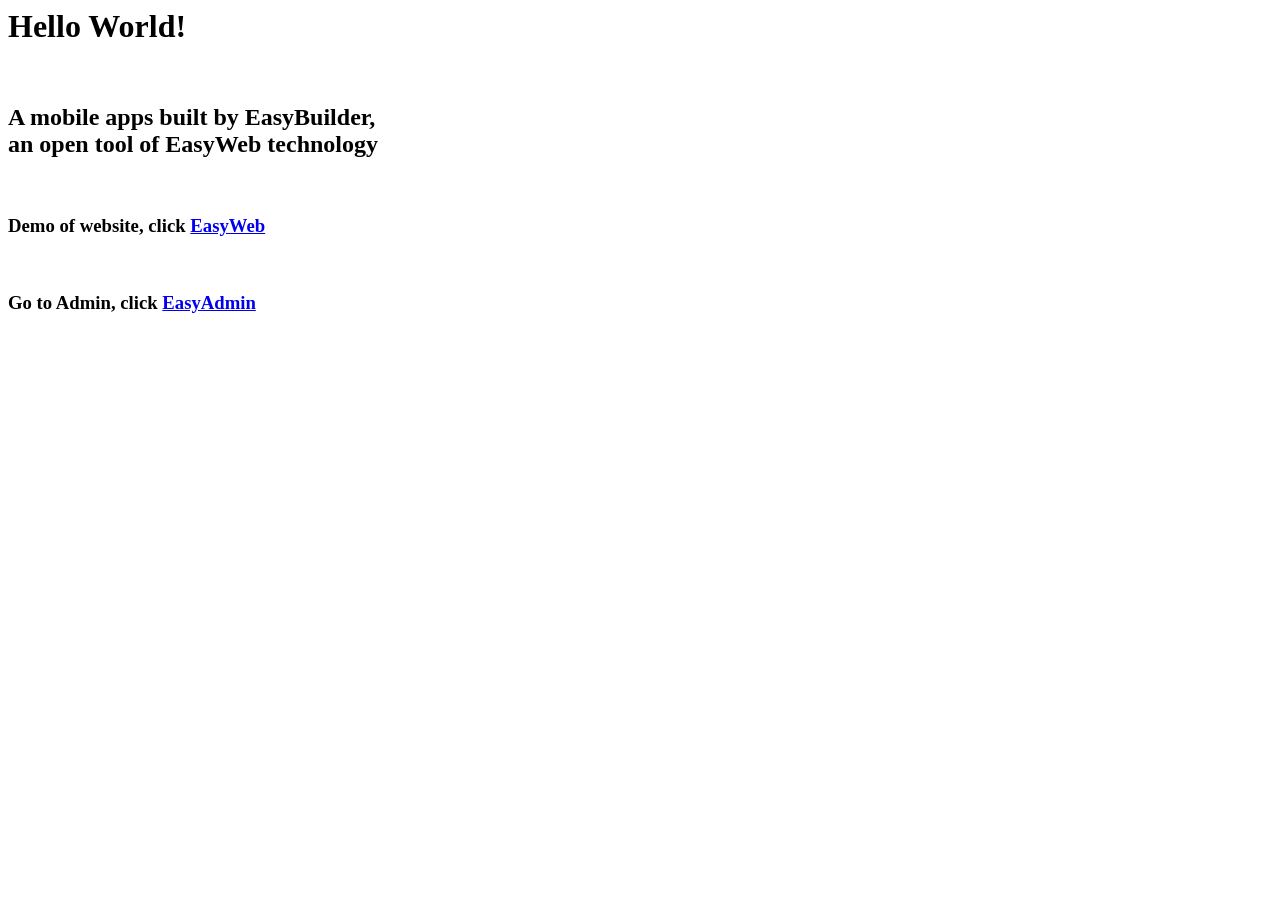
<file: easyapp/index.html>
<head>
    <title>MobileApp demo of EasyWeb</title>
  </head>

  <body>
    <h1>Hello World!</h1>
    <br>
    <h2>
      A mobile apps built by EasyBuilder,
        <br/> an open tool of EasyWeb technology
      </h2>
    <br/>
    <h3>Demo of website, click <a href="/easyweb">EasyWeb</a></h3>
    <br/>
    <h3>Go to Admin, click <a href="/">EasyAdmin</a></h3>
  </body>
</file>
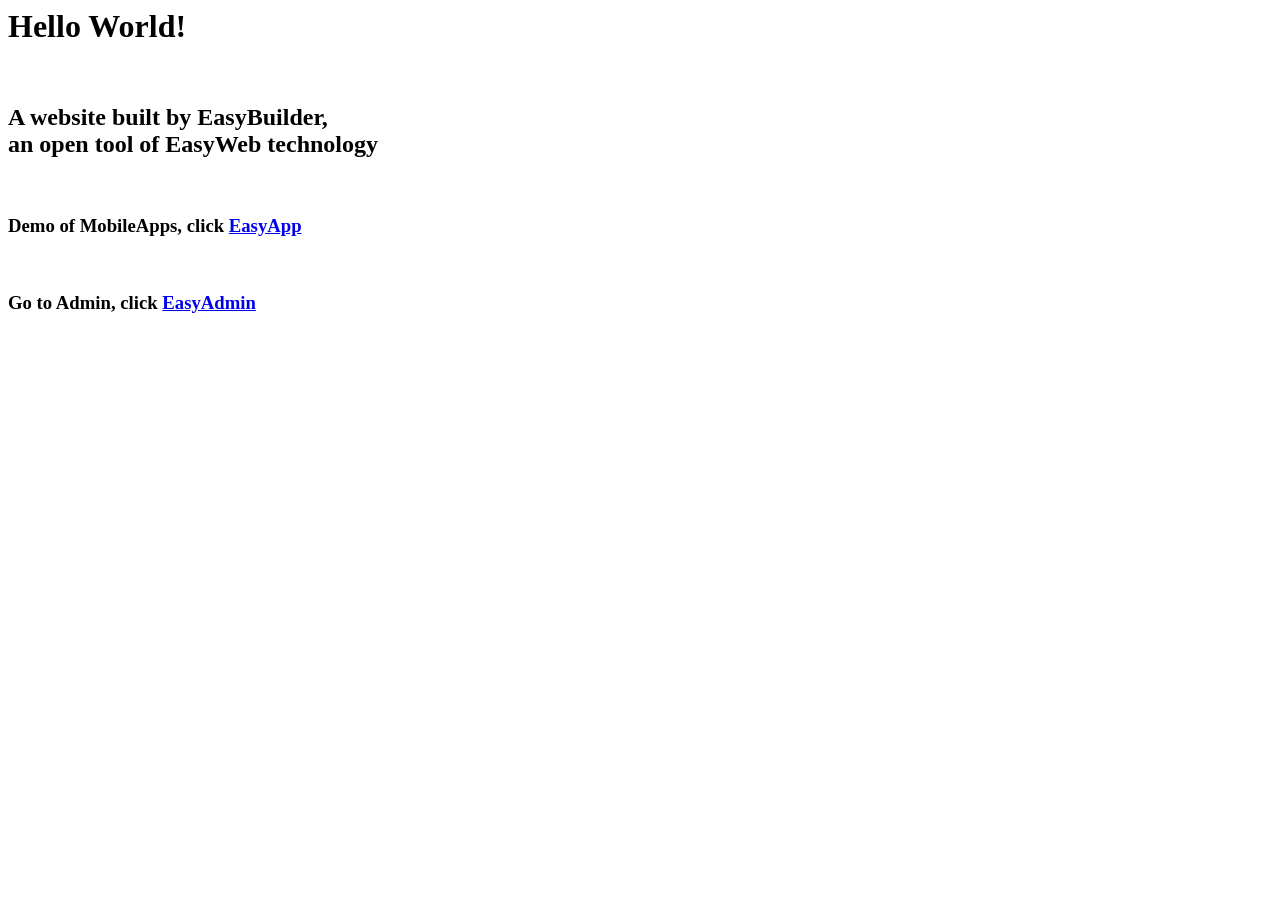
<file: easyweb/index.html>
<head>
  <title>Website demo of EasyWeb</title>
</head>

<body>
  <h1>Hello World!</h1>
  <br>
  <h2>
    A website built by EasyBuilder,
    <br/> an open tool of EasyWeb technology
    </h2>
  <br/>
  <h3>Demo of MobileApps, click <a href="/easyapp">EasyApp</a></h3>
  <br/>
  <h3>Go to Admin, click <a href="/">EasyAdmin</a></h3>
</body>
</file>
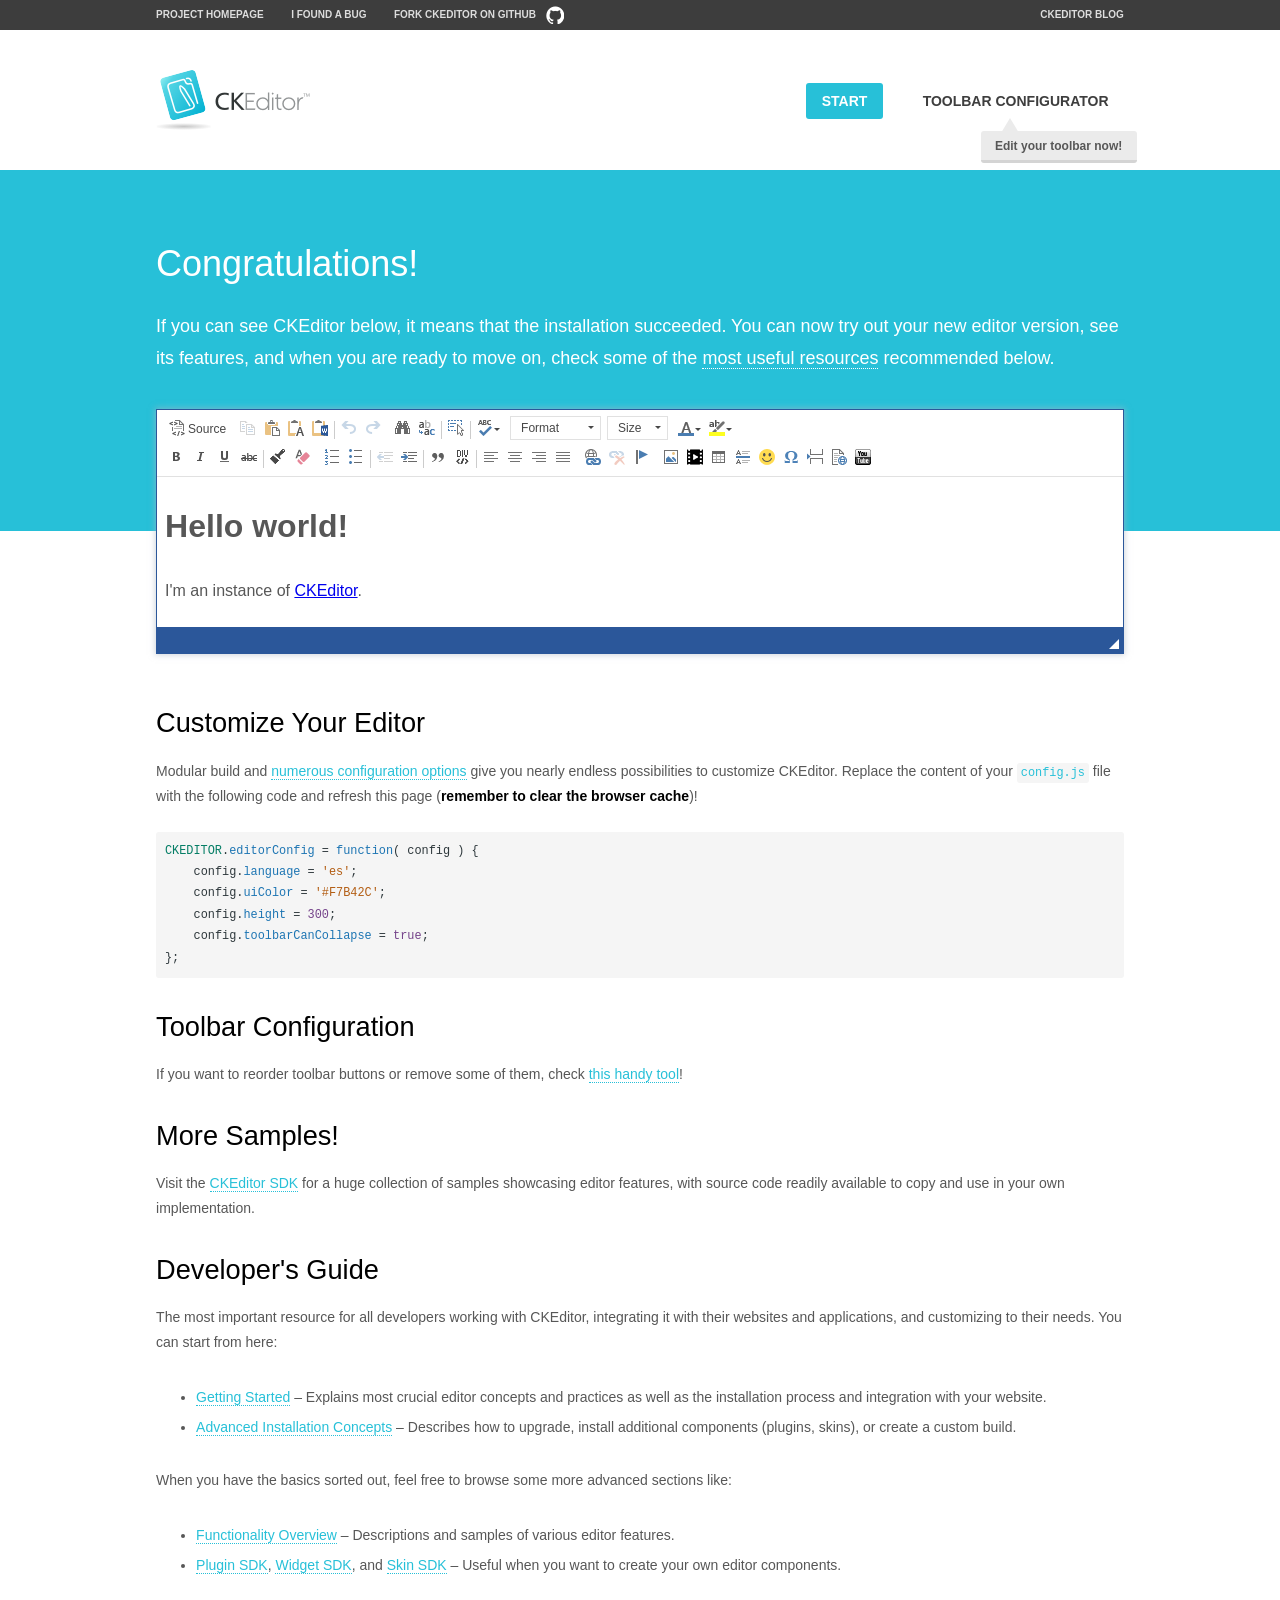
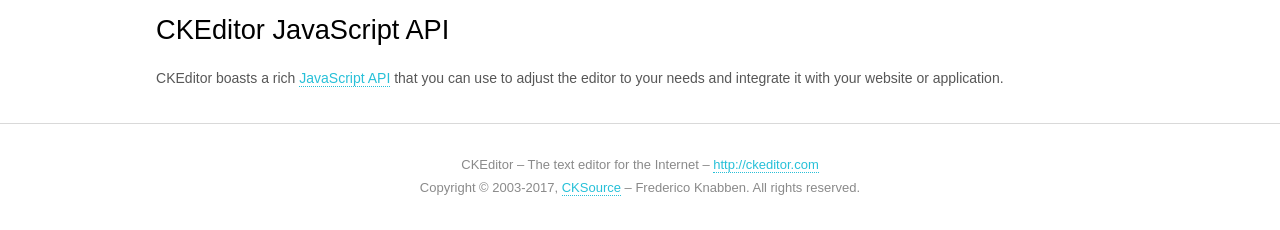
<file: easyadmin/assets/plugins/ckeditor/samples/index.html>
<!DOCTYPE html>
<!--
Copyright (c) 2003-2017, CKSource - Frederico Knabben. All rights reserved.
For licensing, see LICENSE.md or http://ckeditor.com/license
-->
<html>
<head>
	<meta charset="utf-8">
	<title>CKEditor Sample</title>
	<script src="../ckeditor.js"></script>
	<script src="js/sample.js"></script>
	<link rel="stylesheet" href="css/samples.css">
	<link rel="stylesheet" href="toolbarconfigurator/lib/codemirror/neo.css">
</head>
<body id="main">

<nav class="navigation-a">
	<div class="grid-container">
		<ul class="navigation-a-left grid-width-70">
			<li><a href="http://ckeditor.com">Project Homepage</a></li>
			<li><a href="https://github.com/ckeditor/ckeditor-dev/issues">I found a bug</a></li>
			<li><a href="http://github.com/ckeditor/ckeditor-dev" class="icon-pos-right icon-navigation-a-github">Fork CKEditor on GitHub</a></li>
		</ul>
		<ul class="navigation-a-right grid-width-30">
			<li><a href="http://ckeditor.com/blog-list">CKEditor Blog</a></li>
		</ul>
	</div>
</nav>

<header class="header-a">
	<div class="grid-container">
		<h1 class="header-a-logo grid-width-30">
			<a href="index.html"><img src="img/logo.png" alt="CKEditor Sample"></a>
		</h1>

		<nav class="navigation-b grid-width-70">
			<ul>
				<li><a href="index.html" class="button-a button-a-background">Start</a></li>
				<li><a href="toolbarconfigurator/index.html" class="button-a">Toolbar configurator <span class="balloon-a balloon-a-nw">Edit your toolbar now!</span></a></li>
			</ul>
		</nav>
	</div>
</header>

<main>
	<div class="adjoined-top">
		<div class="grid-container">
			<div class="content grid-width-100">
				<h1>Congratulations!</h1>
				<p>
					If you can see CKEditor below, it means that the installation succeeded.
					You can now try out your new editor version, see its features, and when you are ready to move on, check some of the <a href="#sample-customize">most useful resources</a> recommended below.
				</p>
			</div>
		</div>
	</div>
	<div class="adjoined-bottom">
		<div class="grid-container">
			<div class="grid-width-100">
				<div id="editor">
					<h1>Hello world!</h1>
					<p>I'm an instance of <a href="http://ckeditor.com">CKEditor</a>.</p>
				</div>
			</div>
		</div>
	</div>

	<div class="grid-container">
		<div class="content grid-width-100">
			<section id="sample-customize">
				<h2>Customize Your Editor</h2>
				<p>Modular build and <a href="http://docs.ckeditor.com/#!/guide/dev_configuration">numerous configuration options</a> give you nearly endless possibilities to customize CKEditor. Replace the content of your <code><a href="../config.js">config.js</a></code> file with the following code and refresh this page (<strong>remember to clear the browser cache</strong>)!</p>
		<pre class="cm-s-neo CodeMirror"><code><span style="padding-right: 0.1px;"><span class="cm-variable">CKEDITOR</span>.<span class="cm-property">editorConfig</span> <span class="cm-operator">=</span> <span class="cm-keyword">function</span>( <span class="cm-def">config</span> ) {</span>
<span style="padding-right: 0.1px;"><span class="cm-tab">	</span><span class="cm-variable-2">config</span>.<span class="cm-property">language</span> <span class="cm-operator">=</span> <span class="cm-string">'es'</span>;</span>
<span style="padding-right: 0.1px;"><span class="cm-tab">	</span><span class="cm-variable-2">config</span>.<span class="cm-property">uiColor</span> <span class="cm-operator">=</span> <span class="cm-string">'#F7B42C'</span>;</span>
<span style="padding-right: 0.1px;"><span class="cm-tab">	</span><span class="cm-variable-2">config</span>.<span class="cm-property">height</span> <span class="cm-operator">=</span> <span class="cm-number">300</span>;</span>
<span style="padding-right: 0.1px;"><span class="cm-tab">	</span><span class="cm-variable-2">config</span>.<span class="cm-property">toolbarCanCollapse</span> <span class="cm-operator">=</span> <span class="cm-atom">true</span>;</span>
<span style="padding-right: 0.1px;">};</span></code></pre>
			</section>

			<section>
				<h2>Toolbar Configuration</h2>
				<p>If you want to reorder toolbar buttons or remove some of them, check <a href="toolbarconfigurator/index.html">this handy tool</a>!</p>
			</section>

			<section>
				<h2>More Samples!</h2>
				<p>Visit the <a href="http://sdk.ckeditor.com">CKEditor SDK</a> for a huge collection of samples showcasing editor features, with source code readily available to copy and use in your own implementation.</p>
			</section>

			<section>
				<h2>Developer's Guide</h2>
				<p>The most important resource for all developers working with CKEditor, integrating it with their websites and applications, and customizing to their needs. You can start from here:</p>
				<ul>
					<li><a href="http://docs.ckeditor.com/#!/guide/dev_installation">Getting Started</a> &ndash; Explains most crucial editor concepts and practices as well as the installation process and integration with your website.</li>
					<li><a href="http://docs.ckeditor.com/#!/guide/dev_advanced_installation">Advanced Installation Concepts</a> &ndash; Describes how to upgrade, install additional components (plugins, skins), or create a custom build.</li>
				</ul>
					<p>When you have the basics sorted out, feel free to browse some more advanced sections like:</p>
				<ul>
					<li><a href="http://docs.ckeditor.com/#!/guide/dev_features">Functionality Overview</a> &ndash; Descriptions and samples of various editor features.</li>
					<li><a href="http://docs.ckeditor.com/#!/guide/plugin_sdk_intro">Plugin SDK</a>, <a href="http://docs.ckeditor.com/#!/guide/widget_sdk_intro">Widget SDK</a>, and <a href="http://docs.ckeditor.com/#!/guide/skin_sdk_intro">Skin SDK</a> &ndash; Useful when you want to create your own editor components.</li>
				</ul>
			</section>

			<section>
				<h2>CKEditor JavaScript API</h2>
				<p>CKEditor boasts a rich <a href="http://docs.ckeditor.com/#!/api">JavaScript API</a> that you can use to adjust the editor to your needs and integrate it with your website or application.</p>
			</section>
		</div>
	</div>
</main>

<footer class="footer-a grid-container">
	<div class="grid-container">
		<p class="grid-width-100">
			CKEditor &ndash; The text editor for the Internet &ndash; <a class="samples" href="http://ckeditor.com/">http://ckeditor.com</a>
		</p>
		<p class="grid-width-100" id="copy">
			Copyright &copy; 2003-2017, <a class="samples" href="http://cksource.com/">CKSource</a> &ndash; Frederico Knabben. All rights reserved.
		</p>
	</div>
</footer>
<script>
	initSample();
</script>

</body>
</html>
</file>
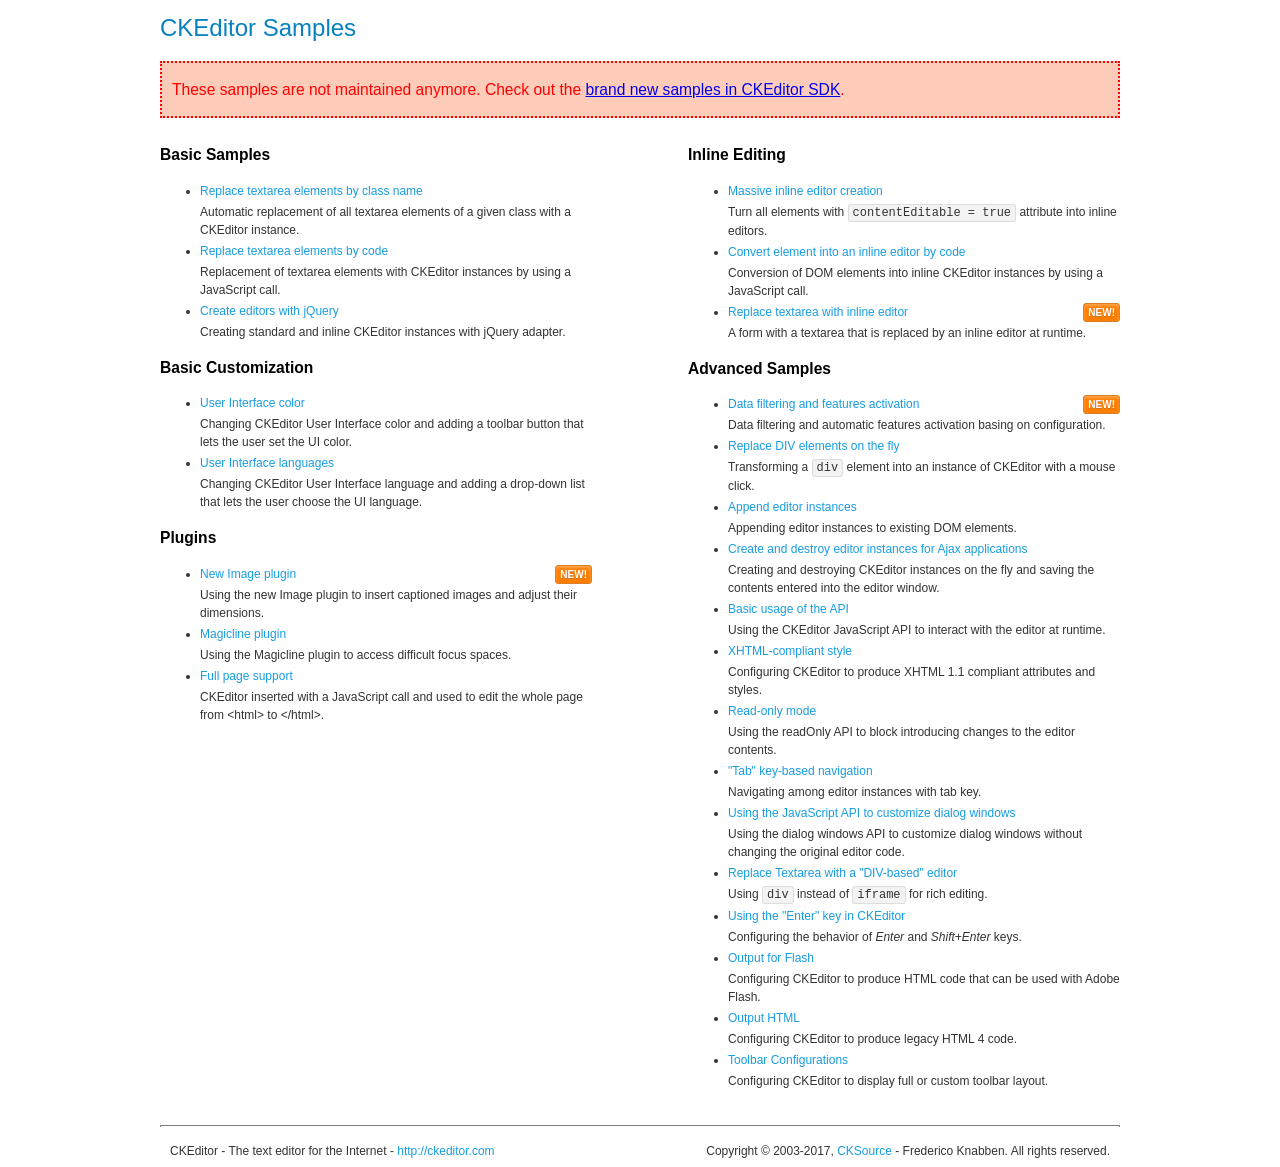
<file: easyadmin/assets/plugins/ckeditor/samples/old/index.html>
<!DOCTYPE html>
<!--
Copyright (c) 2003-2017, CKSource - Frederico Knabben. All rights reserved.
For licensing, see LICENSE.md or http://ckeditor.com/license
-->
<html>
<head>
	<meta charset="utf-8">
	<title>CKEditor Samples</title>
	<link rel="stylesheet" href="sample.css">
</head>
<body>
	<h1 class="samples">
		CKEditor Samples
	</h1>
	<div class="warning deprecated">
		These samples are not maintained anymore. Check out the <a href="http://sdk.ckeditor.com/">brand new samples in CKEditor SDK</a>.
	</div>
	<div class="twoColumns">
		<div class="twoColumnsLeft">
			<h2 class="samples">
				Basic Samples
			</h2>
			<dl class="samples">
				<dt><a class="samples" href="replacebyclass.html">Replace textarea elements by class name</a></dt>
				<dd>Automatic replacement of all textarea elements of a given class with a CKEditor instance.</dd>

				<dt><a class="samples" href="replacebycode.html">Replace textarea elements by code</a></dt>
				<dd>Replacement of textarea elements with CKEditor instances by using a JavaScript call.</dd>

				<dt><a class="samples" href="jquery.html">Create editors with jQuery</a></dt>
				<dd>Creating standard and inline CKEditor instances with jQuery adapter.</dd>
			</dl>

			<h2 class="samples">
				Basic Customization
			</h2>
			<dl class="samples">
				<dt><a class="samples" href="uicolor.html">User Interface color</a></dt>
				<dd>Changing CKEditor User Interface color and adding a toolbar button that lets the user set the UI color.</dd>

				<dt><a class="samples" href="uilanguages.html">User Interface languages</a></dt>
				<dd>Changing CKEditor User Interface language and adding a drop-down list that lets the user choose the UI language.</dd>
			</dl>


			<h2 class="samples">Plugins</h2>
<dl class="samples">
<dt><a class="samples" href="image2/image2.html">New Image plugin</a><span class="new">New!</span></dt>
<dd>Using the new Image plugin to insert captioned images and adjust their dimensions.</dd>

<dt><a class="samples" href="magicline/magicline.html">Magicline plugin</a></dt>
<dd>Using the Magicline plugin to access difficult focus spaces.</dd>

<dt><a class="samples" href="wysiwygarea/fullpage.html">Full page support</a></dt>
<dd>CKEditor inserted with a JavaScript call and used to edit the whole page from &lt;html&gt; to &lt;/html&gt;.</dd>
</dl>
		</div>
		<div class="twoColumnsRight">
			<h2 class="samples">
				Inline Editing
			</h2>
			<dl class="samples">
				<dt><a class="samples" href="inlineall.html">Massive inline editor creation</a></dt>
				<dd>Turn all elements with <code>contentEditable = true</code> attribute into inline editors.</dd>

				<dt><a class="samples" href="inlinebycode.html">Convert element into an inline editor by code</a></dt>
				<dd>Conversion of DOM elements into inline CKEditor instances by using a JavaScript call.</dd>

				<dt><a class="samples" href="inlinetextarea.html">Replace textarea with inline editor</a> <span class="new">New!</span></dt>
				<dd>A form with a textarea that is replaced by an inline editor at runtime.</dd>

				
			</dl>

			<h2 class="samples">
				Advanced Samples
			</h2>
			<dl class="samples">
				<dt><a class="samples" href="datafiltering.html">Data filtering and features activation</a> <span class="new">New!</span></dt>
				<dd>Data filtering and automatic features activation basing on configuration.</dd>

				<dt><a class="samples" href="divreplace.html">Replace DIV elements on the fly</a></dt>
				<dd>Transforming a <code>div</code> element into an instance of CKEditor with a mouse click.</dd>

				<dt><a class="samples" href="appendto.html">Append editor instances</a></dt>
				<dd>Appending editor instances to existing DOM elements.</dd>

				<dt><a class="samples" href="ajax.html">Create and destroy editor instances for Ajax applications</a></dt>
				<dd>Creating and destroying CKEditor instances on the fly and saving the contents entered into the editor window.</dd>

				<dt><a class="samples" href="api.html">Basic usage of the API</a></dt>
				<dd>Using the CKEditor JavaScript API to interact with the editor at runtime.</dd>

				<dt><a class="samples" href="xhtmlstyle.html">XHTML-compliant style</a></dt>
				<dd>Configuring CKEditor to produce XHTML 1.1 compliant attributes and styles.</dd>

				<dt><a class="samples" href="readonly.html">Read-only mode</a></dt>
				<dd>Using the readOnly API to block introducing changes to the editor contents.</dd>

				<dt><a class="samples" href="tabindex.html">"Tab" key-based navigation</a></dt>
				<dd>Navigating among editor instances with tab key.</dd>


				
<dt><a class="samples" href="dialog/dialog.html">Using the JavaScript API to customize dialog windows</a></dt>
<dd>Using the dialog windows API to customize dialog windows without changing the original editor code.</dd>

<dt><a class="samples" href="divarea/divarea.html">Replace Textarea with a &quot;DIV-based&quot; editor</a></dt>
<dd>Using <code>div</code> instead of <code>iframe</code> for rich editing.</dd>

<dt><a class="samples" href="enterkey/enterkey.html">Using the &quot;Enter&quot; key in CKEditor</a></dt>
<dd>Configuring the behavior of <em>Enter</em> and <em>Shift+Enter</em> keys.</dd>

<dt><a class="samples" href="htmlwriter/outputforflash.html">Output for Flash</a></dt>
<dd>Configuring CKEditor to produce HTML code that can be used with Adobe Flash.</dd>

<dt><a class="samples" href="htmlwriter/outputhtml.html">Output HTML</a></dt>
<dd>Configuring CKEditor to produce legacy HTML 4 code.</dd>

<dt><a class="samples" href="toolbar/toolbar.html">Toolbar Configurations</a></dt>
<dd>Configuring CKEditor to display full or custom toolbar layout.</dd>

			</dl>
		</div>
	</div>
	<div id="footer">
		<hr>
		<p>
			CKEditor - The text editor for the Internet - <a class="samples" href="http://ckeditor.com/">http://ckeditor.com</a>
		</p>
		<p id="copy">
			Copyright &copy; 2003-2017, <a class="samples" href="http://cksource.com/">CKSource</a> - Frederico Knabben. All rights reserved.
		</p>
	</div>
</body>
</html>
</file>
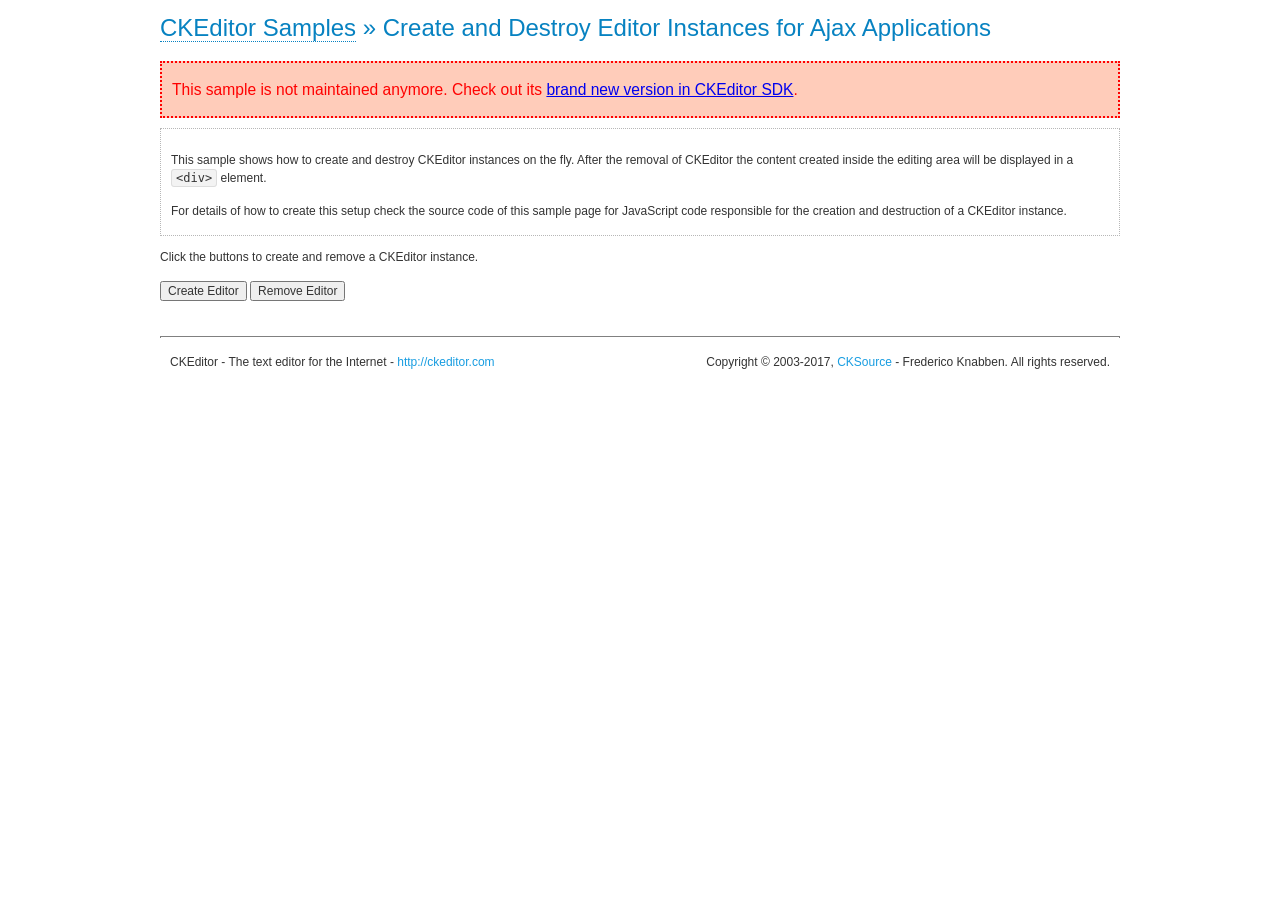
<file: easyadmin/assets/plugins/ckeditor/samples/old/ajax.html>
<!DOCTYPE html>
<!--
Copyright (c) 2003-2017, CKSource - Frederico Knabben. All rights reserved.
For licensing, see LICENSE.md or http://ckeditor.com/license
-->
<html>
<head>
	<meta charset="utf-8">
	<title>Ajax &mdash; CKEditor Sample</title>
	<script src="../../ckeditor.js"></script>
	<link rel="stylesheet" href="sample.css">
	<script>

		var editor, html = '';

		function createEditor() {
			if ( editor )
				return;

			// Create a new editor inside the <div id="editor">, setting its value to html
			var config = {};
			editor = CKEDITOR.appendTo( 'editor', config, html );
		}

		function removeEditor() {
			if ( !editor )
				return;

			// Retrieve the editor contents. In an Ajax application, this data would be
			// sent to the server or used in any other way.
			document.getElementById( 'editorcontents' ).innerHTML = html = editor.getData();
			document.getElementById( 'contents' ).style.display = '';

			// Destroy the editor.
			editor.destroy();
			editor = null;
		}

	</script>
</head>
<body>
	<h1 class="samples">
		<a href="index.html">CKEditor Samples</a> &raquo; Create and Destroy Editor Instances for Ajax Applications
	</h1>
	<div class="warning deprecated">
		This sample is not maintained anymore. Check out its <a href="http://sdk.ckeditor.com/samples/saveajax.html">brand new version in CKEditor SDK</a>.
	</div>
	<div class="description">
		<p>
			This sample shows how to create and destroy CKEditor instances on the fly. After the removal of CKEditor the content created inside the editing
			area will be displayed in a <code>&lt;div&gt;</code> element.
		</p>
		<p>
			For details of how to create this setup check the source code of this sample page
			for JavaScript code responsible for the creation and destruction of a CKEditor instance.
		</p>
	</div>
	<p>Click the buttons to create and remove a CKEditor instance.</p>
	<p>
		<input onclick="createEditor();" type="button" value="Create Editor">
		<input onclick="removeEditor();" type="button" value="Remove Editor">
	</p>
	<!-- This div will hold the editor. -->
	<div id="editor">
	</div>
	<div id="contents" style="display: none">
		<p>
			Edited Contents:
		</p>
		<!-- This div will be used to display the editor contents. -->
		<div id="editorcontents">
		</div>
	</div>
	<div id="footer">
		<hr>
		<p>
			CKEditor - The text editor for the Internet - <a class="samples" href="http://ckeditor.com/">http://ckeditor.com</a>
		</p>
		<p id="copy">
			Copyright &copy; 2003-2017, <a class="samples" href="http://cksource.com/">CKSource</a> - Frederico
			Knabben. All rights reserved.
		</p>
	</div>
</body>
</html>
</file>
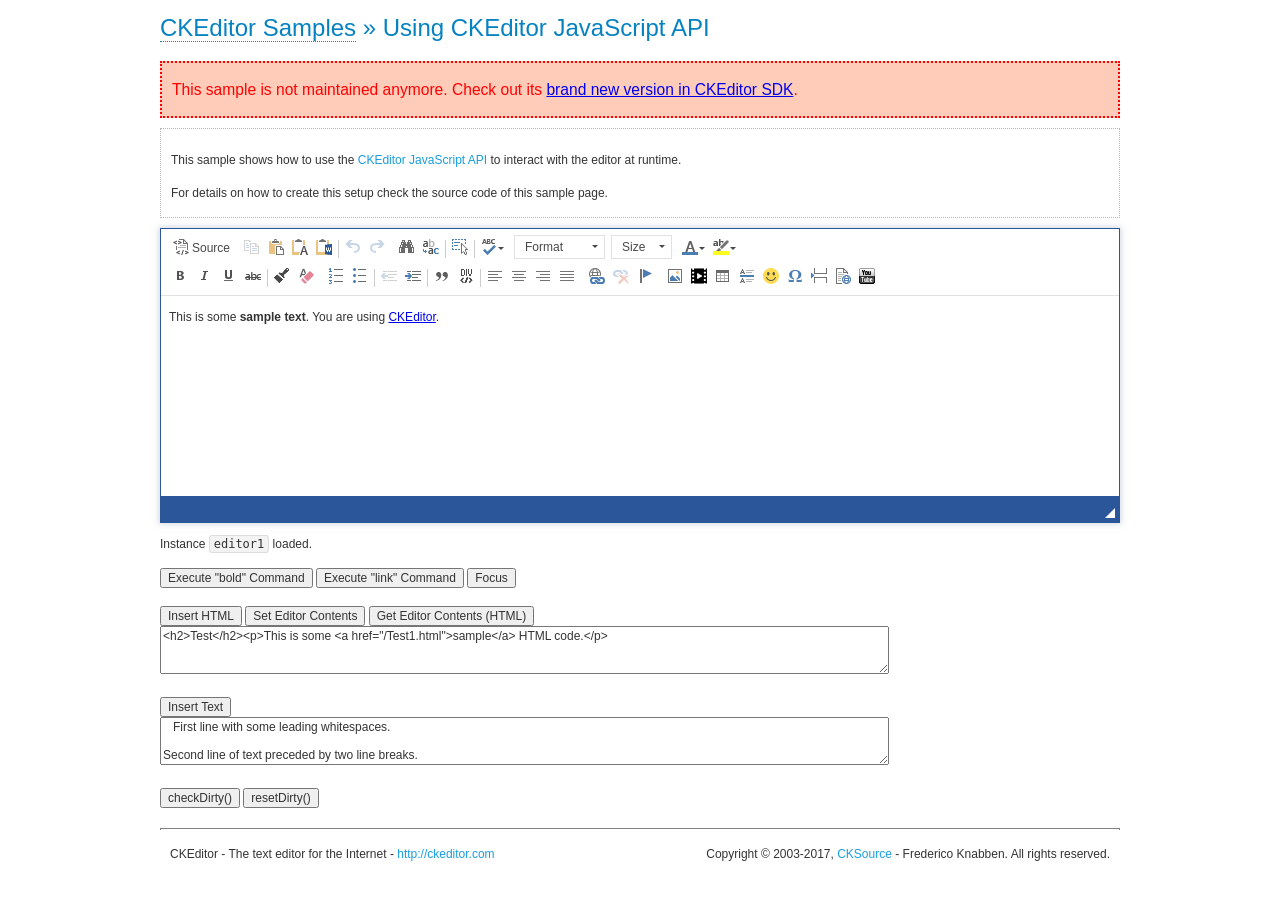
<file: easyadmin/assets/plugins/ckeditor/samples/old/api.html>
<!DOCTYPE html>
<!--
Copyright (c) 2003-2017, CKSource - Frederico Knabben. All rights reserved.
For licensing, see LICENSE.md or http://ckeditor.com/license
-->
<html>
<head>
	<meta charset="utf-8">
	<title>API Usage &mdash; CKEditor Sample</title>
	<script src="../../ckeditor.js"></script>
	<link href="sample.css" rel="stylesheet">
	<script>

// The instanceReady event is fired, when an instance of CKEditor has finished
// its initialization.
CKEDITOR.on( 'instanceReady', function( ev ) {
	// Show the editor name and description in the browser status bar.
	document.getElementById( 'eMessage' ).innerHTML = 'Instance <code>' + ev.editor.name + '<\/code> loaded.';

	// Show this sample buttons.
	document.getElementById( 'eButtons' ).style.display = 'block';
});

function InsertHTML() {
	// Get the editor instance that we want to interact with.
	var editor = CKEDITOR.instances.editor1;
	var value = document.getElementById( 'htmlArea' ).value;

	// Check the active editing mode.
	if ( editor.mode == 'wysiwyg' )
	{
		// Insert HTML code.
		// http://docs.ckeditor.com/#!/api/CKEDITOR.editor-method-insertHtml
		editor.insertHtml( value );
	}
	else
		alert( 'You must be in WYSIWYG mode!' );
}

function InsertText() {
	// Get the editor instance that we want to interact with.
	var editor = CKEDITOR.instances.editor1;
	var value = document.getElementById( 'txtArea' ).value;

	// Check the active editing mode.
	if ( editor.mode == 'wysiwyg' )
	{
		// Insert as plain text.
		// http://docs.ckeditor.com/#!/api/CKEDITOR.editor-method-insertText
		editor.insertText( value );
	}
	else
		alert( 'You must be in WYSIWYG mode!' );
}

function SetContents() {
	// Get the editor instance that we want to interact with.
	var editor = CKEDITOR.instances.editor1;
	var value = document.getElementById( 'htmlArea' ).value;

	// Set editor contents (replace current contents).
	// http://docs.ckeditor.com/#!/api/CKEDITOR.editor-method-setData
	editor.setData( value );
}

function GetContents() {
	// Get the editor instance that you want to interact with.
	var editor = CKEDITOR.instances.editor1;

	// Get editor contents
	// http://docs.ckeditor.com/#!/api/CKEDITOR.editor-method-getData
	alert( editor.getData() );
}

function ExecuteCommand( commandName ) {
	// Get the editor instance that we want to interact with.
	var editor = CKEDITOR.instances.editor1;

	// Check the active editing mode.
	if ( editor.mode == 'wysiwyg' )
	{
		// Execute the command.
		// http://docs.ckeditor.com/#!/api/CKEDITOR.editor-method-execCommand
		editor.execCommand( commandName );
	}
	else
		alert( 'You must be in WYSIWYG mode!' );
}

function CheckDirty() {
	// Get the editor instance that we want to interact with.
	var editor = CKEDITOR.instances.editor1;
	// Checks whether the current editor contents present changes when compared
	// to the contents loaded into the editor at startup
	// http://docs.ckeditor.com/#!/api/CKEDITOR.editor-method-checkDirty
	alert( editor.checkDirty() );
}

function ResetDirty() {
	// Get the editor instance that we want to interact with.
	var editor = CKEDITOR.instances.editor1;
	// Resets the "dirty state" of the editor (see CheckDirty())
	// http://docs.ckeditor.com/#!/api/CKEDITOR.editor-method-resetDirty
	editor.resetDirty();
	alert( 'The "IsDirty" status has been reset' );
}

function Focus() {
	CKEDITOR.instances.editor1.focus();
}

function onFocus() {
	document.getElementById( 'eMessage' ).innerHTML = '<b>' + this.name + ' is focused </b>';
}

function onBlur() {
	document.getElementById( 'eMessage' ).innerHTML = this.name + ' lost focus';
}

	</script>

</head>
<body>
	<h1 class="samples">
		<a href="index.html">CKEditor Samples</a> &raquo; Using CKEditor JavaScript API
	</h1>
	<div class="warning deprecated">
		This sample is not maintained anymore. Check out its <a href="http://sdk.ckeditor.com/samples/api.html">brand new version in CKEditor SDK</a>.
	</div>
	<div class="description">
	<p>
		This sample shows how to use the
		<a class="samples" href="http://docs.ckeditor.com/#!/api/CKEDITOR.editor">CKEditor JavaScript API</a>
		to interact with the editor at runtime.
	</p>
	<p>
		For details on how to create this setup check the source code of this sample page.
	</p>
	</div>

	<!-- This <div> holds alert messages to be display in the sample page. -->
	<div id="alerts">
		<noscript>
			<p>
				<strong>CKEditor requires JavaScript to run</strong>. In a browser with no JavaScript
				support, like yours, you should still see the contents (HTML data) and you should
				be able to edit it normally, without a rich editor interface.
			</p>
		</noscript>
	</div>
	<form action="../../../samples/sample_posteddata.php" method="post">
		<textarea cols="100" id="editor1" name="editor1" rows="10">&lt;p&gt;This is some &lt;strong&gt;sample text&lt;/strong&gt;. You are using &lt;a href="http://ckeditor.com/"&gt;CKEditor&lt;/a&gt;.&lt;/p&gt;</textarea>

		<script>
			// Replace the <textarea id="editor1"> with an CKEditor instance.
			CKEDITOR.replace( 'editor1', {
				on: {
					focus: onFocus,
					blur: onBlur,

					// Check for availability of corresponding plugins.
					pluginsLoaded: function( evt ) {
						var doc = CKEDITOR.document, ed = evt.editor;
						if ( !ed.getCommand( 'bold' ) )
							doc.getById( 'exec-bold' ).hide();
						if ( !ed.getCommand( 'link' ) )
							doc.getById( 'exec-link' ).hide();
					}
				}
			});
		</script>

		<p id="eMessage">
		</p>

		<div id="eButtons" style="display: none">
			<input id="exec-bold" onclick="ExecuteCommand('bold');" type="button" value="Execute &quot;bold&quot; Command">
			<input id="exec-link" onclick="ExecuteCommand('link');" type="button" value="Execute &quot;link&quot; Command">
			<input onclick="Focus();" type="button" value="Focus">
			<br><br>
			<input onclick="InsertHTML();" type="button" value="Insert HTML">
			<input onclick="SetContents();" type="button" value="Set Editor Contents">
			<input onclick="GetContents();" type="button" value="Get Editor Contents (HTML)">
			<br>
			<textarea cols="100" id="htmlArea" rows="3">&lt;h2&gt;Test&lt;/h2&gt;&lt;p&gt;This is some &lt;a href="/Test1.html"&gt;sample&lt;/a&gt; HTML code.&lt;/p&gt;</textarea>
			<br>
			<br>
			<input onclick="InsertText();" type="button" value="Insert Text">
			<br>
			<textarea cols="100" id="txtArea" rows="3">   First line with some leading whitespaces.

Second line of text preceded by two line breaks.</textarea>
			<br>
			<br>
			<input onclick="CheckDirty();" type="button" value="checkDirty()">
			<input onclick="ResetDirty();" type="button" value="resetDirty()">
		</div>
	</form>
	<div id="footer">
		<hr>
		<p>
			CKEditor - The text editor for the Internet - <a class="samples" href="http://ckeditor.com/">http://ckeditor.com</a>
		</p>
		<p id="copy">
			Copyright &copy; 2003-2017, <a class="samples" href="http://cksource.com/">CKSource</a> - Frederico
			Knabben. All rights reserved.
		</p>
	</div>
</body>
</html>
</file>
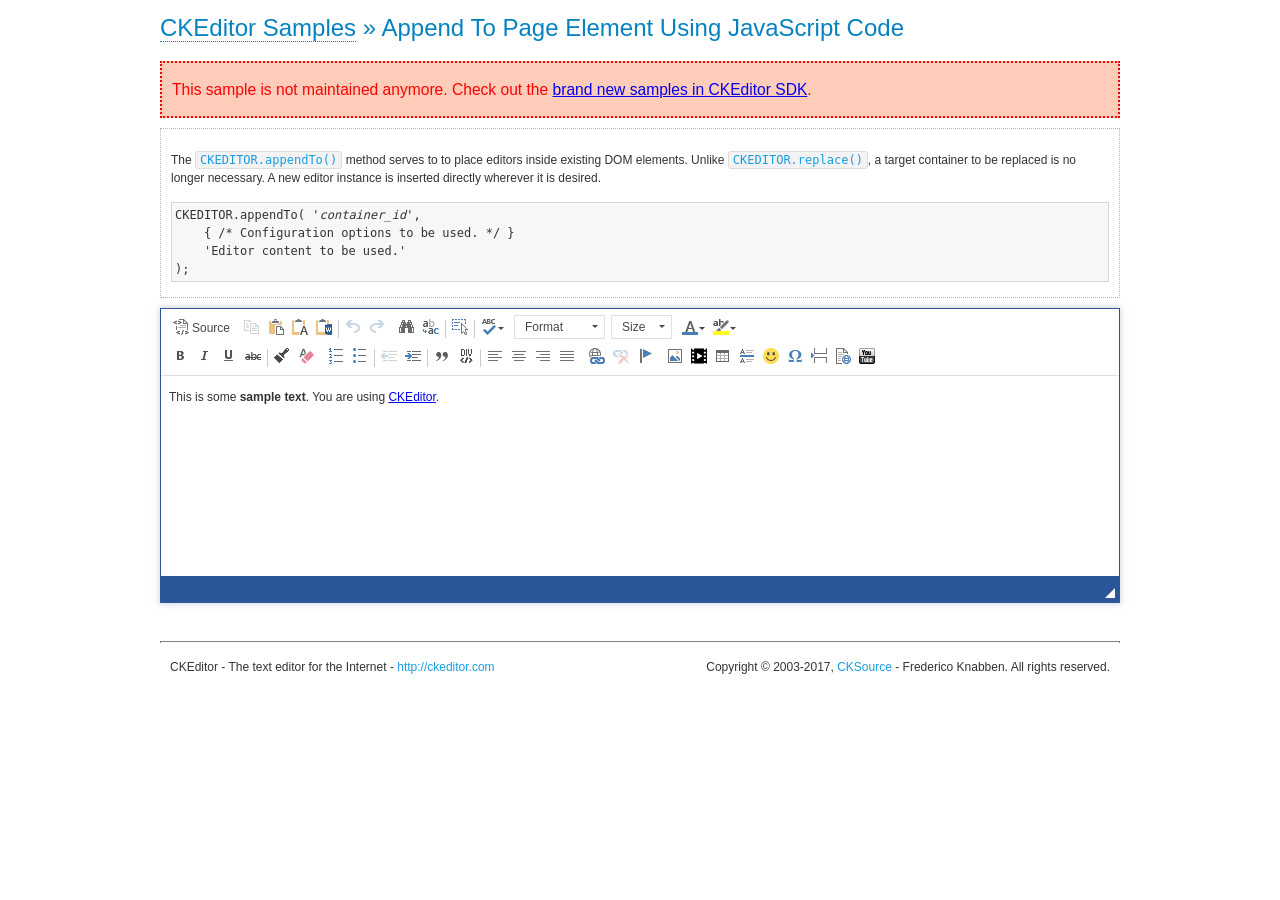
<file: easyadmin/assets/plugins/ckeditor/samples/old/appendto.html>
<!DOCTYPE html>
<!--
Copyright (c) 2003-2017, CKSource - Frederico Knabben. All rights reserved.
For licensing, see LICENSE.md or http://ckeditor.com/license
-->
<html>
<head>
	<meta charset="utf-8">
	<title>Append To Page Element Using JavaScript Code &mdash; CKEditor Sample</title>
	<script src="../../ckeditor.js"></script>
	<link rel="stylesheet" href="sample.css">
</head>
<body>
	<h1 class="samples">
		<a href="index.html">CKEditor Samples</a> &raquo; Append To Page Element Using JavaScript Code
	</h1>
	<div class="warning deprecated">
		This sample is not maintained anymore. Check out the <a href="http://sdk.ckeditor.com/">brand new samples in CKEditor SDK</a>.
	</div>
	<div id="section1">
		<div class="description">
			<p>
				The <code><a class="samples" href="http://docs.ckeditor.com/#!/api/CKEDITOR-method-appendTo">CKEDITOR.appendTo()</a></code> method serves to to place editors inside existing DOM elements. Unlike <code><a class="samples" href="http://docs.ckeditor.com/#!/api/CKEDITOR-method-replace">CKEDITOR.replace()</a></code>,
				a target container to be replaced is no longer necessary. A new editor
				instance is inserted directly wherever it is desired.
			</p>
<pre class="samples">CKEDITOR.appendTo( '<em>container_id</em>',
	{ /* Configuration options to be used. */ }
	'Editor content to be used.'
);</pre>
		</div>
		<script>

			// This call can be placed at any point after the
			// DOM element to append CKEditor to or inside the <head><script>
			// in a window.onload event handler.

			// Append a CKEditor instance using the default configuration and the
			// provided content to the <div> element of ID "section1".
			CKEDITOR.appendTo( 'section1',
				null,
				'<p>This is some <strong>sample text</strong>. You are using <a href="http://ckeditor.com/">CKEditor</a>.</p>'
			);

		</script>
	</div>
	<br>
	<div id="footer">
		<hr>
		<p>
			CKEditor - The text editor for the Internet - <a class="samples" href="http://ckeditor.com/">http://ckeditor.com</a>
		</p>
		<p id="copy">
			Copyright &copy; 2003-2017, <a class="samples" href="http://cksource.com/">CKSource</a> - Frederico
			Knabben. All rights reserved.
		</p>
	</div>
</body>
</html>
</file>
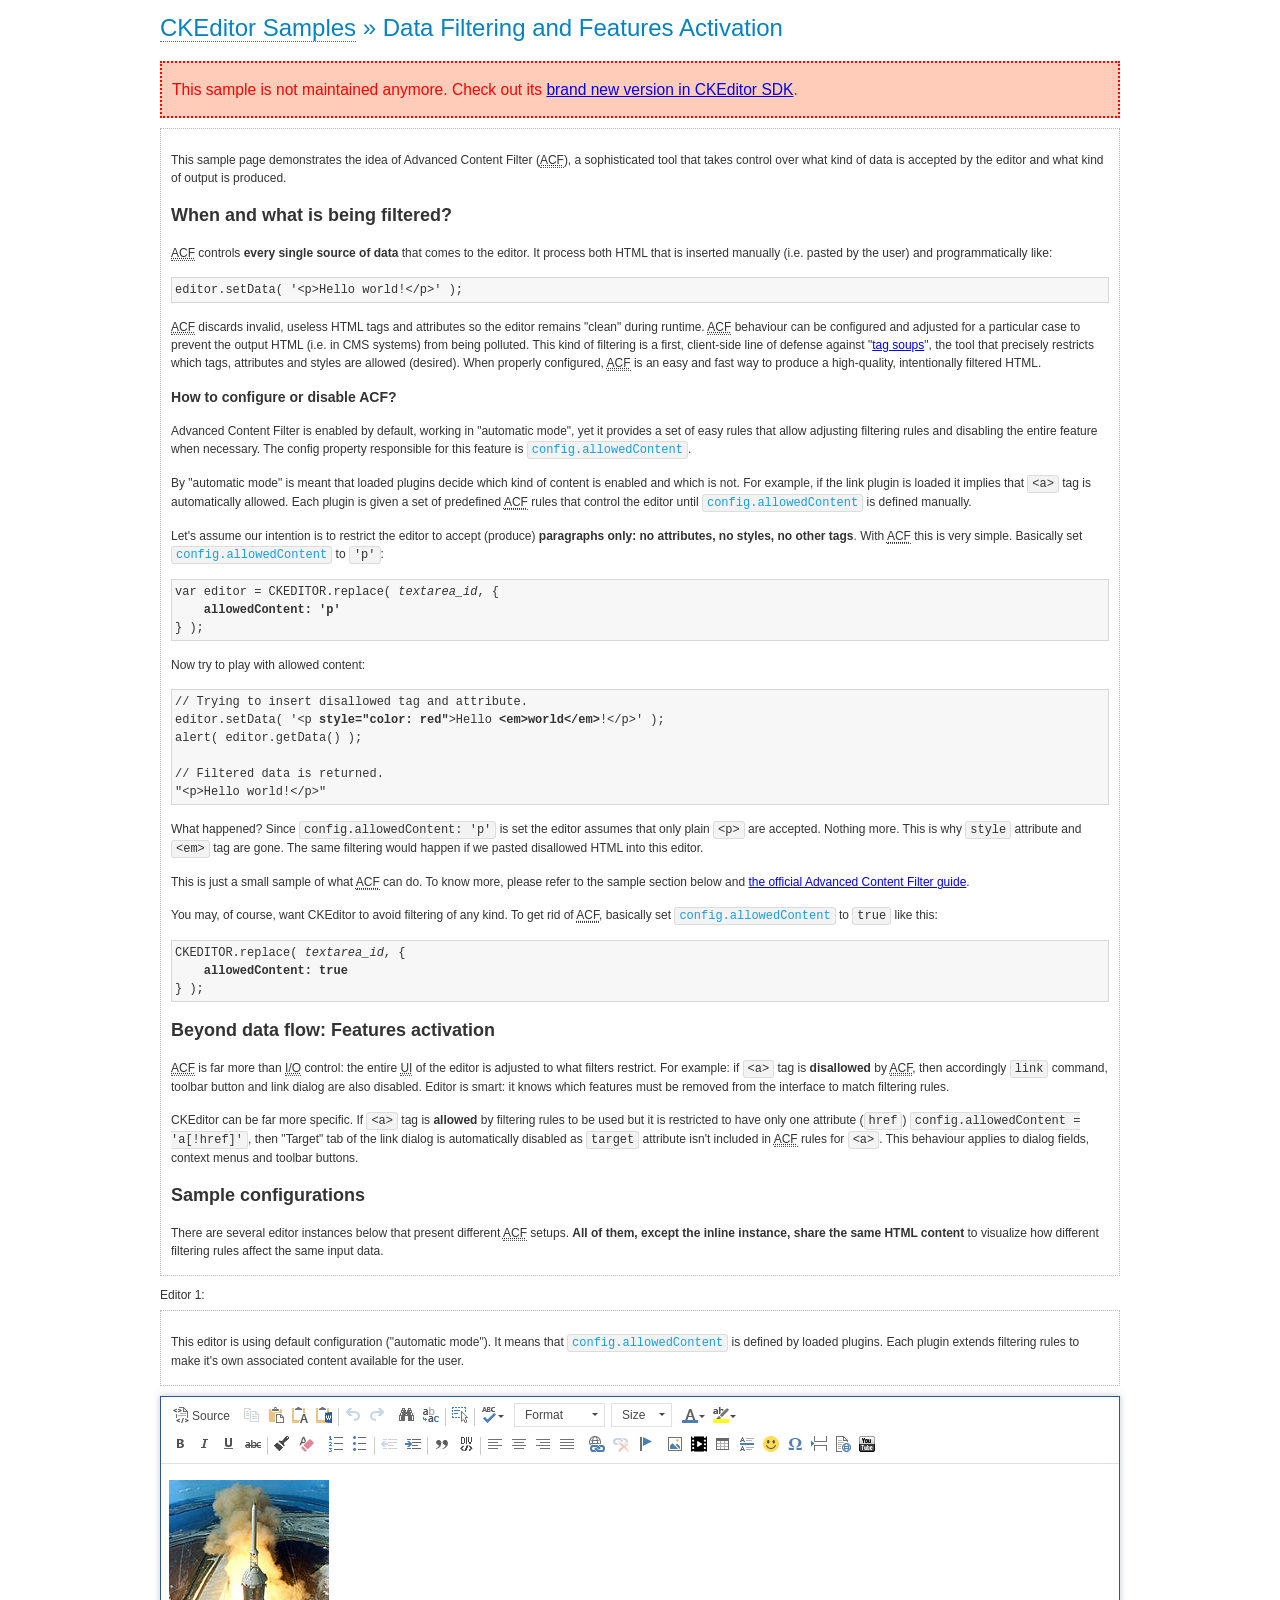
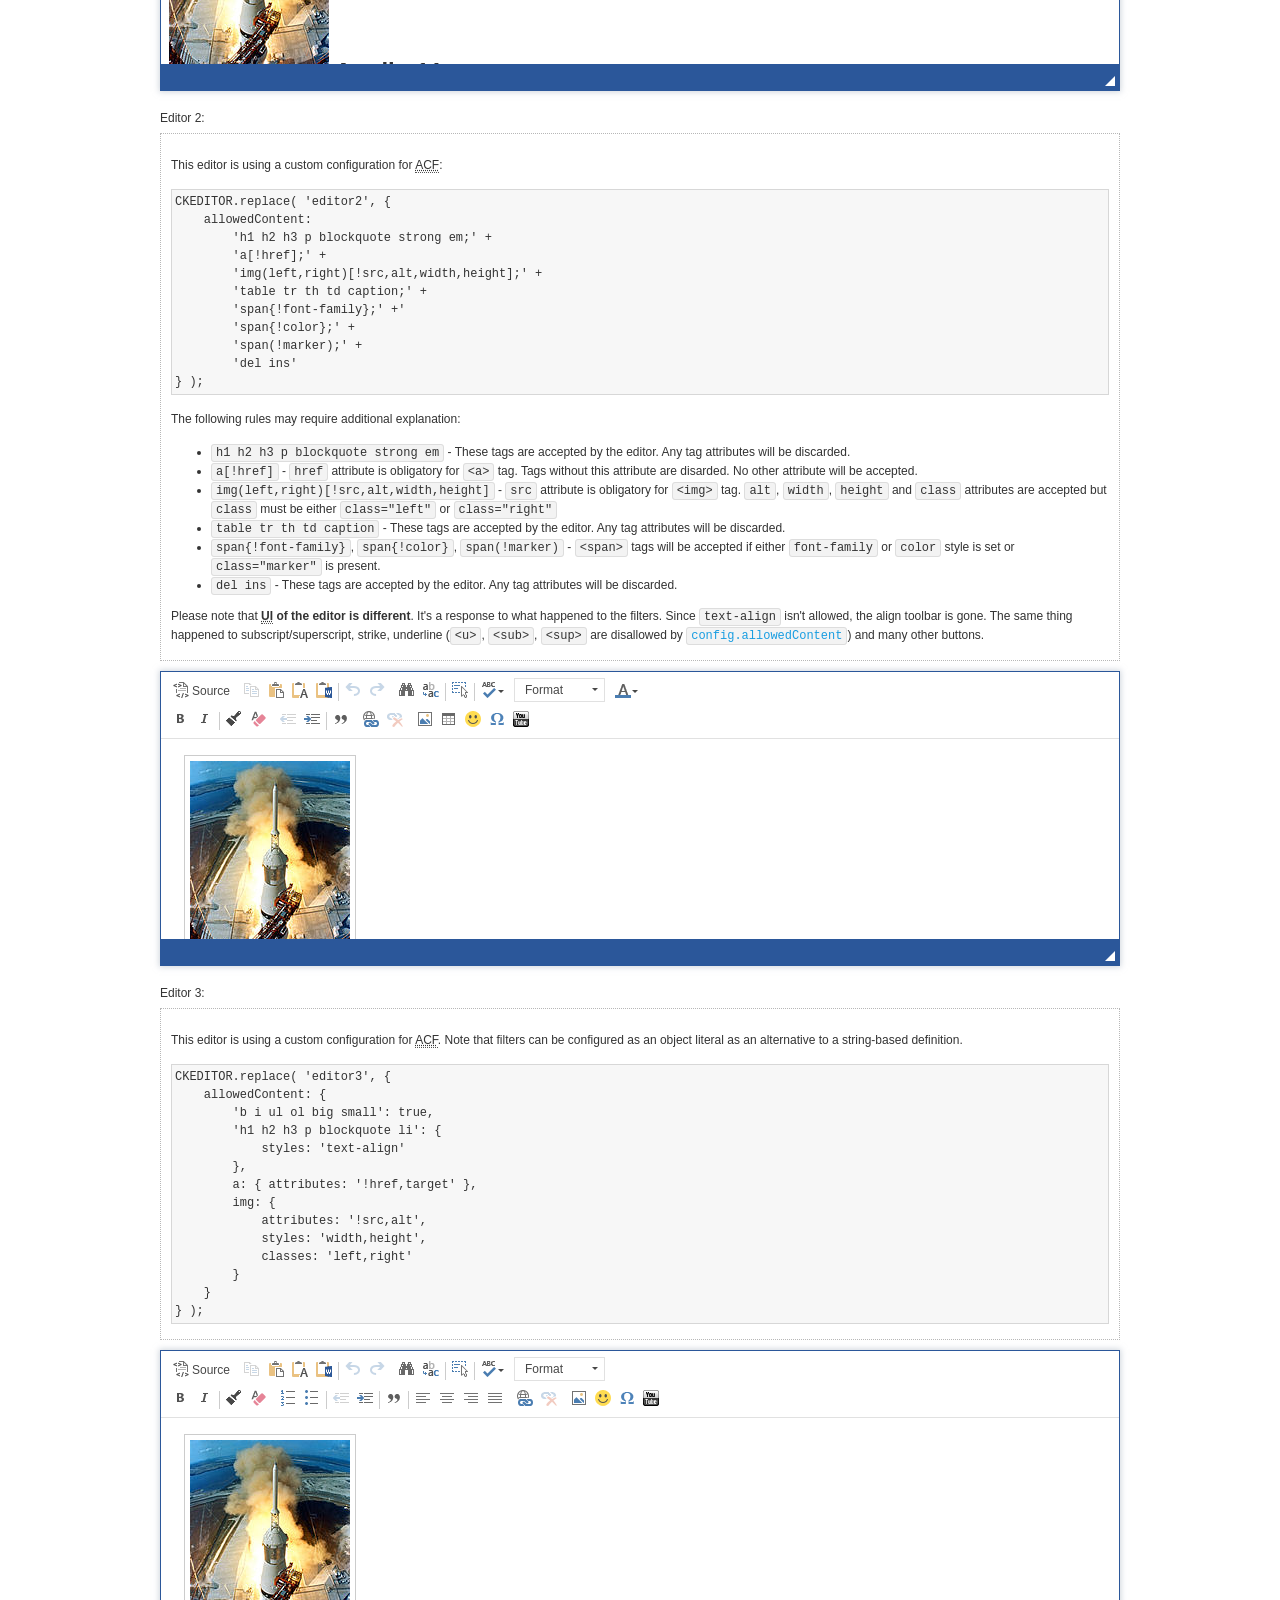
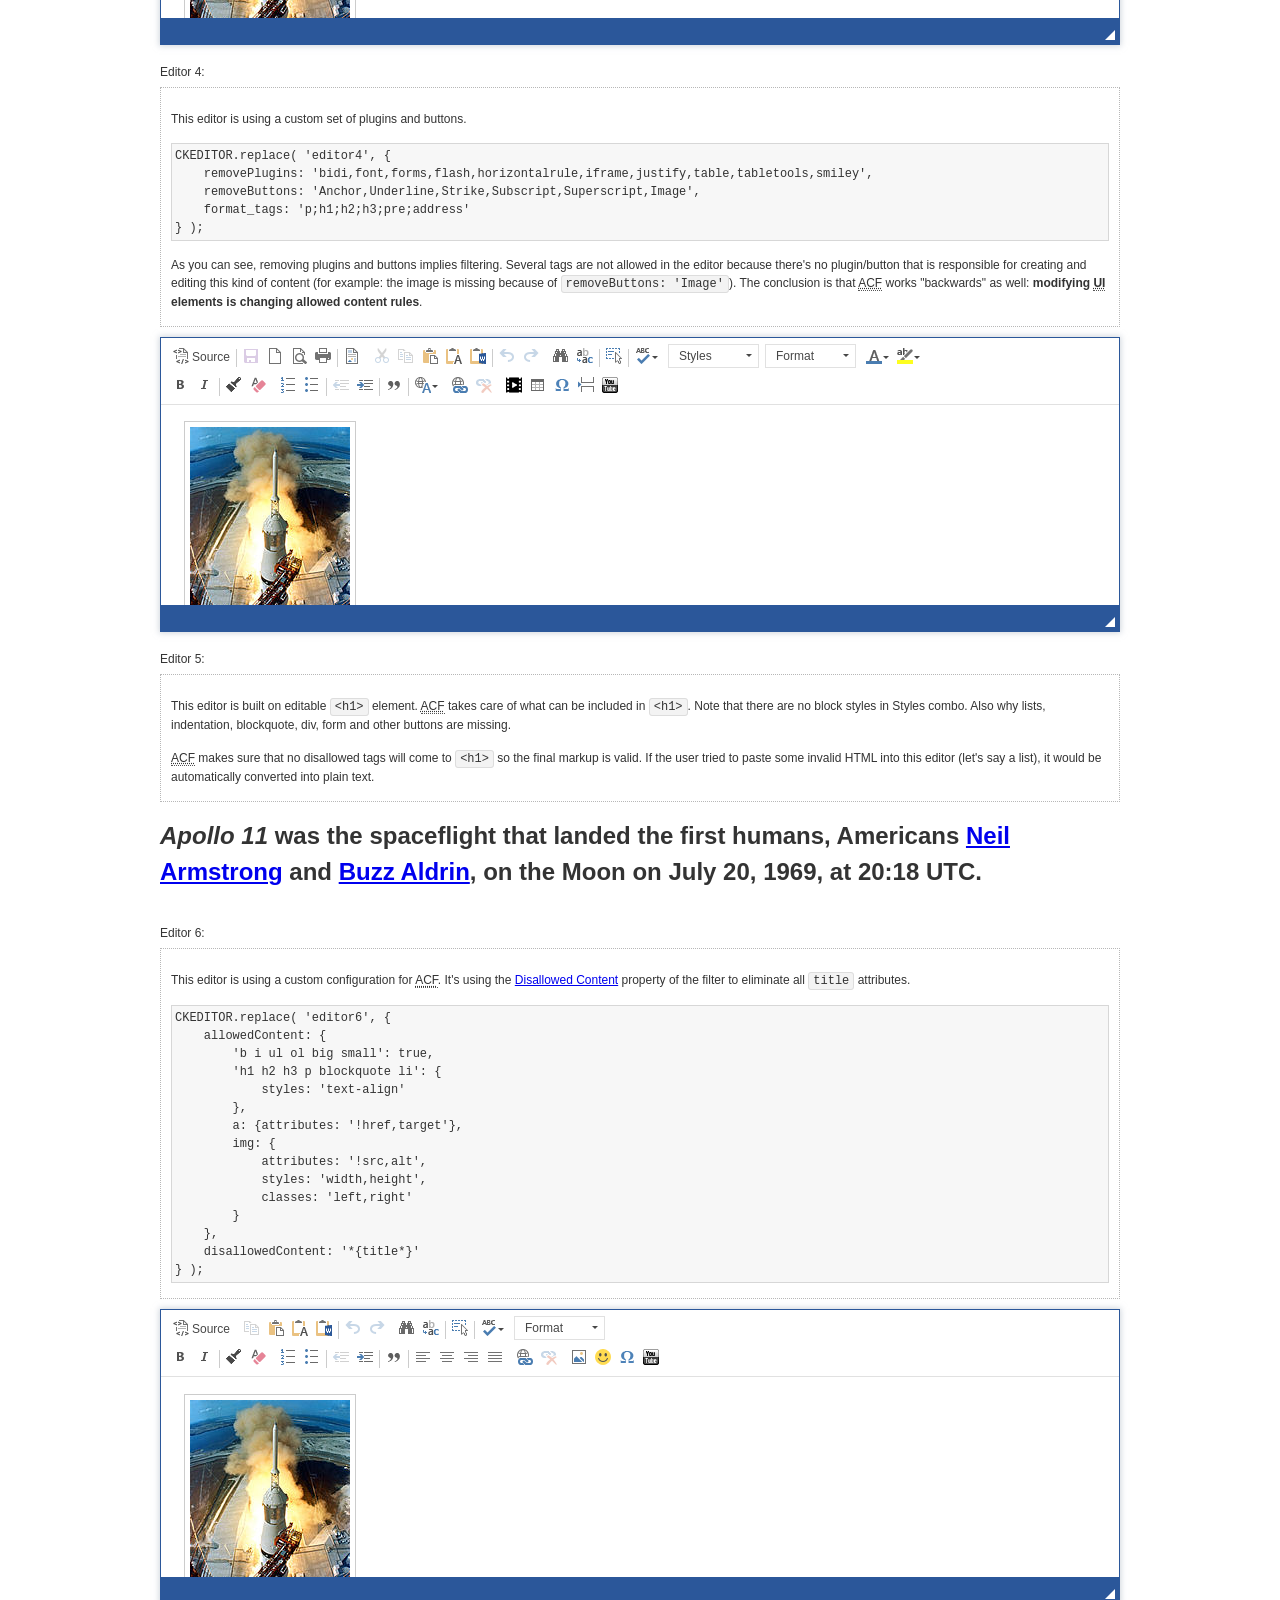
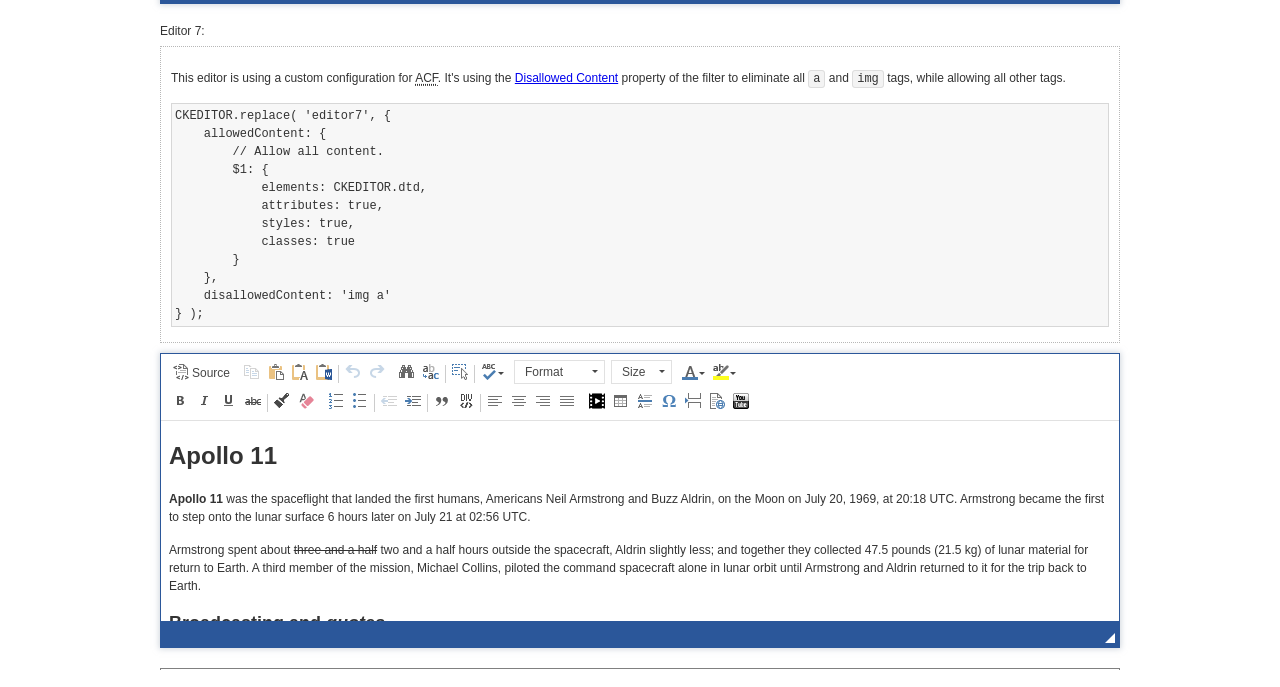
<file: easyadmin/assets/plugins/ckeditor/samples/old/datafiltering.html>
<!DOCTYPE html>
<!--
Copyright (c) 2003-2017, CKSource - Frederico Knabben. All rights reserved.
For licensing, see LICENSE.md or http://ckeditor.com/license
-->
<html>
<head>
	<meta charset="utf-8">
	<title>Data Filtering &mdash; CKEditor Sample</title>
	<script src="../../ckeditor.js"></script>
	<link rel="stylesheet" href="sample.css">
	<script>
		// Remove advanced tabs for all editors.
		CKEDITOR.config.removeDialogTabs = 'image:advanced;link:advanced;flash:advanced;creatediv:advanced;editdiv:advanced';
	</script>
</head>
<body>
	<h1 class="samples">
		<a href="index.html">CKEditor Samples</a> &raquo; Data Filtering and Features Activation
	</h1>
	<div class="warning deprecated">
		This sample is not maintained anymore. Check out its <a href="http://sdk.ckeditor.com/samples/acf.html">brand new version in CKEditor SDK</a>.
	</div>
	<div class="description">
		<p>
			This sample page demonstrates the idea of Advanced Content Filter
			(<abbr title="Advanced Content Filter">ACF</abbr>), a sophisticated
			tool that takes control over what kind of data is accepted by the editor and what
			kind of output is produced.
		</p>
		<h2>When and what is being filtered?</h2>
		<p>
			<abbr title="Advanced Content Filter">ACF</abbr> controls
			<strong>every single source of data</strong> that comes to the editor.
			It process both HTML that is inserted manually (i.e. pasted by the user)
			and programmatically like:
		</p>
<pre class="samples">
editor.setData( '&lt;p&gt;Hello world!&lt;/p&gt;' );
</pre>
		<p>
			<abbr title="Advanced Content Filter">ACF</abbr> discards invalid,
			useless HTML tags and attributes so the editor remains "clean" during
			runtime. <abbr title="Advanced Content Filter">ACF</abbr> behaviour
			can be configured and adjusted for a particular case to prevent the
			output HTML (i.e. in CMS systems) from being polluted.

			This kind of filtering is a first, client-side line of defense
			against "<a href="http://en.wikipedia.org/wiki/Tag_soup">tag soups</a>",
			the tool that precisely restricts which tags, attributes and styles
			are allowed (desired). When properly configured, <abbr title="Advanced Content Filter">ACF</abbr>
			is an easy and fast way to produce a high-quality, intentionally filtered HTML.
		</p>

		<h3>How to configure or disable ACF?</h3>
		<p>
			Advanced Content Filter is enabled by default, working in "automatic mode", yet
			it provides a set of easy rules that allow adjusting filtering rules
			and disabling the entire feature when necessary. The config property
			responsible for this feature is <code><a class="samples"
			href="http://docs.ckeditor.com/#!/api/CKEDITOR.config-cfg-allowedContent">config.allowedContent</a></code>.
		</p>
		<p>
			By "automatic mode" is meant that loaded plugins decide which kind
			of content is enabled and which is not. For example, if the link
			plugin is loaded it implies that <code>&lt;a&gt;</code> tag is
			automatically allowed. Each plugin is given a set
			of predefined <abbr title="Advanced Content Filter">ACF</abbr> rules
			that control the editor until <code><a class="samples"
			href="http://docs.ckeditor.com/#!/api/CKEDITOR.config-cfg-allowedContent">
			config.allowedContent</a></code>
			is defined manually.
		</p>
		<p>
			Let's assume our intention is to restrict the editor to accept (produce) <strong>paragraphs
			only: no attributes, no styles, no other tags</strong>.
			With <abbr title="Advanced Content Filter">ACF</abbr>
			this is very simple. Basically set <code><a class="samples"
			href="http://docs.ckeditor.com/#!/api/CKEDITOR.config-cfg-allowedContent">
			config.allowedContent</a></code> to <code>'p'</code>:
		</p>
<pre class="samples">
var editor = CKEDITOR.replace( <em>textarea_id</em>, {
	<strong>allowedContent: 'p'</strong>
} );
</pre>
		<p>
			Now try to play with allowed content:
		</p>
<pre class="samples">
// Trying to insert disallowed tag and attribute.
editor.setData( '&lt;p <strong>style="color: red"</strong>&gt;Hello <strong>&lt;em&gt;world&lt;/em&gt;</strong>!&lt;/p&gt;' );
alert( editor.getData() );

// Filtered data is returned.
"&lt;p&gt;Hello world!&lt;/p&gt;"
</pre>
		<p>
			What happened? Since <code>config.allowedContent: 'p'</code> is set the editor assumes
			that only plain <code>&lt;p&gt;</code> are accepted. Nothing more. This is why
			<code>style</code> attribute and <code>&lt;em&gt;</code> tag are gone. The same
			filtering would happen if we pasted disallowed HTML into this editor.
		</p>
		<p>
			This is just a small sample of what <abbr title="Advanced Content Filter">ACF</abbr>
			can do. To know more, please refer to the sample section below and
			<a href="http://docs.ckeditor.com/#!/guide/dev_advanced_content_filter">the official Advanced Content Filter guide</a>.
		</p>
		<p>
			You may, of course, want CKEditor to avoid filtering of any kind.
			To get rid of <abbr title="Advanced Content Filter">ACF</abbr>,
			basically set <code><a class="samples"
			href="http://docs.ckeditor.com/#!/api/CKEDITOR.config-cfg-allowedContent">
			config.allowedContent</a></code> to <code>true</code> like this:
		</p>
<pre class="samples">
CKEDITOR.replace( <em>textarea_id</em>, {
	<strong>allowedContent: true</strong>
} );
</pre>

		<h2>Beyond data flow: Features activation</h2>
		<p>
			<abbr title="Advanced Content Filter">ACF</abbr> is far more than
			<abbr title="Input/Output">I/O</abbr> control: the entire
			<abbr title="User Interface">UI</abbr> of the editor is adjusted to what
			filters restrict. For example: if <code>&lt;a&gt;</code> tag is
			<strong>disallowed</strong>
			by <abbr title="Advanced Content Filter">ACF</abbr>,
			then accordingly <code>link</code> command, toolbar button and link dialog
			are also disabled. Editor is smart: it knows which features must be
			removed from the interface to match filtering rules.
		</p>
		<p>
			CKEditor can be far more specific. If <code>&lt;a&gt;</code> tag is
			<strong>allowed</strong> by filtering rules to be used but it is restricted
			to have only one attribute (<code>href</code>)
			<code>config.allowedContent = 'a[!href]'</code>, then
			"Target" tab of the link dialog is automatically disabled as <code>target</code>
			attribute isn't included in <abbr title="Advanced Content Filter">ACF</abbr> rules
			for <code>&lt;a&gt;</code>. This behaviour applies to dialog fields, context
			menus and toolbar buttons.
		</p>

		<h2>Sample configurations</h2>
		<p>
			There are several editor instances below that present different
			<abbr title="Advanced Content Filter">ACF</abbr> setups. <strong>All of them,
			except the inline instance, share the same HTML content</strong> to visualize
			how different filtering rules affect the same input data.
		</p>
	</div>

	<div>
		<label for="editor1">
			Editor 1:
		</label>
		<div class="description">
			<p>
				This editor is using default configuration ("automatic mode"). It means that
				<code><a class="samples"
				href="http://docs.ckeditor.com/#!/api/CKEDITOR.config-cfg-allowedContent">
				config.allowedContent</a></code> is defined by loaded plugins.
				Each plugin extends filtering rules to make it's own associated content
				available for the user.
			</p>
		</div>
		<textarea cols="80" id="editor1" name="editor1" rows="10">
			&lt;h1&gt;&lt;img alt=&quot;Saturn V carrying Apollo 11&quot; class=&quot;right&quot; src=&quot;assets/sample.jpg&quot;/&gt; Apollo 11&lt;/h1&gt; &lt;p&gt;&lt;b&gt;Apollo 11&lt;/b&gt; was the spaceflight that landed the first humans, Americans &lt;a href=&quot;http://en.wikipedia.org/wiki/Neil_Armstrong&quot; title=&quot;Neil Armstrong&quot;&gt;Neil Armstrong&lt;/a&gt; and &lt;a href=&quot;http://en.wikipedia.org/wiki/Buzz_Aldrin&quot; title=&quot;Buzz Aldrin&quot;&gt;Buzz Aldrin&lt;/a&gt;, on the Moon on July 20, 1969, at 20:18 UTC. Armstrong became the first to step onto the lunar surface 6 hours later on July 21 at 02:56 UTC.&lt;/p&gt; &lt;p&gt;Armstrong spent about &lt;s&gt;three and a half&lt;/s&gt; two and a half hours outside the spacecraft, Aldrin slightly less; and together they collected 47.5 pounds (21.5&amp;nbsp;kg) of lunar material for return to Earth. A third member of the mission, &lt;a href=&quot;http://en.wikipedia.org/wiki/Michael_Collins_(astronaut)&quot; title=&quot;Michael Collins (astronaut)&quot;&gt;Michael Collins&lt;/a&gt;, piloted the &lt;a href=&quot;http://en.wikipedia.org/wiki/Apollo_Command/Service_Module&quot; title=&quot;Apollo Command/Service Module&quot;&gt;command&lt;/a&gt; spacecraft alone in lunar orbit until Armstrong and Aldrin returned to it for the trip back to Earth.&lt;/p&gt; &lt;h2&gt;Broadcasting and &lt;em&gt;quotes&lt;/em&gt; &lt;a id=&quot;quotes&quot; name=&quot;quotes&quot;&gt;&lt;/a&gt;&lt;/h2&gt; &lt;p&gt;Broadcast on live TV to a world-wide audience, Armstrong stepped onto the lunar surface and described the event as:&lt;/p&gt; &lt;blockquote&gt;&lt;p&gt;One small step for [a] man, one giant leap for mankind.&lt;/p&gt;&lt;/blockquote&gt; &lt;p&gt;Apollo 11 effectively ended the &lt;a href=&quot;http://en.wikipedia.org/wiki/Space_Race&quot; title=&quot;Space Race&quot;&gt;Space Race&lt;/a&gt; and fulfilled a national goal proposed in 1961 by the late U.S. President &lt;a href=&quot;http://en.wikipedia.org/wiki/John_F._Kennedy&quot; title=&quot;John F. Kennedy&quot;&gt;John F. Kennedy&lt;/a&gt; in a speech before the United States Congress:&lt;/p&gt; &lt;blockquote&gt;&lt;p&gt;[...] before this decade is out, of landing a man on the Moon and returning him safely to the Earth.&lt;/p&gt;&lt;/blockquote&gt; &lt;h2&gt;Technical details &lt;a id=&quot;tech-details&quot; name=&quot;tech-details&quot;&gt;&lt;/a&gt;&lt;/h2&gt; &lt;table align=&quot;right&quot; border=&quot;1&quot; bordercolor=&quot;#ccc&quot; cellpadding=&quot;5&quot; cellspacing=&quot;0&quot; style=&quot;border-collapse:collapse;margin:10px 0 10px 15px;&quot;&gt; &lt;caption&gt;&lt;strong&gt;Mission crew&lt;/strong&gt;&lt;/caption&gt; &lt;thead&gt; &lt;tr&gt; &lt;th scope=&quot;col&quot;&gt;Position&lt;/th&gt; &lt;th scope=&quot;col&quot;&gt;Astronaut&lt;/th&gt; &lt;/tr&gt; &lt;/thead&gt; &lt;tbody&gt; &lt;tr&gt; &lt;td&gt;Commander&lt;/td&gt; &lt;td&gt;Neil A. Armstrong&lt;/td&gt; &lt;/tr&gt; &lt;tr&gt; &lt;td&gt;Command Module Pilot&lt;/td&gt; &lt;td&gt;Michael Collins&lt;/td&gt; &lt;/tr&gt; &lt;tr&gt; &lt;td&gt;Lunar Module Pilot&lt;/td&gt; &lt;td&gt;Edwin &amp;quot;Buzz&amp;quot; E. Aldrin, Jr.&lt;/td&gt; &lt;/tr&gt; &lt;/tbody&gt; &lt;/table&gt; &lt;p&gt;Launched by a &lt;strong&gt;Saturn V&lt;/strong&gt; rocket from &lt;a href=&quot;http://en.wikipedia.org/wiki/Kennedy_Space_Center&quot; title=&quot;Kennedy Space Center&quot;&gt;Kennedy Space Center&lt;/a&gt; in Merritt Island, Florida on July 16, Apollo 11 was the fifth manned mission of &lt;a href=&quot;http://en.wikipedia.org/wiki/NASA&quot; title=&quot;NASA&quot;&gt;NASA&lt;/a&gt;&amp;#39;s Apollo program. The Apollo spacecraft had three parts:&lt;/p&gt; &lt;ol&gt; &lt;li&gt;&lt;strong&gt;Command Module&lt;/strong&gt; with a cabin for the three astronauts which was the only part which landed back on Earth&lt;/li&gt; &lt;li&gt;&lt;strong&gt;Service Module&lt;/strong&gt; which supported the Command Module with propulsion, electrical power, oxygen and water&lt;/li&gt; &lt;li&gt;&lt;strong&gt;Lunar Module&lt;/strong&gt; for landing on the Moon.&lt;/li&gt; &lt;/ol&gt; &lt;p&gt;After being sent to the Moon by the Saturn V&amp;#39;s upper stage, the astronauts separated the spacecraft from it and travelled for three days until they entered into lunar orbit. Armstrong and Aldrin then moved into the Lunar Module and landed in the &lt;a href=&quot;http://en.wikipedia.org/wiki/Mare_Tranquillitatis&quot; title=&quot;Mare Tranquillitatis&quot;&gt;Sea of Tranquility&lt;/a&gt;. They stayed a total of about 21 and a half hours on the lunar surface. After lifting off in the upper part of the Lunar Module and rejoining Collins in the Command Module, they returned to Earth and landed in the &lt;a href=&quot;http://en.wikipedia.org/wiki/Pacific_Ocean&quot; title=&quot;Pacific Ocean&quot;&gt;Pacific Ocean&lt;/a&gt; on July 24.&lt;/p&gt; &lt;hr/&gt; &lt;p style=&quot;text-align: right;&quot;&gt;&lt;small&gt;Source: &lt;a href=&quot;http://en.wikipedia.org/wiki/Apollo_11&quot;&gt;Wikipedia.org&lt;/a&gt;&lt;/small&gt;&lt;/p&gt;
		</textarea>

		<script>

			CKEDITOR.replace( 'editor1' );

		</script>
	</div>

	<br>

	<div>
		<label for="editor2">
			Editor 2:
		</label>
		<div class="description">
			<p>
				This editor is using a custom configuration for
				<abbr title="Advanced Content Filter">ACF</abbr>:
			</p>
<pre class="samples">
CKEDITOR.replace( 'editor2', {
	allowedContent:
		'h1 h2 h3 p blockquote strong em;' +
		'a[!href];' +
		'img(left,right)[!src,alt,width,height];' +
		'table tr th td caption;' +
		'span{!font-family};' +'
		'span{!color};' +
		'span(!marker);' +
		'del ins'
} );
</pre>
			<p>
				The following rules may require additional explanation:
			</p>
			<ul>
				<li>
					<code>h1 h2 h3 p blockquote strong em</code> - These tags
					are accepted by the editor. Any tag attributes will be discarded.
				</li>
				<li>
					<code>a[!href]</code> - <code>href</code> attribute is obligatory
					for <code>&lt;a&gt;</code> tag. Tags without this attribute
					are disarded. No other attribute will be accepted.
				</li>
				<li>
					<code>img(left,right)[!src,alt,width,height]</code> - <code>src</code>
					attribute is obligatory for <code>&lt;img&gt;</code> tag.
					<code>alt</code>, <code>width</code>, <code>height</code>
					and <code>class</code> attributes are accepted but
					<code>class</code> must be either <code>class="left"</code>
					or <code>class="right"</code>
				</li>
				<li>
					<code>table tr th td caption</code> - These tags
					are accepted by the editor. Any tag attributes will be discarded.
				</li>
				<li>
					<code>span{!font-family}</code>, <code>span{!color}</code>,
					<code>span(!marker)</code> - <code>&lt;span&gt;</code> tags
					will be accepted if either <code>font-family</code> or
					<code>color</code> style is set or <code>class="marker"</code>
					is present.
				</li>
				<li>
					<code>del ins</code> - These tags
					are accepted by the editor. Any tag attributes will be discarded.
				</li>
			</ul>
			<p>
				Please note that <strong><abbr title="User Interface">UI</abbr> of the
				editor is different</strong>. It's a response to what happened to the filters.
				Since <code>text-align</code> isn't allowed, the align toolbar is gone.
				The same thing happened to subscript/superscript, strike, underline
				(<code>&lt;u&gt;</code>, <code>&lt;sub&gt;</code>, <code>&lt;sup&gt;</code>
				are disallowed by <code><a class="samples"
				href="http://docs.ckeditor.com/#!/api/CKEDITOR.config-cfg-allowedContent">
				config.allowedContent</a></code>) and many other buttons.
			</p>
		</div>
		<textarea cols="80" id="editor2" name="editor2" rows="10">
			&lt;h1&gt;&lt;img alt=&quot;Saturn V carrying Apollo 11&quot; class=&quot;right&quot; src=&quot;assets/sample.jpg&quot;/&gt; Apollo 11&lt;/h1&gt; &lt;p&gt;&lt;b&gt;Apollo 11&lt;/b&gt; was the spaceflight that landed the first humans, Americans &lt;a href=&quot;http://en.wikipedia.org/wiki/Neil_Armstrong&quot; title=&quot;Neil Armstrong&quot;&gt;Neil Armstrong&lt;/a&gt; and &lt;a href=&quot;http://en.wikipedia.org/wiki/Buzz_Aldrin&quot; title=&quot;Buzz Aldrin&quot;&gt;Buzz Aldrin&lt;/a&gt;, on the Moon on July 20, 1969, at 20:18 UTC. Armstrong became the first to step onto the lunar surface 6 hours later on July 21 at 02:56 UTC.&lt;/p&gt; &lt;p&gt;Armstrong spent about &lt;s&gt;three and a half&lt;/s&gt; two and a half hours outside the spacecraft, Aldrin slightly less; and together they collected 47.5 pounds (21.5&amp;nbsp;kg) of lunar material for return to Earth. A third member of the mission, &lt;a href=&quot;http://en.wikipedia.org/wiki/Michael_Collins_(astronaut)&quot; title=&quot;Michael Collins (astronaut)&quot;&gt;Michael Collins&lt;/a&gt;, piloted the &lt;a href=&quot;http://en.wikipedia.org/wiki/Apollo_Command/Service_Module&quot; title=&quot;Apollo Command/Service Module&quot;&gt;command&lt;/a&gt; spacecraft alone in lunar orbit until Armstrong and Aldrin returned to it for the trip back to Earth.&lt;/p&gt; &lt;h2&gt;Broadcasting and &lt;em&gt;quotes&lt;/em&gt; &lt;a id=&quot;quotes&quot; name=&quot;quotes&quot;&gt;&lt;/a&gt;&lt;/h2&gt; &lt;p&gt;Broadcast on live TV to a world-wide audience, Armstrong stepped onto the lunar surface and described the event as:&lt;/p&gt; &lt;blockquote&gt;&lt;p&gt;One small step for [a] man, one giant leap for mankind.&lt;/p&gt;&lt;/blockquote&gt; &lt;p&gt;Apollo 11 effectively ended the &lt;a href=&quot;http://en.wikipedia.org/wiki/Space_Race&quot; title=&quot;Space Race&quot;&gt;Space Race&lt;/a&gt; and fulfilled a national goal proposed in 1961 by the late U.S. President &lt;a href=&quot;http://en.wikipedia.org/wiki/John_F._Kennedy&quot; title=&quot;John F. Kennedy&quot;&gt;John F. Kennedy&lt;/a&gt; in a speech before the United States Congress:&lt;/p&gt; &lt;blockquote&gt;&lt;p&gt;[...] before this decade is out, of landing a man on the Moon and returning him safely to the Earth.&lt;/p&gt;&lt;/blockquote&gt; &lt;h2&gt;Technical details &lt;a id=&quot;tech-details&quot; name=&quot;tech-details&quot;&gt;&lt;/a&gt;&lt;/h2&gt; &lt;table align=&quot;right&quot; border=&quot;1&quot; bordercolor=&quot;#ccc&quot; cellpadding=&quot;5&quot; cellspacing=&quot;0&quot; style=&quot;border-collapse:collapse;margin:10px 0 10px 15px;&quot;&gt; &lt;caption&gt;&lt;strong&gt;Mission crew&lt;/strong&gt;&lt;/caption&gt; &lt;thead&gt; &lt;tr&gt; &lt;th scope=&quot;col&quot;&gt;Position&lt;/th&gt; &lt;th scope=&quot;col&quot;&gt;Astronaut&lt;/th&gt; &lt;/tr&gt; &lt;/thead&gt; &lt;tbody&gt; &lt;tr&gt; &lt;td&gt;Commander&lt;/td&gt; &lt;td&gt;Neil A. Armstrong&lt;/td&gt; &lt;/tr&gt; &lt;tr&gt; &lt;td&gt;Command Module Pilot&lt;/td&gt; &lt;td&gt;Michael Collins&lt;/td&gt; &lt;/tr&gt; &lt;tr&gt; &lt;td&gt;Lunar Module Pilot&lt;/td&gt; &lt;td&gt;Edwin &amp;quot;Buzz&amp;quot; E. Aldrin, Jr.&lt;/td&gt; &lt;/tr&gt; &lt;/tbody&gt; &lt;/table&gt; &lt;p&gt;Launched by a &lt;strong&gt;Saturn V&lt;/strong&gt; rocket from &lt;a href=&quot;http://en.wikipedia.org/wiki/Kennedy_Space_Center&quot; title=&quot;Kennedy Space Center&quot;&gt;Kennedy Space Center&lt;/a&gt; in Merritt Island, Florida on July 16, Apollo 11 was the fifth manned mission of &lt;a href=&quot;http://en.wikipedia.org/wiki/NASA&quot; title=&quot;NASA&quot;&gt;NASA&lt;/a&gt;&amp;#39;s Apollo program. The Apollo spacecraft had three parts:&lt;/p&gt; &lt;ol&gt; &lt;li&gt;&lt;strong&gt;Command Module&lt;/strong&gt; with a cabin for the three astronauts which was the only part which landed back on Earth&lt;/li&gt; &lt;li&gt;&lt;strong&gt;Service Module&lt;/strong&gt; which supported the Command Module with propulsion, electrical power, oxygen and water&lt;/li&gt; &lt;li&gt;&lt;strong&gt;Lunar Module&lt;/strong&gt; for landing on the Moon.&lt;/li&gt; &lt;/ol&gt; &lt;p&gt;After being sent to the Moon by the Saturn V&amp;#39;s upper stage, the astronauts separated the spacecraft from it and travelled for three days until they entered into lunar orbit. Armstrong and Aldrin then moved into the Lunar Module and landed in the &lt;a href=&quot;http://en.wikipedia.org/wiki/Mare_Tranquillitatis&quot; title=&quot;Mare Tranquillitatis&quot;&gt;Sea of Tranquility&lt;/a&gt;. They stayed a total of about 21 and a half hours on the lunar surface. After lifting off in the upper part of the Lunar Module and rejoining Collins in the Command Module, they returned to Earth and landed in the &lt;a href=&quot;http://en.wikipedia.org/wiki/Pacific_Ocean&quot; title=&quot;Pacific Ocean&quot;&gt;Pacific Ocean&lt;/a&gt; on July 24.&lt;/p&gt; &lt;hr/&gt; &lt;p style=&quot;text-align: right;&quot;&gt;&lt;small&gt;Source: &lt;a href=&quot;http://en.wikipedia.org/wiki/Apollo_11&quot;&gt;Wikipedia.org&lt;/a&gt;&lt;/small&gt;&lt;/p&gt;
		</textarea>
		<script>

			CKEDITOR.replace( 'editor2', {
				allowedContent:
					'h1 h2 h3 p blockquote strong em;' +
					'a[!href];' +
					'img(left,right)[!src,alt,width,height];' +
					'table tr th td caption;' +
					'span{!font-family};' +
					'span{!color};' +
					'span(!marker);' +
					'del ins'
			} );

		</script>
	</div>

	<br>

	<div>
		<label for="editor3">
			Editor 3:
		</label>
		<div class="description">
			<p>
				This editor is using a custom configuration for
				<abbr title="Advanced Content Filter">ACF</abbr>.
				Note that filters can be configured as an object literal
				as an alternative to a string-based definition.
			</p>
<pre class="samples">
CKEDITOR.replace( 'editor3', {
	allowedContent: {
		'b i ul ol big small': true,
		'h1 h2 h3 p blockquote li': {
			styles: 'text-align'
		},
		a: { attributes: '!href,target' },
		img: {
			attributes: '!src,alt',
			styles: 'width,height',
			classes: 'left,right'
		}
	}
} );
</pre>
		</div>
		<textarea cols="80" id="editor3" name="editor3" rows="10">
			&lt;h1&gt;&lt;img alt=&quot;Saturn V carrying Apollo 11&quot; class=&quot;right&quot; src=&quot;assets/sample.jpg&quot;/&gt; Apollo 11&lt;/h1&gt; &lt;p&gt;&lt;b&gt;Apollo 11&lt;/b&gt; was the spaceflight that landed the first humans, Americans &lt;a href=&quot;http://en.wikipedia.org/wiki/Neil_Armstrong&quot; title=&quot;Neil Armstrong&quot;&gt;Neil Armstrong&lt;/a&gt; and &lt;a href=&quot;http://en.wikipedia.org/wiki/Buzz_Aldrin&quot; title=&quot;Buzz Aldrin&quot;&gt;Buzz Aldrin&lt;/a&gt;, on the Moon on July 20, 1969, at 20:18 UTC. Armstrong became the first to step onto the lunar surface 6 hours later on July 21 at 02:56 UTC.&lt;/p&gt; &lt;p&gt;Armstrong spent about &lt;s&gt;three and a half&lt;/s&gt; two and a half hours outside the spacecraft, Aldrin slightly less; and together they collected 47.5 pounds (21.5&amp;nbsp;kg) of lunar material for return to Earth. A third member of the mission, &lt;a href=&quot;http://en.wikipedia.org/wiki/Michael_Collins_(astronaut)&quot; title=&quot;Michael Collins (astronaut)&quot;&gt;Michael Collins&lt;/a&gt;, piloted the &lt;a href=&quot;http://en.wikipedia.org/wiki/Apollo_Command/Service_Module&quot; title=&quot;Apollo Command/Service Module&quot;&gt;command&lt;/a&gt; spacecraft alone in lunar orbit until Armstrong and Aldrin returned to it for the trip back to Earth.&lt;/p&gt; &lt;h2&gt;Broadcasting and &lt;em&gt;quotes&lt;/em&gt; &lt;a id=&quot;quotes&quot; name=&quot;quotes&quot;&gt;&lt;/a&gt;&lt;/h2&gt; &lt;p&gt;Broadcast on live TV to a world-wide audience, Armstrong stepped onto the lunar surface and described the event as:&lt;/p&gt; &lt;blockquote&gt;&lt;p&gt;One small step for [a] man, one giant leap for mankind.&lt;/p&gt;&lt;/blockquote&gt; &lt;p&gt;Apollo 11 effectively ended the &lt;a href=&quot;http://en.wikipedia.org/wiki/Space_Race&quot; title=&quot;Space Race&quot;&gt;Space Race&lt;/a&gt; and fulfilled a national goal proposed in 1961 by the late U.S. President &lt;a href=&quot;http://en.wikipedia.org/wiki/John_F._Kennedy&quot; title=&quot;John F. Kennedy&quot;&gt;John F. Kennedy&lt;/a&gt; in a speech before the United States Congress:&lt;/p&gt; &lt;blockquote&gt;&lt;p&gt;[...] before this decade is out, of landing a man on the Moon and returning him safely to the Earth.&lt;/p&gt;&lt;/blockquote&gt; &lt;h2&gt;Technical details &lt;a id=&quot;tech-details&quot; name=&quot;tech-details&quot;&gt;&lt;/a&gt;&lt;/h2&gt; &lt;table align=&quot;right&quot; border=&quot;1&quot; bordercolor=&quot;#ccc&quot; cellpadding=&quot;5&quot; cellspacing=&quot;0&quot; style=&quot;border-collapse:collapse;margin:10px 0 10px 15px;&quot;&gt; &lt;caption&gt;&lt;strong&gt;Mission crew&lt;/strong&gt;&lt;/caption&gt; &lt;thead&gt; &lt;tr&gt; &lt;th scope=&quot;col&quot;&gt;Position&lt;/th&gt; &lt;th scope=&quot;col&quot;&gt;Astronaut&lt;/th&gt; &lt;/tr&gt; &lt;/thead&gt; &lt;tbody&gt; &lt;tr&gt; &lt;td&gt;Commander&lt;/td&gt; &lt;td&gt;Neil A. Armstrong&lt;/td&gt; &lt;/tr&gt; &lt;tr&gt; &lt;td&gt;Command Module Pilot&lt;/td&gt; &lt;td&gt;Michael Collins&lt;/td&gt; &lt;/tr&gt; &lt;tr&gt; &lt;td&gt;Lunar Module Pilot&lt;/td&gt; &lt;td&gt;Edwin &amp;quot;Buzz&amp;quot; E. Aldrin, Jr.&lt;/td&gt; &lt;/tr&gt; &lt;/tbody&gt; &lt;/table&gt; &lt;p&gt;Launched by a &lt;strong&gt;Saturn V&lt;/strong&gt; rocket from &lt;a href=&quot;http://en.wikipedia.org/wiki/Kennedy_Space_Center&quot; title=&quot;Kennedy Space Center&quot;&gt;Kennedy Space Center&lt;/a&gt; in Merritt Island, Florida on July 16, Apollo 11 was the fifth manned mission of &lt;a href=&quot;http://en.wikipedia.org/wiki/NASA&quot; title=&quot;NASA&quot;&gt;NASA&lt;/a&gt;&amp;#39;s Apollo program. The Apollo spacecraft had three parts:&lt;/p&gt; &lt;ol&gt; &lt;li&gt;&lt;strong&gt;Command Module&lt;/strong&gt; with a cabin for the three astronauts which was the only part which landed back on Earth&lt;/li&gt; &lt;li&gt;&lt;strong&gt;Service Module&lt;/strong&gt; which supported the Command Module with propulsion, electrical power, oxygen and water&lt;/li&gt; &lt;li&gt;&lt;strong&gt;Lunar Module&lt;/strong&gt; for landing on the Moon.&lt;/li&gt; &lt;/ol&gt; &lt;p&gt;After being sent to the Moon by the Saturn V&amp;#39;s upper stage, the astronauts separated the spacecraft from it and travelled for three days until they entered into lunar orbit. Armstrong and Aldrin then moved into the Lunar Module and landed in the &lt;a href=&quot;http://en.wikipedia.org/wiki/Mare_Tranquillitatis&quot; title=&quot;Mare Tranquillitatis&quot;&gt;Sea of Tranquility&lt;/a&gt;. They stayed a total of about 21 and a half hours on the lunar surface. After lifting off in the upper part of the Lunar Module and rejoining Collins in the Command Module, they returned to Earth and landed in the &lt;a href=&quot;http://en.wikipedia.org/wiki/Pacific_Ocean&quot; title=&quot;Pacific Ocean&quot;&gt;Pacific Ocean&lt;/a&gt; on July 24.&lt;/p&gt; &lt;hr/&gt; &lt;p style=&quot;text-align: right;&quot;&gt;&lt;small&gt;Source: &lt;a href=&quot;http://en.wikipedia.org/wiki/Apollo_11&quot;&gt;Wikipedia.org&lt;/a&gt;&lt;/small&gt;&lt;/p&gt;
		</textarea>
		<script>

			CKEDITOR.replace( 'editor3', {
				allowedContent: {
					'b i ul ol big small': true,
					'h1 h2 h3 p blockquote li': {
						styles: 'text-align'
					},
					a: { attributes: '!href,target' },
					img: {
						attributes: '!src,alt',
						styles: 'width,height',
						classes: 'left,right'
					}
				}
			} );

		</script>
	</div>

	<br>

	<div>
		<label for="editor4">
			Editor 4:
		</label>
		<div class="description">
			<p>
				This editor is using a custom set of plugins and buttons.
			</p>
<pre class="samples">
CKEDITOR.replace( 'editor4', {
	removePlugins: 'bidi,font,forms,flash,horizontalrule,iframe,justify,table,tabletools,smiley',
	removeButtons: 'Anchor,Underline,Strike,Subscript,Superscript,Image',
	format_tags: 'p;h1;h2;h3;pre;address'
} );
</pre>
			<p>
				As you can see, removing plugins and buttons implies filtering.
				Several tags are not allowed in the editor because there's no
				plugin/button that is responsible for creating and editing this
				kind of content (for example: the image is missing because
				of <code>removeButtons: 'Image'</code>). The conclusion is that
				<abbr title="Advanced Content Filter">ACF</abbr> works "backwards"
				as well: <strong>modifying <abbr title="User Interface">UI</abbr>
				elements is changing allowed content rules</strong>.
			</p>
		</div>
		<textarea cols="80" id="editor4" name="editor4" rows="10">
			&lt;h1&gt;&lt;img alt=&quot;Saturn V carrying Apollo 11&quot; class=&quot;right&quot; src=&quot;assets/sample.jpg&quot;/&gt; Apollo 11&lt;/h1&gt; &lt;p&gt;&lt;b&gt;Apollo 11&lt;/b&gt; was the spaceflight that landed the first humans, Americans &lt;a href=&quot;http://en.wikipedia.org/wiki/Neil_Armstrong&quot; title=&quot;Neil Armstrong&quot;&gt;Neil Armstrong&lt;/a&gt; and &lt;a href=&quot;http://en.wikipedia.org/wiki/Buzz_Aldrin&quot; title=&quot;Buzz Aldrin&quot;&gt;Buzz Aldrin&lt;/a&gt;, on the Moon on July 20, 1969, at 20:18 UTC. Armstrong became the first to step onto the lunar surface 6 hours later on July 21 at 02:56 UTC.&lt;/p&gt; &lt;p&gt;Armstrong spent about &lt;s&gt;three and a half&lt;/s&gt; two and a half hours outside the spacecraft, Aldrin slightly less; and together they collected 47.5 pounds (21.5&amp;nbsp;kg) of lunar material for return to Earth. A third member of the mission, &lt;a href=&quot;http://en.wikipedia.org/wiki/Michael_Collins_(astronaut)&quot; title=&quot;Michael Collins (astronaut)&quot;&gt;Michael Collins&lt;/a&gt;, piloted the &lt;a href=&quot;http://en.wikipedia.org/wiki/Apollo_Command/Service_Module&quot; title=&quot;Apollo Command/Service Module&quot;&gt;command&lt;/a&gt; spacecraft alone in lunar orbit until Armstrong and Aldrin returned to it for the trip back to Earth.&lt;/p&gt; &lt;h2&gt;Broadcasting and &lt;em&gt;quotes&lt;/em&gt; &lt;a id=&quot;quotes&quot; name=&quot;quotes&quot;&gt;&lt;/a&gt;&lt;/h2&gt; &lt;p&gt;Broadcast on live TV to a world-wide audience, Armstrong stepped onto the lunar surface and described the event as:&lt;/p&gt; &lt;blockquote&gt;&lt;p&gt;One small step for [a] man, one giant leap for mankind.&lt;/p&gt;&lt;/blockquote&gt; &lt;p&gt;Apollo 11 effectively ended the &lt;a href=&quot;http://en.wikipedia.org/wiki/Space_Race&quot; title=&quot;Space Race&quot;&gt;Space Race&lt;/a&gt; and fulfilled a national goal proposed in 1961 by the late U.S. President &lt;a href=&quot;http://en.wikipedia.org/wiki/John_F._Kennedy&quot; title=&quot;John F. Kennedy&quot;&gt;John F. Kennedy&lt;/a&gt; in a speech before the United States Congress:&lt;/p&gt; &lt;blockquote&gt;&lt;p&gt;[...] before this decade is out, of landing a man on the Moon and returning him safely to the Earth.&lt;/p&gt;&lt;/blockquote&gt; &lt;h2&gt;Technical details &lt;a id=&quot;tech-details&quot; name=&quot;tech-details&quot;&gt;&lt;/a&gt;&lt;/h2&gt; &lt;table align=&quot;right&quot; border=&quot;1&quot; bordercolor=&quot;#ccc&quot; cellpadding=&quot;5&quot; cellspacing=&quot;0&quot; style=&quot;border-collapse:collapse;margin:10px 0 10px 15px;&quot;&gt; &lt;caption&gt;&lt;strong&gt;Mission crew&lt;/strong&gt;&lt;/caption&gt; &lt;thead&gt; &lt;tr&gt; &lt;th scope=&quot;col&quot;&gt;Position&lt;/th&gt; &lt;th scope=&quot;col&quot;&gt;Astronaut&lt;/th&gt; &lt;/tr&gt; &lt;/thead&gt; &lt;tbody&gt; &lt;tr&gt; &lt;td&gt;Commander&lt;/td&gt; &lt;td&gt;Neil A. Armstrong&lt;/td&gt; &lt;/tr&gt; &lt;tr&gt; &lt;td&gt;Command Module Pilot&lt;/td&gt; &lt;td&gt;Michael Collins&lt;/td&gt; &lt;/tr&gt; &lt;tr&gt; &lt;td&gt;Lunar Module Pilot&lt;/td&gt; &lt;td&gt;Edwin &amp;quot;Buzz&amp;quot; E. Aldrin, Jr.&lt;/td&gt; &lt;/tr&gt; &lt;/tbody&gt; &lt;/table&gt; &lt;p&gt;Launched by a &lt;strong&gt;Saturn V&lt;/strong&gt; rocket from &lt;a href=&quot;http://en.wikipedia.org/wiki/Kennedy_Space_Center&quot; title=&quot;Kennedy Space Center&quot;&gt;Kennedy Space Center&lt;/a&gt; in Merritt Island, Florida on July 16, Apollo 11 was the fifth manned mission of &lt;a href=&quot;http://en.wikipedia.org/wiki/NASA&quot; title=&quot;NASA&quot;&gt;NASA&lt;/a&gt;&amp;#39;s Apollo program. The Apollo spacecraft had three parts:&lt;/p&gt; &lt;ol&gt; &lt;li&gt;&lt;strong&gt;Command Module&lt;/strong&gt; with a cabin for the three astronauts which was the only part which landed back on Earth&lt;/li&gt; &lt;li&gt;&lt;strong&gt;Service Module&lt;/strong&gt; which supported the Command Module with propulsion, electrical power, oxygen and water&lt;/li&gt; &lt;li&gt;&lt;strong&gt;Lunar Module&lt;/strong&gt; for landing on the Moon.&lt;/li&gt; &lt;/ol&gt; &lt;p&gt;After being sent to the Moon by the Saturn V&amp;#39;s upper stage, the astronauts separated the spacecraft from it and travelled for three days until they entered into lunar orbit. Armstrong and Aldrin then moved into the Lunar Module and landed in the &lt;a href=&quot;http://en.wikipedia.org/wiki/Mare_Tranquillitatis&quot; title=&quot;Mare Tranquillitatis&quot;&gt;Sea of Tranquility&lt;/a&gt;. They stayed a total of about 21 and a half hours on the lunar surface. After lifting off in the upper part of the Lunar Module and rejoining Collins in the Command Module, they returned to Earth and landed in the &lt;a href=&quot;http://en.wikipedia.org/wiki/Pacific_Ocean&quot; title=&quot;Pacific Ocean&quot;&gt;Pacific Ocean&lt;/a&gt; on July 24.&lt;/p&gt; &lt;hr/&gt; &lt;p style=&quot;text-align: right;&quot;&gt;&lt;small&gt;Source: &lt;a href=&quot;http://en.wikipedia.org/wiki/Apollo_11&quot;&gt;Wikipedia.org&lt;/a&gt;&lt;/small&gt;&lt;/p&gt;
		</textarea>
		<script>

			CKEDITOR.replace( 'editor4', {
				removePlugins: 'bidi,div,font,forms,flash,horizontalrule,iframe,justify,table,tabletools,smiley',
				removeButtons: 'Anchor,Underline,Strike,Subscript,Superscript,Image',
				format_tags: 'p;h1;h2;h3;pre;address'
			} );

		</script>
	</div>

	<br>

	<div>
		<label for="editor5">
			Editor 5:
		</label>
		<div class="description">
			<p>
				This editor is built on editable <code>&lt;h1&gt;</code> element.
				<abbr title="Advanced Content Filter">ACF</abbr> takes care of
				what can be included in <code>&lt;h1&gt;</code>. Note that there
				are no block styles in Styles combo. Also why lists, indentation,
				blockquote, div, form and other buttons are missing.
			</p>
			<p>
				<abbr title="Advanced Content Filter">ACF</abbr> makes sure that
				no disallowed tags will come to <code>&lt;h1&gt;</code> so the final
				markup is valid. If the user tried to paste some invalid HTML
				into this editor (let's say a list), it would be automatically
				converted into plain text.
			</p>
		</div>
		<h1 id="editor5" contenteditable="true">
			<em>Apollo 11</em> was the spaceflight that landed the first humans, Americans <a href="http://en.wikipedia.org/wiki/Neil_Armstrong" title="Neil Armstrong">Neil Armstrong</a> and <a href="http://en.wikipedia.org/wiki/Buzz_Aldrin" title="Buzz Aldrin">Buzz Aldrin</a>, on the Moon on July 20, 1969, at 20:18 UTC.
		</h1>
	</div>

	<br>

	<div>
		<label for="editor3">
			Editor 6:
		</label>
		<div class="description">
			<p>
				This editor is using a custom configuration for <abbr title="Advanced Content Filter">ACF</abbr>.
				It's using the <a href="http://docs.ckeditor.com/#!/guide/dev_disallowed_content" rel="noopener noreferrer" target="_blank">
				Disallowed Content</a> property of the filter to eliminate all <code>title</code> attributes.
			</p>

<pre class="samples">
CKEDITOR.replace( 'editor6', {
	allowedContent: {
		'b i ul ol big small': true,
		'h1 h2 h3 p blockquote li': {
			styles: 'text-align'
		},
		a: {attributes: '!href,target'},
		img: {
			attributes: '!src,alt',
			styles: 'width,height',
			classes: 'left,right'
		}
	},
	disallowedContent: '*{title*}'
} );
</pre>
		</div>
		<textarea cols="80" id="editor6" name="editor6" rows="10">
			&lt;h1&gt;&lt;img alt=&quot;Saturn V carrying Apollo 11&quot; class=&quot;right&quot; src=&quot;assets/sample.jpg&quot;/&gt; Apollo 11&lt;/h1&gt; &lt;p&gt;&lt;b&gt;Apollo 11&lt;/b&gt; was the spaceflight that landed the first humans, Americans &lt;a href=&quot;http://en.wikipedia.org/wiki/Neil_Armstrong&quot; title=&quot;Neil Armstrong&quot;&gt;Neil Armstrong&lt;/a&gt; and &lt;a href=&quot;http://en.wikipedia.org/wiki/Buzz_Aldrin&quot; title=&quot;Buzz Aldrin&quot;&gt;Buzz Aldrin&lt;/a&gt;, on the Moon on July 20, 1969, at 20:18 UTC. Armstrong became the first to step onto the lunar surface 6 hours later on July 21 at 02:56 UTC.&lt;/p&gt; &lt;p&gt;Armstrong spent about &lt;s&gt;three and a half&lt;/s&gt; two and a half hours outside the spacecraft, Aldrin slightly less; and together they collected 47.5 pounds (21.5&amp;nbsp;kg) of lunar material for return to Earth. A third member of the mission, &lt;a href=&quot;http://en.wikipedia.org/wiki/Michael_Collins_(astronaut)&quot; title=&quot;Michael Collins (astronaut)&quot;&gt;Michael Collins&lt;/a&gt;, piloted the &lt;a href=&quot;http://en.wikipedia.org/wiki/Apollo_Command/Service_Module&quot; title=&quot;Apollo Command/Service Module&quot;&gt;command&lt;/a&gt; spacecraft alone in lunar orbit until Armstrong and Aldrin returned to it for the trip back to Earth.&lt;/p&gt; &lt;h2&gt;Broadcasting and &lt;em&gt;quotes&lt;/em&gt; &lt;a id=&quot;quotes&quot; name=&quot;quotes&quot;&gt;&lt;/a&gt;&lt;/h2&gt; &lt;p&gt;Broadcast on live TV to a world-wide audience, Armstrong stepped onto the lunar surface and described the event as:&lt;/p&gt; &lt;blockquote&gt;&lt;p&gt;One small step for [a] man, one giant leap for mankind.&lt;/p&gt;&lt;/blockquote&gt; &lt;p&gt;Apollo 11 effectively ended the &lt;a href=&quot;http://en.wikipedia.org/wiki/Space_Race&quot; title=&quot;Space Race&quot;&gt;Space Race&lt;/a&gt; and fulfilled a national goal proposed in 1961 by the late U.S. President &lt;a href=&quot;http://en.wikipedia.org/wiki/John_F._Kennedy&quot; title=&quot;John F. Kennedy&quot;&gt;John F. Kennedy&lt;/a&gt; in a speech before the United States Congress:&lt;/p&gt; &lt;blockquote&gt;&lt;p&gt;[...] before this decade is out, of landing a man on the Moon and returning him safely to the Earth.&lt;/p&gt;&lt;/blockquote&gt; &lt;h2&gt;Technical details &lt;a id=&quot;tech-details&quot; name=&quot;tech-details&quot;&gt;&lt;/a&gt;&lt;/h2&gt; &lt;table align=&quot;right&quot; border=&quot;1&quot; bordercolor=&quot;#ccc&quot; cellpadding=&quot;5&quot; cellspacing=&quot;0&quot; style=&quot;border-collapse:collapse;margin:10px 0 10px 15px;&quot;&gt; &lt;caption&gt;&lt;strong&gt;Mission crew&lt;/strong&gt;&lt;/caption&gt; &lt;thead&gt; &lt;tr&gt; &lt;th scope=&quot;col&quot;&gt;Position&lt;/th&gt; &lt;th scope=&quot;col&quot;&gt;Astronaut&lt;/th&gt; &lt;/tr&gt; &lt;/thead&gt; &lt;tbody&gt; &lt;tr&gt; &lt;td&gt;Commander&lt;/td&gt; &lt;td&gt;Neil A. Armstrong&lt;/td&gt; &lt;/tr&gt; &lt;tr&gt; &lt;td&gt;Command Module Pilot&lt;/td&gt; &lt;td&gt;Michael Collins&lt;/td&gt; &lt;/tr&gt; &lt;tr&gt; &lt;td&gt;Lunar Module Pilot&lt;/td&gt; &lt;td&gt;Edwin &amp;quot;Buzz&amp;quot; E. Aldrin, Jr.&lt;/td&gt; &lt;/tr&gt; &lt;/tbody&gt; &lt;/table&gt; &lt;p&gt;Launched by a &lt;strong&gt;Saturn V&lt;/strong&gt; rocket from &lt;a href=&quot;http://en.wikipedia.org/wiki/Kennedy_Space_Center&quot; title=&quot;Kennedy Space Center&quot;&gt;Kennedy Space Center&lt;/a&gt; in Merritt Island, Florida on July 16, Apollo 11 was the fifth manned mission of &lt;a href=&quot;http://en.wikipedia.org/wiki/NASA&quot; title=&quot;NASA&quot;&gt;NASA&lt;/a&gt;&amp;#39;s Apollo program. The Apollo spacecraft had three parts:&lt;/p&gt; &lt;ol&gt; &lt;li&gt;&lt;strong&gt;Command Module&lt;/strong&gt; with a cabin for the three astronauts which was the only part which landed back on Earth&lt;/li&gt; &lt;li&gt;&lt;strong&gt;Service Module&lt;/strong&gt; which supported the Command Module with propulsion, electrical power, oxygen and water&lt;/li&gt; &lt;li&gt;&lt;strong&gt;Lunar Module&lt;/strong&gt; for landing on the Moon.&lt;/li&gt; &lt;/ol&gt; &lt;p&gt;After being sent to the Moon by the Saturn V&amp;#39;s upper stage, the astronauts separated the spacecraft from it and travelled for three days until they entered into lunar orbit. Armstrong and Aldrin then moved into the Lunar Module and landed in the &lt;a href=&quot;http://en.wikipedia.org/wiki/Mare_Tranquillitatis&quot; title=&quot;Mare Tranquillitatis&quot;&gt;Sea of Tranquility&lt;/a&gt;. They stayed a total of about 21 and a half hours on the lunar surface. After lifting off in the upper part of the Lunar Module and rejoining Collins in the Command Module, they returned to Earth and landed in the &lt;a href=&quot;http://en.wikipedia.org/wiki/Pacific_Ocean&quot; title=&quot;Pacific Ocean&quot;&gt;Pacific Ocean&lt;/a&gt; on July 24.&lt;/p&gt; &lt;hr/&gt; &lt;p style=&quot;text-align: right;&quot;&gt;&lt;small&gt;Source: &lt;a href=&quot;http://en.wikipedia.org/wiki/Apollo_11&quot;&gt;Wikipedia.org&lt;/a&gt;&lt;/small&gt;&lt;/p&gt;
		</textarea>
		<script>

			CKEDITOR.replace( 'editor6', {
				allowedContent: {
					'b i ul ol big small': true,
					'h1 h2 h3 p blockquote li': {
						styles: 'text-align'
					},
					a: {attributes: '!href,target'},
					img: {
						attributes: '!src,alt',
						styles: 'width,height',
						classes: 'left,right'
					}
				},
				disallowedContent: '*{title*}'
			} );

		</script>
	</div>

	<br>

	<div>
		<label for="editor7">
			Editor 7:
		</label>
		<div class="description">
			<p>
				This editor is using a custom configuration for <abbr title="Advanced Content Filter">ACF</abbr>.
				It's using the <a href="http://docs.ckeditor.com/#!/guide/dev_disallowed_content" rel="noopener noreferrer" target="_blank">
				Disallowed Content</a> property of the filter to eliminate all <code>a</code> and <code>img</code> tags,
				while allowing all other tags.
			</p>
<pre class="samples">
CKEDITOR.replace( 'editor7', {
	allowedContent: {
		// Allow all content.
		$1: {
			elements: CKEDITOR.dtd,
			attributes: true,
			styles: true,
			classes: true
		}
	},
	disallowedContent: 'img a'
} );
</pre>
		</div>
		<textarea cols="80" id="editor7" name="editor7" rows="10">
			&lt;h1&gt;&lt;img alt=&quot;Saturn V carrying Apollo 11&quot; class=&quot;right&quot; src=&quot;assets/sample.jpg&quot;/&gt; Apollo 11&lt;/h1&gt; &lt;p&gt;&lt;b&gt;Apollo 11&lt;/b&gt; was the spaceflight that landed the first humans, Americans &lt;a href=&quot;http://en.wikipedia.org/wiki/Neil_Armstrong&quot; title=&quot;Neil Armstrong&quot;&gt;Neil Armstrong&lt;/a&gt; and &lt;a href=&quot;http://en.wikipedia.org/wiki/Buzz_Aldrin&quot; title=&quot;Buzz Aldrin&quot;&gt;Buzz Aldrin&lt;/a&gt;, on the Moon on July 20, 1969, at 20:18 UTC. Armstrong became the first to step onto the lunar surface 6 hours later on July 21 at 02:56 UTC.&lt;/p&gt; &lt;p&gt;Armstrong spent about &lt;s&gt;three and a half&lt;/s&gt; two and a half hours outside the spacecraft, Aldrin slightly less; and together they collected 47.5 pounds (21.5&amp;nbsp;kg) of lunar material for return to Earth. A third member of the mission, &lt;a href=&quot;http://en.wikipedia.org/wiki/Michael_Collins_(astronaut)&quot; title=&quot;Michael Collins (astronaut)&quot;&gt;Michael Collins&lt;/a&gt;, piloted the &lt;a href=&quot;http://en.wikipedia.org/wiki/Apollo_Command/Service_Module&quot; title=&quot;Apollo Command/Service Module&quot;&gt;command&lt;/a&gt; spacecraft alone in lunar orbit until Armstrong and Aldrin returned to it for the trip back to Earth.&lt;/p&gt; &lt;h2&gt;Broadcasting and &lt;em&gt;quotes&lt;/em&gt; &lt;a id=&quot;quotes&quot; name=&quot;quotes&quot;&gt;&lt;/a&gt;&lt;/h2&gt; &lt;p&gt;Broadcast on live TV to a world-wide audience, Armstrong stepped onto the lunar surface and described the event as:&lt;/p&gt; &lt;blockquote&gt;&lt;p&gt;One small step for [a] man, one giant leap for mankind.&lt;/p&gt;&lt;/blockquote&gt; &lt;p&gt;Apollo 11 effectively ended the &lt;a href=&quot;http://en.wikipedia.org/wiki/Space_Race&quot; title=&quot;Space Race&quot;&gt;Space Race&lt;/a&gt; and fulfilled a national goal proposed in 1961 by the late U.S. President &lt;a href=&quot;http://en.wikipedia.org/wiki/John_F._Kennedy&quot; title=&quot;John F. Kennedy&quot;&gt;John F. Kennedy&lt;/a&gt; in a speech before the United States Congress:&lt;/p&gt; &lt;blockquote&gt;&lt;p&gt;[...] before this decade is out, of landing a man on the Moon and returning him safely to the Earth.&lt;/p&gt;&lt;/blockquote&gt; &lt;h2&gt;Technical details &lt;a id=&quot;tech-details&quot; name=&quot;tech-details&quot;&gt;&lt;/a&gt;&lt;/h2&gt; &lt;table align=&quot;right&quot; border=&quot;1&quot; bordercolor=&quot;#ccc&quot; cellpadding=&quot;5&quot; cellspacing=&quot;0&quot; style=&quot;border-collapse:collapse;margin:10px 0 10px 15px;&quot;&gt; &lt;caption&gt;&lt;strong&gt;Mission crew&lt;/strong&gt;&lt;/caption&gt; &lt;thead&gt; &lt;tr&gt; &lt;th scope=&quot;col&quot;&gt;Position&lt;/th&gt; &lt;th scope=&quot;col&quot;&gt;Astronaut&lt;/th&gt; &lt;/tr&gt; &lt;/thead&gt; &lt;tbody&gt; &lt;tr&gt; &lt;td&gt;Commander&lt;/td&gt; &lt;td&gt;Neil A. Armstrong&lt;/td&gt; &lt;/tr&gt; &lt;tr&gt; &lt;td&gt;Command Module Pilot&lt;/td&gt; &lt;td&gt;Michael Collins&lt;/td&gt; &lt;/tr&gt; &lt;tr&gt; &lt;td&gt;Lunar Module Pilot&lt;/td&gt; &lt;td&gt;Edwin &amp;quot;Buzz&amp;quot; E. Aldrin, Jr.&lt;/td&gt; &lt;/tr&gt; &lt;/tbody&gt; &lt;/table&gt; &lt;p&gt;Launched by a &lt;strong&gt;Saturn V&lt;/strong&gt; rocket from &lt;a href=&quot;http://en.wikipedia.org/wiki/Kennedy_Space_Center&quot; title=&quot;Kennedy Space Center&quot;&gt;Kennedy Space Center&lt;/a&gt; in Merritt Island, Florida on July 16, Apollo 11 was the fifth manned mission of &lt;a href=&quot;http://en.wikipedia.org/wiki/NASA&quot; title=&quot;NASA&quot;&gt;NASA&lt;/a&gt;&amp;#39;s Apollo program. The Apollo spacecraft had three parts:&lt;/p&gt; &lt;ol&gt; &lt;li&gt;&lt;strong&gt;Command Module&lt;/strong&gt; with a cabin for the three astronauts which was the only part which landed back on Earth&lt;/li&gt; &lt;li&gt;&lt;strong&gt;Service Module&lt;/strong&gt; which supported the Command Module with propulsion, electrical power, oxygen and water&lt;/li&gt; &lt;li&gt;&lt;strong&gt;Lunar Module&lt;/strong&gt; for landing on the Moon.&lt;/li&gt; &lt;/ol&gt; &lt;p&gt;After being sent to the Moon by the Saturn V&amp;#39;s upper stage, the astronauts separated the spacecraft from it and travelled for three days until they entered into lunar orbit. Armstrong and Aldrin then moved into the Lunar Module and landed in the &lt;a href=&quot;http://en.wikipedia.org/wiki/Mare_Tranquillitatis&quot; title=&quot;Mare Tranquillitatis&quot;&gt;Sea of Tranquility&lt;/a&gt;. They stayed a total of about 21 and a half hours on the lunar surface. After lifting off in the upper part of the Lunar Module and rejoining Collins in the Command Module, they returned to Earth and landed in the &lt;a href=&quot;http://en.wikipedia.org/wiki/Pacific_Ocean&quot; title=&quot;Pacific Ocean&quot;&gt;Pacific Ocean&lt;/a&gt; on July 24.&lt;/p&gt; &lt;hr/&gt; &lt;p style=&quot;text-align: right;&quot;&gt;&lt;small&gt;Source: &lt;a href=&quot;http://en.wikipedia.org/wiki/Apollo_11&quot;&gt;Wikipedia.org&lt;/a&gt;&lt;/small&gt;&lt;/p&gt;
		</textarea>
		<script>

			CKEDITOR.replace( 'editor7', {
				allowedContent: {
					// allow all content
					$1: {
						elements: CKEDITOR.dtd,
						attributes: true,
						styles: true,
						classes: true
					}
				},
				disallowedContent: 'img a'
			} );

		</script>
	</div>

	<div id="footer">
		<hr>
		<p>
			CKEditor - The text editor for the Internet - <a class="samples" href="http://ckeditor.com/">http://ckeditor.com</a>
		</p>
		<p id="copy">
			Copyright &copy; 2003-2017, <a class="samples" href="http://cksource.com/">CKSource</a> - Frederico
			Knabben. All rights reserved.
		</p>
	</div>
</body>
</html>
</file>
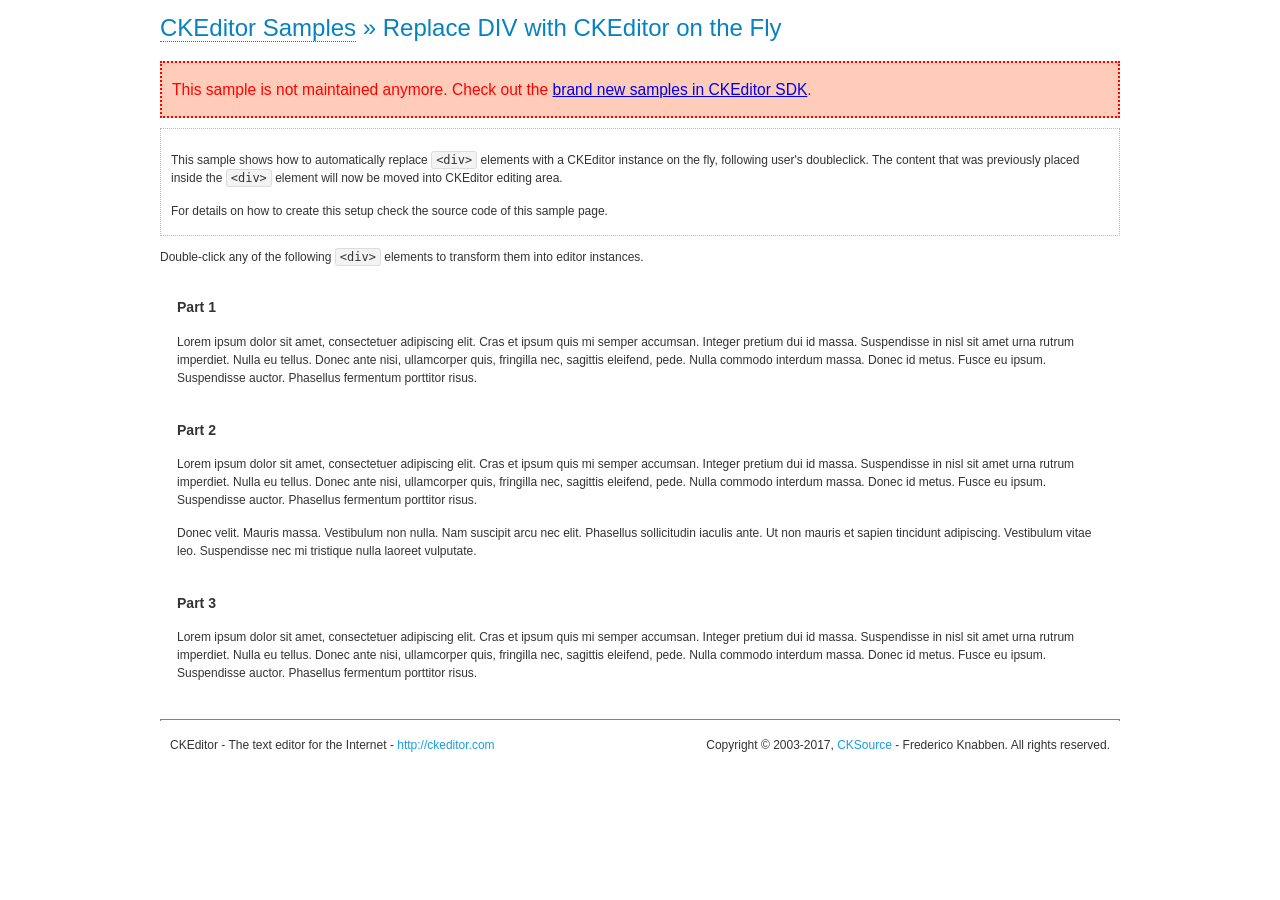
<file: easyadmin/assets/plugins/ckeditor/samples/old/divreplace.html>
<!DOCTYPE html>
<!--
Copyright (c) 2003-2017, CKSource - Frederico Knabben. All rights reserved.
For licensing, see LICENSE.md or http://ckeditor.com/license
-->
<html>
<head>
	<meta charset="utf-8">
	<title>Replace DIV &mdash; CKEditor Sample</title>
	<script src="../../ckeditor.js"></script>
	<link href="sample.css" rel="stylesheet">
	<style>

		div.editable
		{
			border: solid 2px transparent;
			padding-left: 15px;
			padding-right: 15px;
		}

		div.editable:hover
		{
			border-color: black;
		}

	</style>
	<script>

		// Uncomment the following code to test the "Timeout Loading Method".
		// CKEDITOR.loadFullCoreTimeout = 5;

		window.onload = function() {
			// Listen to the double click event.
			if ( window.addEventListener )
				document.body.addEventListener( 'dblclick', onDoubleClick, false );
			else if ( window.attachEvent )
				document.body.attachEvent( 'ondblclick', onDoubleClick );

		};

		function onDoubleClick( ev ) {
			// Get the element which fired the event. This is not necessarily the
			// element to which the event has been attached.
			var element = ev.target || ev.srcElement;

			// Find out the div that holds this element.
			var name;

			do {
				element = element.parentNode;
			}
			while ( element && ( name = element.nodeName.toLowerCase() ) &&
				( name != 'div' || element.className.indexOf( 'editable' ) == -1 ) && name != 'body' );

			if ( name == 'div' && element.className.indexOf( 'editable' ) != -1 )
				replaceDiv( element );
		}

		var editor;

		function replaceDiv( div ) {
			if ( editor )
				editor.destroy();

			editor = CKEDITOR.replace( div );
		}

	</script>
</head>
<body>
	<h1 class="samples">
		<a href="index.html">CKEditor Samples</a> &raquo; Replace DIV with CKEditor on the Fly
	</h1>
	<div class="warning deprecated">
		This sample is not maintained anymore. Check out the <a href="http://sdk.ckeditor.com/">brand new samples in CKEditor SDK</a>.
	</div>
	<div class="description">
		<p>
			This sample shows how to automatically replace <code>&lt;div&gt;</code> elements
			with a CKEditor instance on the fly, following user's doubleclick. The content
			that was previously placed inside the <code>&lt;div&gt;</code> element will now
			be moved into CKEditor editing area.
		</p>
		<p>
			For details on how to create this setup check the source code of this sample page.
		</p>
	</div>
	<p>
		Double-click any of the following <code>&lt;div&gt;</code> elements to transform them into
		editor instances.
	</p>
	<div class="editable">
		<h3>
			Part 1
		</h3>
		<p>
			Lorem ipsum dolor sit amet, consectetuer adipiscing elit. Cras et ipsum quis mi
			semper accumsan. Integer pretium dui id massa. Suspendisse in nisl sit amet urna
			rutrum imperdiet. Nulla eu tellus. Donec ante nisi, ullamcorper quis, fringilla
			nec, sagittis eleifend, pede. Nulla commodo interdum massa. Donec id metus. Fusce
			eu ipsum. Suspendisse auctor. Phasellus fermentum porttitor risus.
		</p>
	</div>
	<div class="editable">
		<h3>
			Part 2
		</h3>
		<p>
			Lorem ipsum dolor sit amet, consectetuer adipiscing elit. Cras et ipsum quis mi
			semper accumsan. Integer pretium dui id massa. Suspendisse in nisl sit amet urna
			rutrum imperdiet. Nulla eu tellus. Donec ante nisi, ullamcorper quis, fringilla
			nec, sagittis eleifend, pede. Nulla commodo interdum massa. Donec id metus. Fusce
			eu ipsum. Suspendisse auctor. Phasellus fermentum porttitor risus.
		</p>
		<p>
			Donec velit. Mauris massa. Vestibulum non nulla. Nam suscipit arcu nec elit. Phasellus
			sollicitudin iaculis ante. Ut non mauris et sapien tincidunt adipiscing. Vestibulum
			vitae leo. Suspendisse nec mi tristique nulla laoreet vulputate.
		</p>
	</div>
	<div class="editable">
		<h3>
			Part 3
		</h3>
		<p>
			Lorem ipsum dolor sit amet, consectetuer adipiscing elit. Cras et ipsum quis mi
			semper accumsan. Integer pretium dui id massa. Suspendisse in nisl sit amet urna
			rutrum imperdiet. Nulla eu tellus. Donec ante nisi, ullamcorper quis, fringilla
			nec, sagittis eleifend, pede. Nulla commodo interdum massa. Donec id metus. Fusce
			eu ipsum. Suspendisse auctor. Phasellus fermentum porttitor risus.
		</p>
	</div>
	<div id="footer">
		<hr>
		<p>
			CKEditor - The text editor for the Internet - <a class="samples" href="http://ckeditor.com/">http://ckeditor.com</a>
		</p>
		<p id="copy">
			Copyright &copy; 2003-2017, <a class="samples" href="http://cksource.com/">CKSource</a> - Frederico
			Knabben. All rights reserved.
		</p>
	</div>
</body>
</html>
</file>
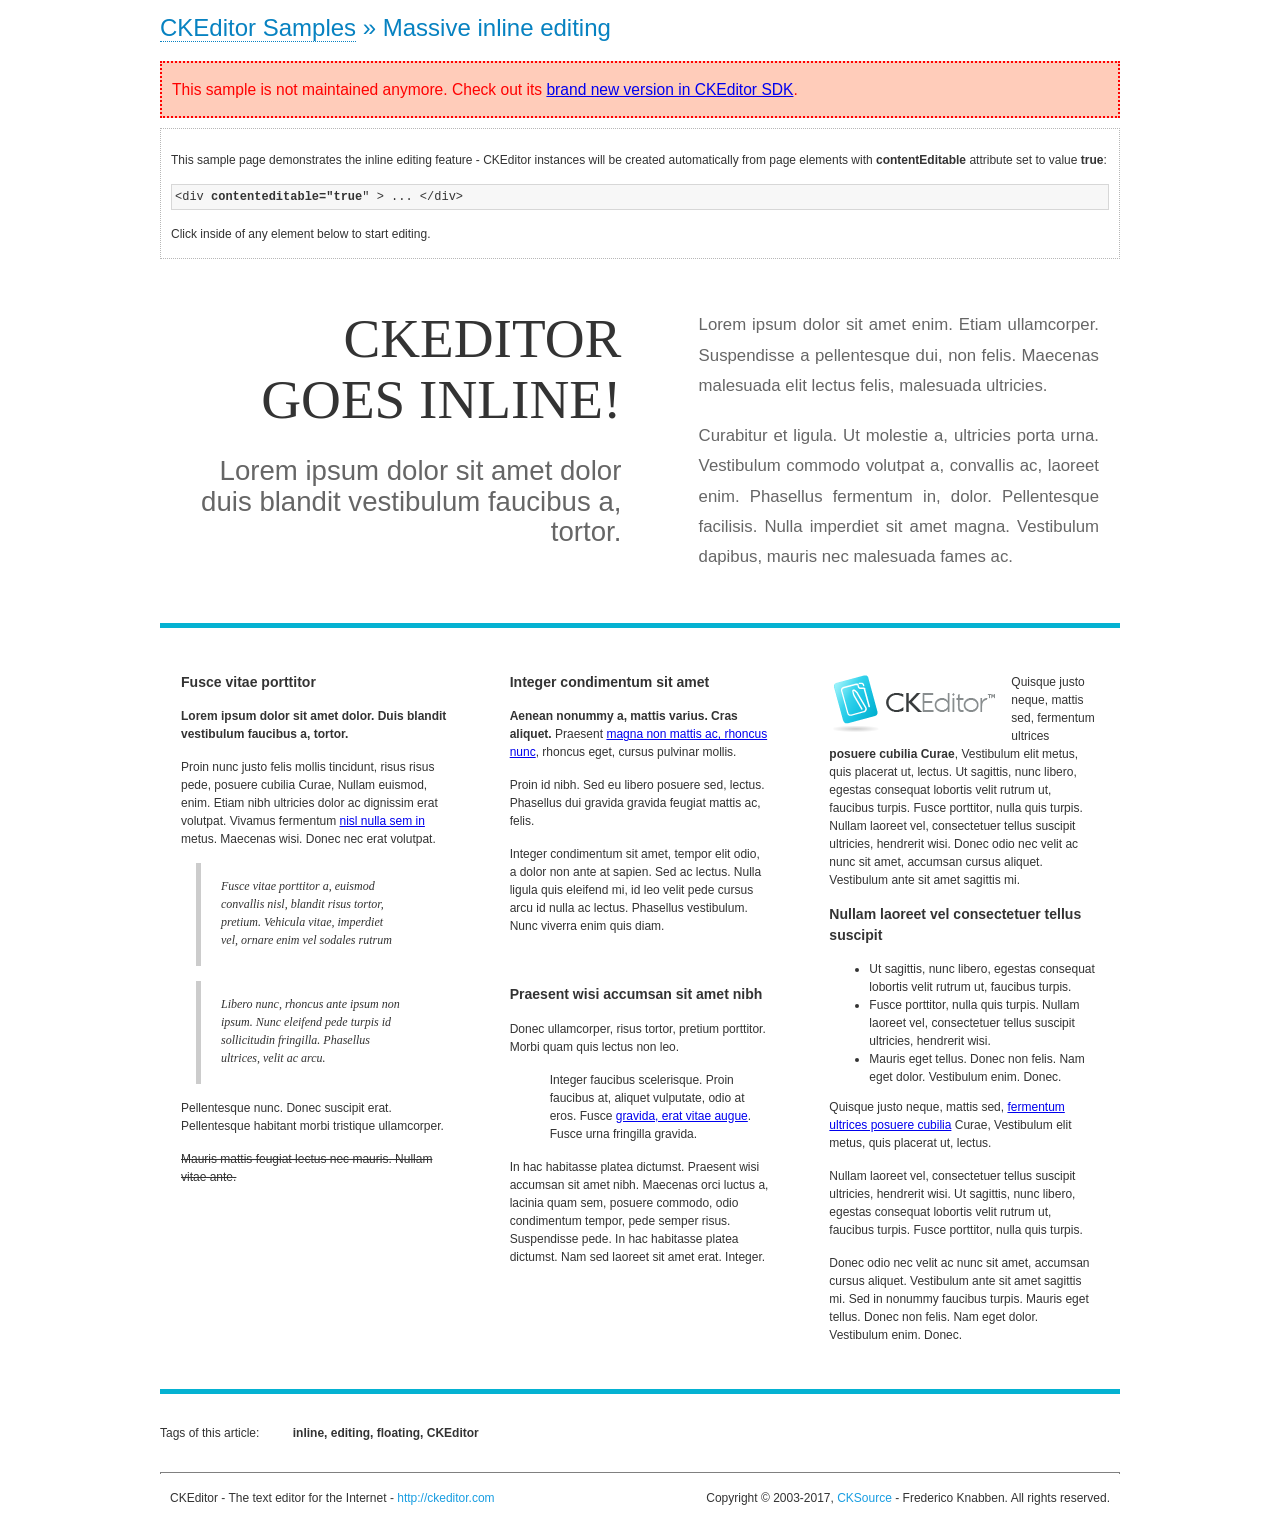
<file: easyadmin/assets/plugins/ckeditor/samples/old/inlineall.html>
<!DOCTYPE html>
<!--
Copyright (c) 2003-2017, CKSource - Frederico Knabben. All rights reserved.
For licensing, see LICENSE.md or http://ckeditor.com/license
-->
<html>
<head>
	<meta charset="utf-8">
	<title>Massive inline editing &mdash; CKEditor Sample</title>
	<script src="../../ckeditor.js"></script>
	<script>

		// This code is generally not necessary, but it is here to demonstrate
		// how to customize specific editor instances on the fly. This fits well
		// this demo because we have editable elements (like headers) that
		// require less features.

		// The "instanceCreated" event is fired for every editor instance created.
		CKEDITOR.on( 'instanceCreated', function( event ) {
			var editor = event.editor,
				element = editor.element;

			// Customize editors for headers and tag list.
			// These editors don't need features like smileys, templates, iframes etc.
			if ( element.is( 'h1', 'h2', 'h3' ) || element.getAttribute( 'id' ) == 'taglist' ) {
				// Customize the editor configurations on "configLoaded" event,
				// which is fired after the configuration file loading and
				// execution. This makes it possible to change the
				// configurations before the editor initialization takes place.
				editor.on( 'configLoaded', function() {

					// Remove unnecessary plugins to make the editor simpler.
					editor.config.removePlugins = 'colorbutton,find,flash,font,' +
						'forms,iframe,image,newpage,removeformat,' +
						'smiley,specialchar,stylescombo,templates';

					// Rearrange the layout of the toolbar.
					editor.config.toolbarGroups = [
						{ name: 'editing',		groups: [ 'basicstyles', 'links' ] },
						{ name: 'undo' },
						{ name: 'clipboard',	groups: [ 'selection', 'clipboard' ] },
						{ name: 'about' }
					];
				});
			}
		});

	</script>
	<link href="sample.css" rel="stylesheet">
	<style>

		/* The following styles are just to make the page look nice. */

		/* Workaround to show Arial Black in Firefox. */
		@font-face
		{
			font-family: 'arial-black';
			src: local('Arial Black');
		}

		*[contenteditable="true"]
		{
			padding: 10px;
		}

		#container
		{
			width: 960px;
			margin: 30px auto 0;
		}

		#header
		{
			overflow: hidden;
			padding: 0 0 30px;
			border-bottom: 5px solid #05B2D2;
			position: relative;
		}

		#headerLeft,
		#headerRight
		{
			width: 49%;
			overflow: hidden;
		}

		#headerLeft
		{
			float: left;
			padding: 10px 1px 1px;
		}

		#headerLeft h2,
		#headerLeft h3
		{
			text-align: right;
			margin: 0;
			overflow: hidden;
			font-weight: normal;
		}

		#headerLeft h2
		{
			font-family: "Arial Black",arial-black;
			font-size: 4.6em;
			line-height: 1.1;
			text-transform: uppercase;
		}

		#headerLeft h3
		{
			font-size: 2.3em;
			line-height: 1.1;
			margin: .2em 0 0;
			color: #666;
		}

		#headerRight
		{
			float: right;
			padding: 1px;
		}

		#headerRight p
		{
			line-height: 1.8;
			text-align: justify;
			margin: 0;
		}

		#headerRight p + p
		{
			margin-top: 20px;
		}

		#headerRight > div
		{
			padding: 20px;
			margin: 0 0 0 30px;
			font-size: 1.4em;
			color: #666;
		}

		#columns
		{
			color: #333;
			overflow: hidden;
			padding: 20px 0;
		}

		#columns > div
		{
			float: left;
			width: 33.3%;
		}

		#columns #column1 > div
		{
			margin-left: 1px;
		}

		#columns #column3 > div
		{
			margin-right: 1px;
		}

		#columns > div > div
		{
			margin: 0px 10px;
			padding: 10px 20px;
		}

		#columns blockquote
		{
			margin-left: 15px;
		}

		#tagLine
		{
			border-top: 5px solid #05B2D2;
			padding-top: 20px;
		}

		#taglist {
			display: inline-block;
			margin-left: 20px;
			font-weight: bold;
			margin: 0 0 0 20px;
		}

	</style>
</head>
<body>
<div>
	<h1 class="samples"><a href="index.html">CKEditor Samples</a> &raquo; Massive inline editing</h1>
	<div class="warning deprecated">
		This sample is not maintained anymore. Check out its <a href="http://sdk.ckeditor.com/samples/inline.html">brand new version in CKEditor SDK</a>.
	</div>
	<div class="description">
		<p>This sample page demonstrates the inline editing feature - CKEditor instances will be created automatically from page elements with <strong>contentEditable</strong> attribute set to value <strong>true</strong>:</p>
		<pre class="samples">&lt;div <strong>contenteditable="true</strong>" &gt; ... &lt;/div&gt;</pre>
		<p>Click inside of any element below to start editing.</p>
	</div>
</div>
<div id="container">
	<div id="header">
		<div id="headerLeft">
			<h2 id="sampleTitle" contenteditable="true">
				CKEditor<br> Goes Inline!
			</h2>
			<h3 contenteditable="true">
				Lorem ipsum dolor sit amet dolor duis blandit vestibulum faucibus a, tortor.
			</h3>
		</div>
		<div id="headerRight">
			<div contenteditable="true">
				<p>
					Lorem ipsum dolor sit amet enim. Etiam ullamcorper. Suspendisse a pellentesque dui, non felis. Maecenas malesuada elit lectus felis, malesuada ultricies.
				</p>
				<p>
					Curabitur et ligula. Ut molestie a, ultricies porta urna. Vestibulum commodo volutpat a, convallis ac, laoreet enim. Phasellus fermentum in, dolor. Pellentesque facilisis. Nulla imperdiet sit amet magna. Vestibulum dapibus, mauris nec malesuada fames ac.
				</p>
			</div>
		</div>
	</div>
	<div id="columns">
		<div id="column1">
			<div contenteditable="true">
				<h3>
					Fusce vitae porttitor
				</h3>
				<p>
					<strong>
						Lorem ipsum dolor sit amet dolor. Duis blandit vestibulum faucibus a, tortor.
					</strong>
				</p>
				<p>
					Proin nunc justo felis mollis tincidunt, risus risus pede, posuere cubilia Curae, Nullam euismod, enim. Etiam nibh ultricies dolor ac dignissim erat volutpat. Vivamus fermentum <a href="http://ckeditor.com/">nisl nulla sem in</a> metus. Maecenas wisi. Donec nec erat volutpat.
				</p>
				<blockquote>
					<p>
						Fusce vitae porttitor a, euismod convallis nisl, blandit risus tortor, pretium.
						Vehicula vitae, imperdiet vel, ornare enim vel sodales rutrum
					</p>
				</blockquote>
				<blockquote>
					<p>
						Libero nunc, rhoncus ante ipsum non ipsum. Nunc eleifend pede turpis id sollicitudin fringilla. Phasellus ultrices, velit ac arcu.
					</p>
				</blockquote>
				<p>Pellentesque nunc. Donec suscipit erat. Pellentesque habitant morbi tristique ullamcorper.</p>
				<p><s>Mauris mattis feugiat lectus nec mauris. Nullam vitae ante.</s></p>
			</div>
		</div>
		<div id="column2">
			<div contenteditable="true">
				<h3>
					Integer condimentum sit amet
				</h3>
				<p>
					<strong>Aenean nonummy a, mattis varius. Cras aliquet.</strong>
					Praesent <a href="http://ckeditor.com/">magna non mattis ac, rhoncus nunc</a>, rhoncus eget, cursus pulvinar mollis.</p>
				<p>Proin id nibh. Sed eu libero posuere sed, lectus. Phasellus dui gravida gravida feugiat mattis ac, felis.</p>
				<p>Integer condimentum sit amet, tempor elit odio, a dolor non ante at sapien. Sed ac lectus. Nulla ligula quis eleifend mi, id leo velit pede cursus arcu id nulla ac lectus. Phasellus vestibulum. Nunc viverra enim quis diam.</p>
			</div>
			<div contenteditable="true">
				<h3>
					Praesent wisi accumsan sit amet nibh
				</h3>
				<p>Donec ullamcorper, risus tortor, pretium porttitor. Morbi quam quis lectus non leo.</p>
				<p style="margin-left: 40px; ">Integer faucibus scelerisque. Proin faucibus at, aliquet vulputate, odio at eros. Fusce <a href="http://ckeditor.com/">gravida, erat vitae augue</a>. Fusce urna fringilla gravida.</p>
				<p>In hac habitasse platea dictumst. Praesent wisi accumsan sit amet nibh. Maecenas orci luctus a, lacinia quam sem, posuere commodo, odio condimentum tempor, pede semper risus. Suspendisse pede. In hac habitasse platea dictumst. Nam sed laoreet sit amet erat. Integer.</p>
			</div>
		</div>
		<div id="column3">
			<div contenteditable="true">
				<p>
					<img src="assets/inlineall/logo.png" alt="CKEditor logo" style="float:left">
				</p>
				<p>Quisque justo neque, mattis sed, fermentum ultrices <strong>posuere cubilia Curae</strong>, Vestibulum elit metus, quis placerat ut, lectus. Ut sagittis, nunc libero, egestas consequat lobortis velit rutrum ut, faucibus turpis. Fusce porttitor, nulla quis turpis. Nullam laoreet vel, consectetuer tellus suscipit ultricies, hendrerit wisi. Donec odio nec velit ac nunc sit amet, accumsan cursus aliquet. Vestibulum ante sit amet sagittis mi.</p>
				<h3>
					Nullam laoreet vel consectetuer tellus suscipit
				</h3>
				<ul>
					<li>Ut sagittis, nunc libero, egestas consequat lobortis velit rutrum ut, faucibus turpis.</li>
					<li>Fusce porttitor, nulla quis turpis. Nullam laoreet vel, consectetuer tellus suscipit ultricies, hendrerit wisi.</li>
					<li>Mauris eget tellus. Donec non felis. Nam eget dolor. Vestibulum enim. Donec.</li>
				</ul>
				<p>Quisque justo neque, mattis sed, <a href="http://ckeditor.com/">fermentum ultrices posuere cubilia</a> Curae, Vestibulum elit metus, quis placerat ut, lectus.</p>
				<p>Nullam laoreet vel, consectetuer tellus suscipit ultricies, hendrerit wisi. Ut sagittis, nunc libero, egestas consequat lobortis velit rutrum ut, faucibus turpis. Fusce porttitor, nulla quis turpis.</p>
				<p>Donec odio nec velit ac nunc sit amet, accumsan cursus aliquet. Vestibulum ante sit amet sagittis mi. Sed in nonummy faucibus turpis. Mauris eget tellus. Donec non felis. Nam eget dolor. Vestibulum enim. Donec.</p>
			</div>
		</div>
	</div>
	<div id="tagLine">
		Tags of this article:
		<p id="taglist" contenteditable="true">
			inline, editing, floating, CKEditor
		</p>
	</div>
</div>
<div id="footer">
	<hr>
	<p>
		CKEditor - The text editor for the Internet - <a class="samples" href="http://ckeditor.com/">
			http://ckeditor.com</a>
	</p>
	<p id="copy">
		Copyright &copy; 2003-2017, <a class="samples" href="http://cksource.com/">CKSource</a>
		- Frederico Knabben. All rights reserved.
	</p>
</div>
</body>
</html>
</file>
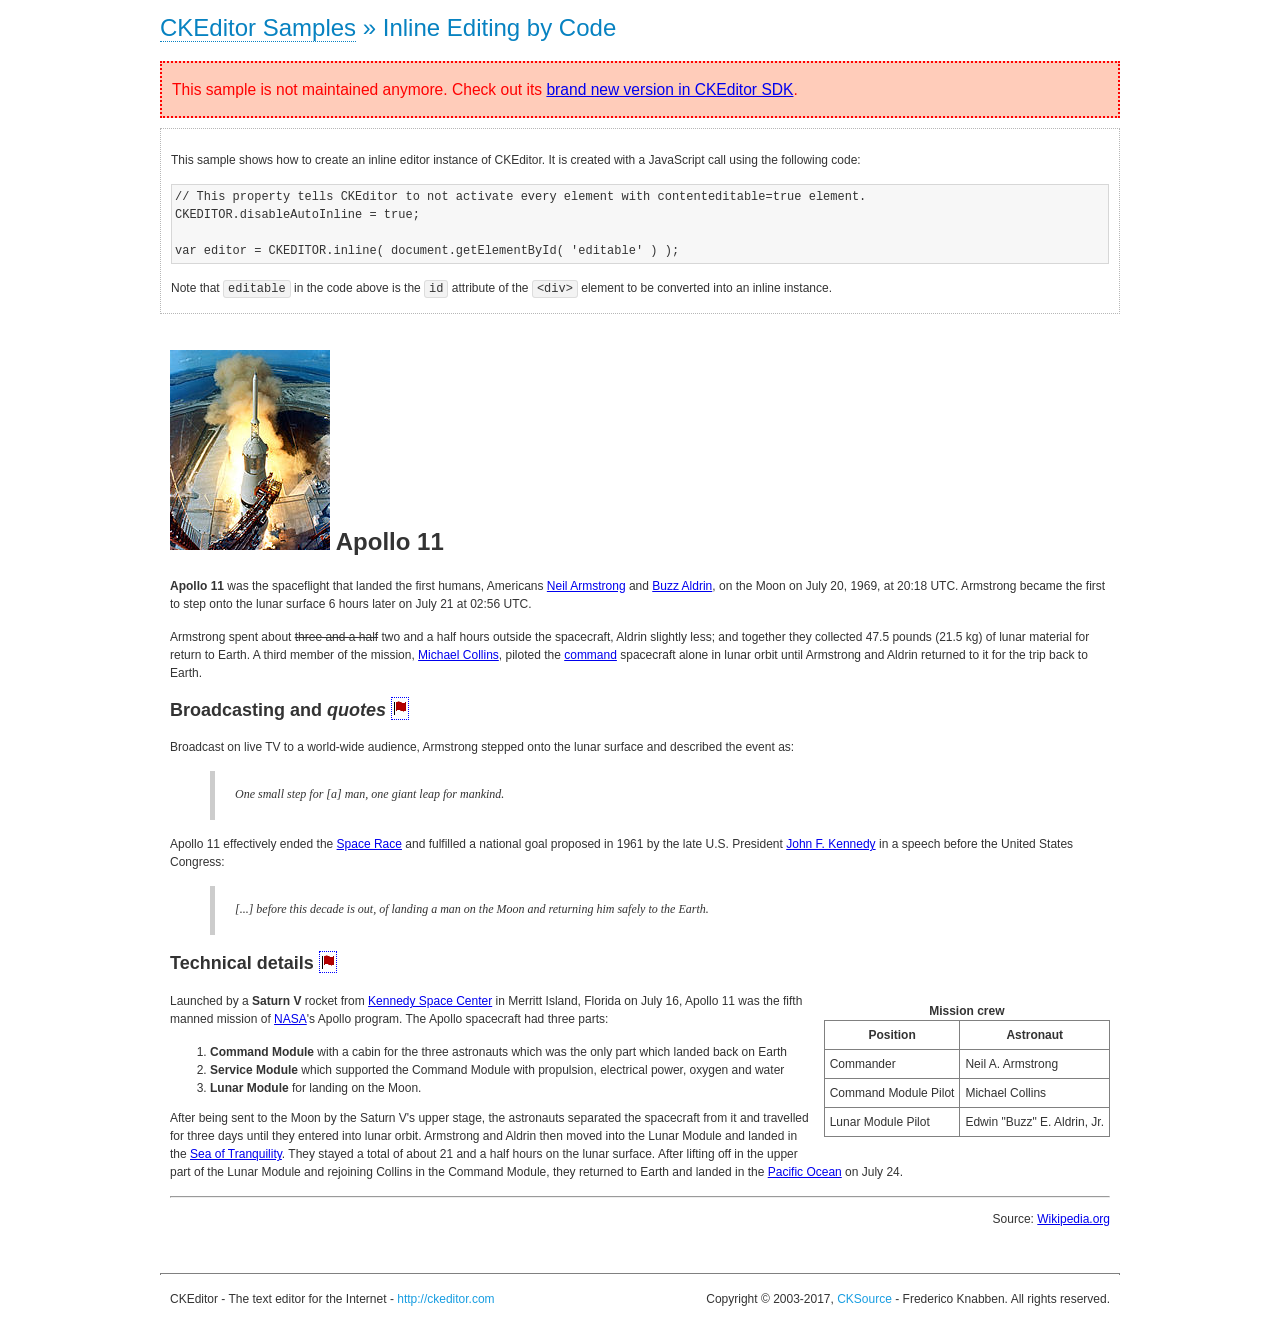
<file: easyadmin/assets/plugins/ckeditor/samples/old/inlinebycode.html>
<!DOCTYPE html>
<!--
Copyright (c) 2003-2017, CKSource - Frederico Knabben. All rights reserved.
For licensing, see LICENSE.md or http://ckeditor.com/license
-->
<html>
<head>
	<meta charset="utf-8">
	<title>Inline Editing by Code &mdash; CKEditor Sample</title>
	<script src="../../ckeditor.js"></script>
	<link href="sample.css" rel="stylesheet">
	<style>

		#editable
		{
			padding: 10px;
			float: left;
		}

	</style>
</head>
<body>
	<h1 class="samples">
		<a href="index.html">CKEditor Samples</a> &raquo; Inline Editing by Code
	</h1>
	<div class="warning deprecated">
		This sample is not maintained anymore. Check out its <a href="http://sdk.ckeditor.com/samples/inline.html">brand new version in CKEditor SDK</a>.
	</div>
	<div class="description">
		<p>
			This sample shows how to create an inline editor instance of CKEditor. It is created
			with a JavaScript call using the following code:
		</p>
<pre class="samples">
// This property tells CKEditor to not activate every element with contenteditable=true element.
CKEDITOR.disableAutoInline = true;

var editor = CKEDITOR.inline( document.getElementById( 'editable' ) );
</pre>
		<p>
			Note that <code>editable</code> in the code above is the <code>id</code>
			attribute of the <code>&lt;div&gt;</code> element to be converted into an inline instance.
		</p>
	</div>
	<div id="editable" contenteditable="true">
		<h1><img alt="Saturn V carrying Apollo 11" class="right" src="assets/sample.jpg" /> Apollo 11</h1>

		<p><b>Apollo 11</b> was the spaceflight that landed the first humans, Americans <a href="http://en.wikipedia.org/wiki/Neil_Armstrong" title="Neil Armstrong">Neil Armstrong</a> and <a href="http://en.wikipedia.org/wiki/Buzz_Aldrin" title="Buzz Aldrin">Buzz Aldrin</a>, on the Moon on July 20, 1969, at 20:18 UTC. Armstrong became the first to step onto the lunar surface 6 hours later on July 21 at 02:56 UTC.</p>

		<p>Armstrong spent about <s>three and a half</s> two and a half hours outside the spacecraft, Aldrin slightly less; and together they collected 47.5 pounds (21.5&nbsp;kg) of lunar material for return to Earth. A third member of the mission, <a href="http://en.wikipedia.org/wiki/Michael_Collins_(astronaut)" title="Michael Collins (astronaut)">Michael Collins</a>, piloted the <a href="http://en.wikipedia.org/wiki/Apollo_Command/Service_Module" title="Apollo Command/Service Module">command</a> spacecraft alone in lunar orbit until Armstrong and Aldrin returned to it for the trip back to Earth.</p>

		<h2>Broadcasting and <em>quotes</em> <a id="quotes" name="quotes"></a></h2>

		<p>Broadcast on live TV to a world-wide audience, Armstrong stepped onto the lunar surface and described the event as:</p>

		<blockquote>
			<p>One small step for [a] man, one giant leap for mankind.</p>
		</blockquote>

		<p>Apollo 11 effectively ended the <a href="http://en.wikipedia.org/wiki/Space_Race" title="Space Race">Space Race</a> and fulfilled a national goal proposed in 1961 by the late U.S. President <a href="http://en.wikipedia.org/wiki/John_F._Kennedy" title="John F. Kennedy">John F. Kennedy</a> in a speech before the United States Congress:</p>

		<blockquote>
			<p>[...] before this decade is out, of landing a man on the Moon and returning him safely to the Earth.</p>
		</blockquote>

		<h2>Technical details <a id="tech-details" name="tech-details"></a></h2>

		<table align="right" border="1" bordercolor="#ccc" cellpadding="5" cellspacing="0" style="border-collapse:collapse;margin:10px 0 10px 15px;">
			<caption><strong>Mission crew</strong></caption>
			<thead>
			<tr>
				<th scope="col">Position</th>
				<th scope="col">Astronaut</th>
			</tr>
			</thead>
			<tbody>
			<tr>
				<td>Commander</td>
				<td>Neil A. Armstrong</td>
			</tr>
			<tr>
				<td>Command Module Pilot</td>
				<td>Michael Collins</td>
			</tr>
			<tr>
				<td>Lunar Module Pilot</td>
				<td>Edwin &quot;Buzz&quot; E. Aldrin, Jr.</td>
			</tr>
			</tbody>
		</table>

		<p>Launched by a <strong>Saturn V</strong> rocket from <a href="http://en.wikipedia.org/wiki/Kennedy_Space_Center" title="Kennedy Space Center">Kennedy Space Center</a> in Merritt Island, Florida on July 16, Apollo 11 was the fifth manned mission of <a href="http://en.wikipedia.org/wiki/NASA" title="NASA">NASA</a>&#39;s Apollo program. The Apollo spacecraft had three parts:</p>

		<ol>
			<li><strong>Command Module</strong> with a cabin for the three astronauts which was the only part which landed back on Earth</li>
			<li><strong>Service Module</strong> which supported the Command Module with propulsion, electrical power, oxygen and water</li>
			<li><strong>Lunar Module</strong> for landing on the Moon.</li>
		</ol>

		<p>After being sent to the Moon by the Saturn V&#39;s upper stage, the astronauts separated the spacecraft from it and travelled for three days until they entered into lunar orbit. Armstrong and Aldrin then moved into the Lunar Module and landed in the <a href="http://en.wikipedia.org/wiki/Mare_Tranquillitatis" title="Mare Tranquillitatis">Sea of Tranquility</a>. They stayed a total of about 21 and a half hours on the lunar surface. After lifting off in the upper part of the Lunar Module and rejoining Collins in the Command Module, they returned to Earth and landed in the <a href="http://en.wikipedia.org/wiki/Pacific_Ocean" title="Pacific Ocean">Pacific Ocean</a> on July 24.</p>

		<hr />
		<p style="text-align: right;"><small>Source: <a href="http://en.wikipedia.org/wiki/Apollo_11">Wikipedia.org</a></small></p>
	</div>

	<script>
		// We need to turn off the automatic editor creation first.
		CKEDITOR.disableAutoInline = true;

		var editor = CKEDITOR.inline( 'editable' );
	</script>
	<div id="footer">
		<hr>
		<p contenteditable="true">
			CKEditor - The text editor for the Internet - <a class="samples" href="http://ckeditor.com/">
				http://ckeditor.com</a>
		</p>
		<p id="copy">
			Copyright &copy; 2003-2017, <a class="samples" href="http://cksource.com/">CKSource</a>
			- Frederico Knabben. All rights reserved.
		</p>
	</div>
</body>
</html>
</file>
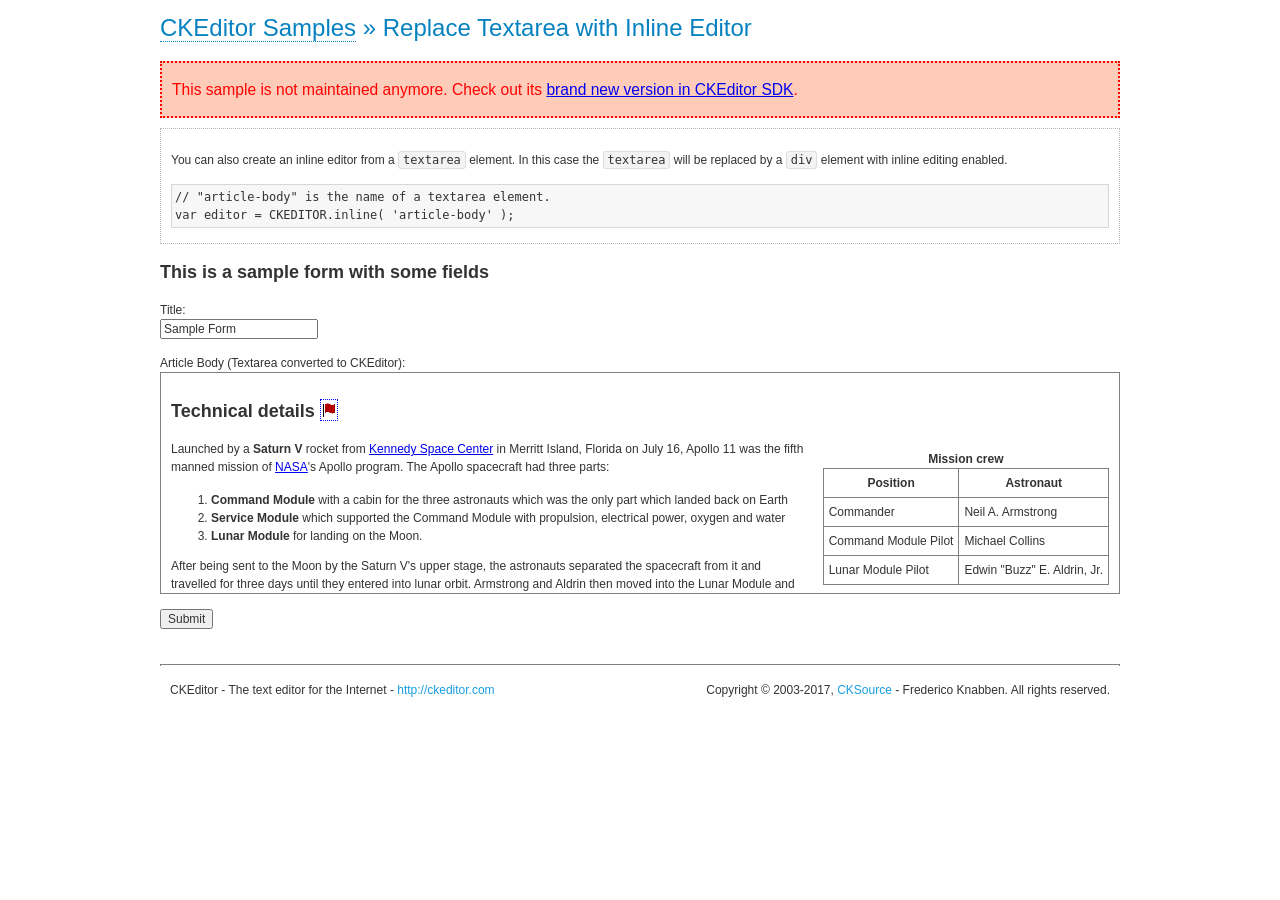
<file: easyadmin/assets/plugins/ckeditor/samples/old/inlinetextarea.html>
<!DOCTYPE html>
<!--
Copyright (c) 2003-2017, CKSource - Frederico Knabben. All rights reserved.
For licensing, see LICENSE.md or http://ckeditor.com/license
-->
<html>
<head>
	<meta charset="utf-8">
	<title>Replace Textarea with Inline Editor &mdash; CKEditor Sample</title>
	<script src="../../ckeditor.js"></script>
	<link href="sample.css" rel="stylesheet">
	<style>

		/* Style the CKEditor element to look like a textfield */
		.cke_textarea_inline
		{
			padding: 10px;
			height: 200px;
			overflow: auto;

			border: 1px solid gray;
			-webkit-appearance: textfield;
		}

	</style>
</head>
<body>
	<h1 class="samples">
		<a href="index.html">CKEditor Samples</a> &raquo; Replace Textarea with Inline Editor
	</h1>
	<div class="warning deprecated">
		This sample is not maintained anymore. Check out its <a href="http://sdk.ckeditor.com/samples/inline.html">brand new version in CKEditor SDK</a>.
	</div>
	<div class="description">
		<p>
			You can also create an inline editor from a <code>textarea</code>
			element. In this case the <code>textarea</code> will be replaced
			by a <code>div</code> element with inline editing enabled.
		</p>
<pre class="samples">
// "article-body" is the name of a textarea element.
var editor = CKEDITOR.inline( 'article-body' );
</pre>
	</div>
	<form action="sample_posteddata.php" method="post">
		<h2>This is a sample form with some fields</h2>
		<p>
			Title:<br>
			<input type="text" name="title" value="Sample Form"></p>
		<p>
			Article Body (Textarea converted to CKEditor):<br>
			<textarea name="article-body" style="height: 200px">
				&lt;h2&gt;Technical details &lt;a id="tech-details" name="tech-details"&gt;&lt;/a&gt;&lt;/h2&gt;

				&lt;table align="right" border="1" bordercolor="#ccc" cellpadding="5" cellspacing="0" style="border-collapse:collapse;margin:10px 0 10px 15px;"&gt;
					&lt;caption&gt;&lt;strong&gt;Mission crew&lt;/strong&gt;&lt;/caption&gt;
					&lt;thead&gt;
					&lt;tr&gt;
						&lt;th scope="col"&gt;Position&lt;/th&gt;
						&lt;th scope="col"&gt;Astronaut&lt;/th&gt;
					&lt;/tr&gt;
					&lt;/thead&gt;
					&lt;tbody&gt;
					&lt;tr&gt;
						&lt;td&gt;Commander&lt;/td&gt;
						&lt;td&gt;Neil A. Armstrong&lt;/td&gt;
					&lt;/tr&gt;
					&lt;tr&gt;
						&lt;td&gt;Command Module Pilot&lt;/td&gt;
						&lt;td&gt;Michael Collins&lt;/td&gt;
					&lt;/tr&gt;
					&lt;tr&gt;
						&lt;td&gt;Lunar Module Pilot&lt;/td&gt;
						&lt;td&gt;Edwin &quot;Buzz&quot; E. Aldrin, Jr.&lt;/td&gt;
					&lt;/tr&gt;
					&lt;/tbody&gt;
				&lt;/table&gt;

				&lt;p&gt;Launched by a &lt;strong&gt;Saturn V&lt;/strong&gt; rocket from &lt;a href="http://en.wikipedia.org/wiki/Kennedy_Space_Center" title="Kennedy Space Center"&gt;Kennedy Space Center&lt;/a&gt; in Merritt Island, Florida on July 16, Apollo 11 was the fifth manned mission of &lt;a href="http://en.wikipedia.org/wiki/NASA" title="NASA"&gt;NASA&lt;/a&gt;&#39;s Apollo program. The Apollo spacecraft had three parts:&lt;/p&gt;

				&lt;ol&gt;
					&lt;li&gt;&lt;strong&gt;Command Module&lt;/strong&gt; with a cabin for the three astronauts which was the only part which landed back on Earth&lt;/li&gt;
					&lt;li&gt;&lt;strong&gt;Service Module&lt;/strong&gt; which supported the Command Module with propulsion, electrical power, oxygen and water&lt;/li&gt;
					&lt;li&gt;&lt;strong&gt;Lunar Module&lt;/strong&gt; for landing on the Moon.&lt;/li&gt;
				&lt;/ol&gt;

				&lt;p&gt;After being sent to the Moon by the Saturn V&#39;s upper stage, the astronauts separated the spacecraft from it and travelled for three days until they entered into lunar orbit. Armstrong and Aldrin then moved into the Lunar Module and landed in the &lt;a href="http://en.wikipedia.org/wiki/Mare_Tranquillitatis" title="Mare Tranquillitatis"&gt;Sea of Tranquility&lt;/a&gt;. They stayed a total of about 21 and a half hours on the lunar surface. After lifting off in the upper part of the Lunar Module and rejoining Collins in the Command Module, they returned to Earth and landed in the &lt;a href="http://en.wikipedia.org/wiki/Pacific_Ocean" title="Pacific Ocean"&gt;Pacific Ocean&lt;/a&gt; on July 24.&lt;/p&gt;

				&lt;hr /&gt;
				&lt;p style="text-align: right;"&gt;&lt;small&gt;Source: &lt;a href="http://en.wikipedia.org/wiki/Apollo_11"&gt;Wikipedia.org&lt;/a&gt;&lt;/small&gt;&lt;/p&gt;
			</textarea>
		</p>
		<p>
			<input type="submit" value="Submit">
		</p>
	</form>

	<script>
		CKEDITOR.inline( 'article-body' );
	</script>
	<div id="footer">
		<hr>
		<p>
			CKEditor - The text editor for the Internet - <a class="samples" href="http://ckeditor.com/">
				http://ckeditor.com</a>
		</p>
		<p id="copy">
			Copyright &copy; 2003-2017, <a class="samples" href="http://cksource.com/">CKSource</a>
			- Frederico Knabben. All rights reserved.
		</p>
	</div>
</body>
</html>
</file>
<file: easyadmin/assets/plugins/ckeditor/samples/css/samples.css>
/**
 * @license Copyright (c) 2003-2017, CKSource - Frederico Knabben. All rights reserved.
 * For licensing, see LICENSE.md or http://ckeditor.com/license
 */
@media (max-width: 900px) {
  .global-is-mobile-hidden {
    display: none !important;
  }
}
article,
aside,
details,
figcaption,
figure,
footer,
header,
hgroup,
main,
menu,
nav,
section {
  display: block;
}
body,
html {
  margin: 0;
  padding: 0;
  font: 16px / 1.8 Arial, 'Helvetica Neue', Helvetica, sans-serif;
  font-weight: 300;
  color: #575757;
}
.grid-width-10 {
  width: 10%;
}
.grid-width-20 {
  width: 20%;
}
.grid-width-30 {
  width: 30%;
}
.grid-width-40 {
  width: 40%;
}
.grid-width-50 {
  width: 50%;
}
.grid-width-60 {
  width: 60%;
}
.grid-width-70 {
  width: 70%;
}
.grid-width-80 {
  width: 80%;
}
.grid-width-90 {
  width: 90%;
}
.grid-width-100 {
  width: 100%;
}
@media (max-width: 900px) {
  .grid-width-10,
  .grid-width-20,
  .grid-width-30,
  .grid-width-40,
  .grid-width-50,
  .grid-width-60,
  .grid-width-70,
  .grid-width-80,
  .grid-width-90,
  .grid-width-100 {
    width: 100%;
  }
}
*[class*="grid-width"] {
  -webkit-box-sizing: border-box;
  -moz-box-sizing: border-box;
  box-sizing: border-box;
  padding-left: 4%;
  padding-right: 4%;
  float: left;
}
*[class*="grid-width"]:after,
.grid-container:after,
*[class*="grid-width"]:before,
.grid-container:before {
  content: '';
  display: block;
  overflow: hidden;
  visibility: hidden;
  font-size: 0;
  line-height: 0;
  width: 0;
  height: 0;
}
*[class*="grid-width"]:after,
.grid-container:after {
  clear: both;
}
.grid-container {
  -webkit-box-sizing: border-box;
  -moz-box-sizing: border-box;
  box-sizing: border-box;
  margin-left: auto;
  margin-right: auto;
}
.grid-container-nested *[class*="grid-width"]:first-child {
  padding-left: 0;
}
.grid-container-nested *[class*="grid-width"]:last-child {
  padding-right: 0;
}
@media (max-width: 900px) {
  .grid-container-nested *[class*="grid-width"]:first-child {
    padding-left: 4%;
  }
  .grid-container-nested *[class*="grid-width"]:last-child {
    padding-right: 4%;
  }
}
.header-a {
  min-height: 140px;
  overflow: hidden;
}
.header-a .header-a-logo {
  margin: 40px 0 0;
}
@media (max-width: 900px) {
  .header-a .header-a-logo {
    text-align: center;
  }
}
.header-a .header-a-logo img {
  border: transparent;
}
.navigation-a {
  height: 30px;
  background: #3D3D3D;
  position: absolute;
  left: 0;
  right: 0;
  top: 0;
  padding: 0;
  overflow: hidden;
}
@media (max-width: 900px) {
  .navigation-a {
    text-align: center;
  }
}
.navigation-a ul {
  list-style: none;
  margin: 0;
  overflow: hidden;
}
.navigation-a ul li,
.navigation-a ul li a {
  display: inline-block;
}
@media (max-width: 900px) {
  .navigation-a ul {
    width: auto;
    text-overflow: ellipsis;
    white-space: nowrap;
    display: inline-block;
    float: none;
  }
  .navigation-a ul:before,
  .navigation-a ul:after {
    display: none;
  }
}
.navigation-a ul.navigation-a-left {
  text-align: left;
}
@media (max-width: 900px) {
  .navigation-a ul.navigation-a-left {
    padding-right: 0;
  }
}
.navigation-a ul.navigation-a-right {
  text-align: right;
}
@media (max-width: 900px) {
  .navigation-a ul.navigation-a-right {
    padding-left: 23px;
  }
}
.navigation-a ul li + li {
  margin-left: 23px;
}
.navigation-a ul li a {
  font-size: 10px;
  font-size: 0.625rem;
  line-height: 18px;
  line-height: 1.13rem;
  line-height: 30px;
  float: left;
  color: #ddd;
  font-weight: bold;
  text-decoration: none;
  text-transform: uppercase;
}
.navigation-a ul li a:hover {
  cursor: pointer;
  color: #fff;
}
.icon-navigation-a-github:before,
.icon-navigation-a-github:after {
  background-image: url("[data-uri]");
}
.navigation-b {
  text-align: right;
  margin: 52px 0 0;
  overflow: visible;
}
@media (max-width: 900px) {
  .navigation-b {
    text-align: center;
    margin-top: 20px;
    padding: 0;
  }
}
.navigation-b ul {
  padding: 0;
  list-style: none;
  margin: 0;
  overflow: visible;
}
.navigation-b ul li,
.navigation-b ul li a {
  display: inline-block;
}
@media (max-width: 900px) {
  .navigation-b ul {
    display: table;
    width: 100%;
    padding-bottom: 1.5em;
  }
}
@media (max-width: 900px) {
  .navigation-b ul li {
    display: table-row;
  }
}
.navigation-b ul li + li {
  margin-left: 20px;
}
@media (max-width: 900px) {
  .navigation-b ul li + li {
    margin-left: 0;
  }
}
.navigation-b ul li a {
  -webkit-box-sizing: border-box;
  -moz-box-sizing: border-box;
  box-sizing: border-box;
  text-transform: uppercase;
  text-decoration: none;
  outline: none;
}
@media (max-width: 900px) {
  .navigation-b ul li a {
    width: 100%;
    -webkit-border-radius: 0;
    -webkit-background-clip: padding-box;
    -moz-border-radius: 0;
    -moz-background-clip: padding;
    border-radius: 0;
    background-clip: padding-box;
  }
}
.footer-a {
  font-size: 13px;
  font-size: 0.8125rem;
  line-height: 23.4px;
  line-height: 1.46rem;
  padding-top: 2.25em;
  padding-bottom: 2.25em;
  overflow: hidden;
  color: #8a8a8a;
}
.footer-a a {
  color: #27C0D8;
  text-decoration: none;
  border-bottom: 1px dotted #27C0D8;
}
.footer-a a:hover {
  color: #23adc2;
}
.footer-a p {
  margin: 0;
  display: inline-block;
  text-align: center;
}
.content {
  font-size: 14px;
  font-size: 0.875rem;
  line-height: 25.2px;
  line-height: 1.57rem;
  overflow: hidden;
  padding-top: 1.5em;
  padding-bottom: 1.5em;
}
.content p {
  margin: 0.75em 0;
}
.content ul,
.content ol,
.content pre,
.content blockquote,
.content textarea:not([class^="cke"]),
.content .cke {
  margin: 1.875em 0;
}
.content code,
.content kbd {
  -webkit-border-radius: 3px;
  -webkit-background-clip: padding-box;
  -moz-border-radius: 3px;
  -moz-background-clip: padding;
  border-radius: 3px;
  background-clip: padding-box;
  padding: 3px 4px;
}
.content pre,
.content code,
.content kbd,
.content blockquote {
  background: #f5f5f5;
}
.content blockquote,
.content pre {
  background: none;
  border-left: 4px solid #27C0D8;
  padding: 1.5em 2.25em;
}
.content p a,
.content ul a,
.content ol a,
.content blockquote a,
.content h1 a,
.content h2 a,
.content h3 a,
.content h4 a,
.content h5 a {
  color: #27C0D8;
  text-decoration: none;
  border-bottom: 1px dotted #27C0D8;
}
.content p a:hover,
.content ul a:hover,
.content ol a:hover,
.content blockquote a:hover,
.content h1 a:hover,
.content h2 a:hover,
.content h3 a:hover,
.content h4 a:hover,
.content h5 a:hover {
  color: #23adc2;
}
.content h1,
.content h2,
.content h3,
.content h4,
.content h5 {
  color: #000;
  font-weight: 100;
}
.content h1 code,
.content h2 code,
.content h3 code,
.content h4 code,
.content h5 code,
.content h1 kbd,
.content h2 kbd,
.content h3 kbd,
.content h4 kbd,
.content h5 kbd {
  font-size: inherit;
}
.content h1 a.content-heading-anchor,
.content h2 a.content-heading-anchor,
.content h3 a.content-heading-anchor,
.content h4 a.content-heading-anchor,
.content h5 a.content-heading-anchor {
  font-weight: 100;
  vertical-align: middle;
  opacity: 0;
  border: 0;
}
.content h1:hover a.content-heading-anchor,
.content h2:hover a.content-heading-anchor,
.content h3:hover a.content-heading-anchor,
.content h4:hover a.content-heading-anchor,
.content h5:hover a.content-heading-anchor {
  opacity: 1;
}
.content h1:target a,
.content h2:target a,
.content h3:target a,
.content h4:target a,
.content h5:target a {
  -webkit-animation: targetLinkOpacity 0.5s linear alternate;
  -moz-animation: targetLinkOpacity 0.5s linear alternate;
  -o-animation: targetLinkOpacity 0.5s linear alternate;
  animation: targetLinkOpacity 0.5s linear alternate;
  opacity: 1;
}
.content input,
.content select,
.content textarea:not([class^="cke"]) {
  -webkit-border-radius: 3px;
  -webkit-background-clip: padding-box;
  -moz-border-radius: 3px;
  -moz-background-clip: padding;
  border-radius: 3px;
  background-clip: padding-box;
  -webkit-box-shadow: inset 0 1px 1px rgba(0, 0, 0, 0.08);
  -moz-box-shadow: inset 0 1px 1px rgba(0, 0, 0, 0.08);
  box-shadow: inset 0 1px 1px rgba(0, 0, 0, 0.08);
  font: inherit;
  color: inherit;
  border: 1px solid #D9D9D9;
  padding: .2em .5em;
}
.content input:focus,
.content select:focus,
.content textarea:not([class^="cke"]):focus {
  border-color: #66afe9;
  outline: 0;
  -webkit-box-shadow: inset 0 1px 1px rgba(0, 0, 0, 0.08), 0 0 8px #93c6ef;
  -moz-box-shadow: inset 0 1px 1px rgba(0, 0, 0, 0.08), 0 0 8px #93c6ef;
  box-shadow: inset 0 1px 1px rgba(0, 0, 0, 0.08), 0 0 8px #93c6ef;
}
.content abbr {
  border-bottom: 1px dotted #666;
  cursor: pointer;
}
.content blockquote {
  font-style: italic;
  font-family: Georgia, Times, "Times New Roman", serif;
  font-size: 16px;
  font-size: 1rem;
  line-height: 28.8px;
  line-height: 1.8rem;
}
.content em {
  font-style: italic;
}
.content h1 {
  font-size: 36px;
  font-size: 2.25rem;
  line-height: 64.8px;
  line-height: 4.05rem;
  margin: 1.125em 0 0;
}
.content h2 {
  font-size: 27.2px;
  font-size: 1.7rem;
  line-height: 48.96px;
  line-height: 3.06rem;
  margin: 0.9em 0 0;
}
.content h3 {
  font-size: 24px;
  font-size: 1.5rem;
  line-height: 43.2px;
  line-height: 2.7rem;
  font-weight: 500;
  margin: 0.75em 0 0;
}
.content h4 {
  font-size: 19.2px;
  font-size: 1.2rem;
  line-height: 34.56px;
  line-height: 2.16rem;
  font-weight: 500;
  margin: 0.75em 0 0;
}
.content h5 {
  font-size: 17.6px;
  font-size: 1.1rem;
  line-height: 31.68px;
  line-height: 1.98rem;
  font-weight: 500;
  margin: 0.75em 0 0;
}
.content hr {
  border: 0;
  border-top: 4px solid #D9D9D9;
  margin: 1.5em 0;
}
.content input[type="text"] {
  height: 1.8em;
  line-height: 1.8em;
}
.content input[type="button"] {
  -webkit-appearance: button;
  -moz-appearance: button;
  appearance: button;
}
.content kbd {
  font-size: 12px;
  font-size: 0.75rem;
  line-height: 21.6px;
  line-height: 1.35rem;
  font-family: Arial, 'Helvetica Neue', Helvetica, sans-serif;
  padding: 2px 6px;
  -webkit-box-shadow: 0 0 4px #fff inset, 0 2px 0 #D9D9D9;
  -moz-box-shadow: 0 0 4px #fff inset, 0 2px 0 #D9D9D9;
  box-shadow: 0 0 4px #fff inset, 0 2px 0 #D9D9D9;
}
.content p img {
  vertical-align: middle;
}
.content p pre {
  padding: 1.5em;
}
.content pre {
  padding: 0;
  border: 0;
  tab-size: 4;
  -o-tab-size: 4;
  -moz-tab-size: 4;
}
.content pre,
.content code {
  font-size: 11.89px;
  font-size: 0.743rem;
  line-height: 21.4px;
  line-height: 1.34rem;
  font-family: Consolas, Menlo, Monaco, Lucida Console, Liberation Mono, DejaVu Sans Mono, Bitstream Vera Sans Mono, Courier New, monospace, serif;
}
.content pre a,
.content code a {
  border: 0;
}
.content pre code {
  padding: 0.75em;
  display: block;
}
.content strong {
  color: #000;
}
.content ul ul,
.content ol ul,
.content ul ol,
.content ol ol {
  margin: 0.75em 0;
}
.content ul li,
.content ol li {
  font-size: 14px;
  font-size: 0.875rem;
  line-height: 30.24px;
  line-height: 1.89rem;
}
.content textarea:not([class^="cke"]) {
  width: 100%;
}
.content div.todo {
  border: 2px dotted #444;
  padding: 10px;
  margin: 60px 0 10px 0;
  /* Remove me some day */
}
.content div.todo:before {
  content: "TODO";
  font-weight: bold;
}
body a.button-a,
body button.button-a,
body input.button-a {
  -webkit-border-radius: 3px;
  -webkit-background-clip: padding-box;
  -moz-border-radius: 3px;
  -moz-background-clip: padding;
  border-radius: 3px;
  background-clip: padding-box;
  font-size: 14px;
  font-size: 0.875rem;
  line-height: 25.2px;
  line-height: 1.57rem;
  height: 36px;
  line-height: 36px;
  padding: 0 1.1em;
  font-weight: 700;
  color: #3e3e3e;
  white-space: nowrap;
  text-decoration: none;
  display: inline-block;
  cursor: pointer;
  border: 0;
  vertical-align: middle;
  margin: 1px 0;
  background: transparent;
}
body a.button-a.icon-pos-left,
body button.button-a.icon-pos-left,
body input.button-a.icon-pos-left {
  padding-left: .8em;
}
body a.button-a.icon-pos-right,
body button.button-a.icon-pos-right,
body input.button-a.icon-pos-right {
  padding-right: .8em;
}
body a.button-a.button-a-no-text,
body button.button-a.button-a-no-text,
body input.button-a.button-a-no-text {
  -webkit-border-radius: 100px;
  -webkit-background-clip: padding-box;
  -moz-border-radius: 100px;
  -moz-background-clip: padding;
  border-radius: 100px;
  background-clip: padding-box;
  width: 36px;
  padding: 0;
  text-indent: -999px;
  overflow: hidden;
  position: relative;
  text-align: center;
}
body a.button-a.button-a-no-text:before,
body button.button-a.button-a-no-text:before,
body input.button-a.button-a-no-text:before {
  position: absolute;
  left: 50%;
  top: 50%;
  margin: -9px 0 0 -9px;
}
@media (max-width: 900px) {
  body a.button-a.button-a-mobile-collapsed,
  body button.button-a.button-a-mobile-collapsed,
  body input.button-a.button-a-mobile-collapsed {
    -webkit-border-radius: 100px;
    -webkit-background-clip: padding-box;
    -moz-border-radius: 100px;
    -moz-background-clip: padding;
    border-radius: 100px;
    background-clip: padding-box;
    width: 36px;
    padding: 0;
    text-indent: -999px;
    overflow: hidden;
    position: relative;
    text-align: center;
  }
  body a.button-a.button-a-mobile-collapsed:before,
  body button.button-a.button-a-mobile-collapsed:before,
  body input.button-a.button-a-mobile-collapsed:before {
    position: absolute;
    left: 50%;
    top: 50%;
    margin: -9px 0 0 -9px;
  }
  body a.button-a.button-a-mobile-collapsed:before,
  body button.button-a.button-a-mobile-collapsed:before,
  body input.button-a.button-a-mobile-collapsed:before {
    position: absolute;
    left: 50%;
    top: 50%;
    margin: -9px 0 0 -9px;
  }
}
body a.button-a:active,
body button.button-a:active,
body input.button-a:active,
body a.button-a:hover,
body button.button-a:hover,
body input.button-a:hover {
  color: #fff;
  background: #23adc2;
}
body a.button-a:focus,
body button.button-a:focus,
body input.button-a:focus {
  border-color: #66afe9;
  outline: 0;
  -webkit-box-shadow: inset 0 1px 1px rgba(0, 0, 0, 0.075), 0 0 8px #93c6ef;
  -moz-box-shadow: inset 0 1px 1px rgba(0, 0, 0, 0.075), 0 0 8px #93c6ef;
  box-shadow: inset 0 1px 1px rgba(0, 0, 0, 0.075), 0 0 8px #93c6ef;
}
body a.button-a-soft,
body button.button-a-soft,
body input.button-a-soft {
  background: #e7e7e7;
}
body a.button-a-soft:active,
body button.button-a-soft:active,
body input.button-a-soft:active,
body a.button-a-soft:hover,
body button.button-a-soft:hover,
body input.button-a-soft:hover {
  color: #3e3e3e;
  background: #cecece;
}
body a.button-a-background,
body button.button-a-background,
body input.button-a-background,
body a.navigation-b ul li a:hover,
body button.navigation-b ul li a:hover,
body input.navigation-b ul li a:hover {
  color: #fff;
  background: #27C0D8;
}
body a.button-a-background:active,
body button.button-a-background:active,
body input.button-a-background:active,
body a.button-a-background:hover,
body button.button-a-background:hover,
body input.button-a-background:hover,
body a.navigation-b ul li a:hover:active,
body button.navigation-b ul li a:hover:active,
body input.navigation-b ul li a:hover:active,
body a.navigation-b ul li a:hover:hover,
body button.navigation-b ul li a:hover:hover,
body input.navigation-b ul li a:hover:hover {
  color: #fff;
  background: #23adc2;
}
.balloon-a {
  font-size: 12px;
  font-size: 0.75rem;
  line-height: 21.6px;
  line-height: 1.35rem;
  -webkit-border-radius: 3px;
  -webkit-background-clip: padding-box;
  -moz-border-radius: 3px;
  -moz-background-clip: padding;
  border-radius: 3px;
  background-clip: padding-box;
  border-bottom: 3px solid #d4d4d4;
  background: #ebebeb;
  display: inline-block;
  white-space: nowrap;
  padding: .4em 1.2em .2em;
  font-weight: 700;
  position: relative;
  z-index: 1000;
  text-transform: none;
  color: #575757;
}
.balloon-a:hover {
  color: #575757;
}
.balloon-a:before {
  content: '';
  width: 0;
  height: 0;
  border-style: solid;
  position: absolute;
}
.balloon-a-ne:before,
.balloon-a-nw:before {
  top: -13px;
  border-width: 0 9px 15.6px 9px;
  border-color: transparent transparent #ebebeb transparent;
}
.balloon-a-se:before,
.balloon-a-sw:before {
  bottom: -13px;
  border-width: 15.6px 9px 0 9px;
  border-color: #ebebeb transparent transparent transparent;
}
.balloon-a-nw:before,
.balloon-a-sw:before {
  left: 20px;
}
.balloon-a-ne:before,
.balloon-a-se:before {
  right: 20px;
}
.icon-pos-left:before,
.icon-pos-right:after {
  content: '';
  display: inline-block;
  width: 18px;
  height: 18px;
  vertical-align: middle;
  background-repeat: no-repeat;
}
.icon-pos-left:before {
  margin-right: 10px;
}
.icon-pos-right:after {
  margin-left: 10px;
}
.icon-download:before,
.icon-download:after {
  background-image: url("[data-uri]");
}
.icon-question-mark:before,
.icon-question-mark:after {
  background-image: url("[data-uri]");
}
.icon-close:before,
.icon-close:after {
  background-image: url("[data-uri]");
}
.ie8 .switch > * {
  vertical-align: middle;
}
.ie8 .switch input[type="radio"] {
  margin: 0 0.25em;
  display: inline-block;
}
.ie8 .switch label {
  margin-left: 0 !important;
  margin-right: 0 !important;
}
.ie8 .switch label[data-for="1"] {
  float: left;
}
.ie8 .switch label[data-for="2"] {
  float: right;
}
.ie8 .switch .switch-inner {
  display: none;
}
.switch {
  font-size: 14px;
  font-size: 0.875rem;
  line-height: 25.2px;
  line-height: 1.57rem;
  font-weight: bold;
  background-color: #27C0D8;
  overflow: hidden;
  display: inline-block;
  padding: 0.75em 0.25em;
  color: #fff;
  -webkit-border-radius: 3px;
  -webkit-background-clip: padding-box;
  -moz-border-radius: 3px;
  -moz-background-clip: padding;
  border-radius: 3px;
  background-clip: padding-box;
  position: relative;
}
.switch input[type="radio"] {
  display: none;
}
.switch label {
  position: relative;
  z-index: 2;
  float: left;
  cursor: pointer;
  padding: 0 0.75em;
}
.switch label:hover {
  text-decoration: underline;
}
.switch .switch-inner {
  float: left;
  background-color: #FFF;
  height: 1.5em;
  width: 4.125em;
  padding: 2px;
  margin: 0 0.25em;
  -webkit-border-radius: 5.5px;
  -webkit-background-clip: padding-box;
  -moz-border-radius: 5.5px;
  -moz-background-clip: padding;
  border-radius: 5.5px;
  background-clip: padding-box;
}
.switch .switch-inner .handler {
  overflow: hidden;
  position: relative;
  display: block;
  height: 1.5em;
  width: 1.5em;
  background: #25b4cb;
  -webkit-border-radius: 4.5px;
  -webkit-background-clip: padding-box;
  -moz-border-radius: 4.5px;
  -moz-background-clip: padding;
  border-radius: 4.5px;
  background-clip: padding-box;
}
.switch .switch-inner .handler:before {
  content: '';
  display: block;
  position: absolute;
  top: 0;
  right: 0;
  bottom: 3px;
  left: 0;
  background-color: #34c4da;
  -webkit-border-bottom-left-radius: 4.5px;
  -moz-border-radius-bottomleft: 4.5px;
  border-bottom-left-radius: 4.5px;
  -webkit-border-bottom-right-radius: 4.5px;
  -webkit-background-clip: padding-box;
  -moz-border-radius-bottomright: 4.5px;
  -moz-background-clip: padding;
  border-bottom-right-radius: 4.5px;
  background-clip: padding-box;
}
.switch:hover .switch-inner .handler:before {
  background: #45c9dd;
}
.switch input[data-num="2"]:checked ~ .switch-inner > .handler {
  margin-left: auto;
}
.switch input[data-num="2"]:checked ~ label[data-for="1"] {
  padding-right: 5.125em;
  margin-right: -4.375em;
}
.switch input[data-num="1"]:checked ~ label[data-for="2"] {
  padding-left: 5.125em;
  margin-left: -4.375em;
}
.toggler {
  -webkit-user-select: none;
  -moz-user-select: none;
  -ms-user-select: none;
  user-select: none;
}
.toggler label {
  cursor: pointer;
}
.toggler [data-collapse] {
  display: inherit;
}
.toggler [data-expand] {
  display: none;
}
.toggler.collapsed [data-collapse] {
  display: none;
}
.toggler.collapsed [data-expand] {
  display: inherit;
}
.toggler-container {
  overflow: hidden;
}
.toggler-container.collapsed {
  height: 0;
}
.icon-toggler-expanded:before,
.icon-toggler-collapsed:before,
.icon-toggler-expanded:after,
.icon-toggler-collapsed:after {
  background-image: url("[data-uri]");
}
.icon-toggler-expanded.icon-light:before,
.icon-toggler-collapsed.icon-light:before,
.icon-toggler-expanded.icon-light:after,
.icon-toggler-collapsed.icon-light:after {
  background-image: url("[data-uri]");
}
.icon-toggler-expanded:before,
.icon-toggler-expanded:after {
  background-position: top left;
}
.icon-toggler-collapsed:before,
.icon-toggler-collapsed:after {
  background-position: bottom left;
}
.modal {
  padding: 20px;
  border-radius: 3px;
  background-color: white;
  max-width: 700px;
  -webkit-box-sizing: border-box;
  -moz-box-sizing: border-box;
  box-sizing: border-box;
  width: 80% !important;
  top: 50% !important;
  -webkit-transform: translate(-50%, -50%) !important;
  -moz-transform: translate(-50%, -50%) !important;
  -o-transform: translate(-50%, -50%) !important;
  -ms-transform: translate(-50%, -50%) !important;
  transform: translate(-50%, -50%) !important;
}
.modal-close {
  -webkit-border-radius: 100px;
  -webkit-background-clip: padding-box;
  -moz-border-radius: 100px;
  -moz-background-clip: padding;
  border-radius: 100px;
  background-clip: padding-box;
  cursor: pointer;
  height: 18px;
  width: 18px;
  position: absolute;
  top: 10px;
  right: 10px;
  font-size: 17px;
  text-align: center;
  line-height: 19px;
  background: #cccccc;
}
main .grid-container,
header .grid-container,
.navigation-a > div,
footer > div {
  max-width: 968px;
}
.header-a {
  margin-top: 30px;
}
.footer-a {
  border-top: 1px solid #D9D9D9;
}
.adjoined-top {
  background-color: #27C0D8;
  color: #fff;
}
.adjoined-top .content h1,
.adjoined-top .content h2,
.adjoined-top .content h3,
.adjoined-top .content h4,
.adjoined-top .content h5 {
  color: #fff;
}
.adjoined-top .content p {
  font-size: 18px;
  font-size: 1.125rem;
  line-height: 32.4px;
  line-height: 2.02rem;
  font-weight: 100;
}
.adjoined-top .content p a {
  text-decoration: none;
  border-bottom: 1px dotted #fff;
  color: inherit;
}
.adjoined-top .content p a:hover {
  color: #e6e6e6;
}
.adjoined-top .content button {
  color: #fff;
}
.adjoined-top .content strong {
  color: #fff;
}
.adjoined-top .content code {
  font-size: inherit;
  color: #27C0D8;
}
.adjoined-bottom {
  position: relative;
}
.adjoined-bottom:before {
  z-index: -1;
  content: '';
  background: #27C0D8;
  position: absolute;
  top: 0;
  left: 0;
  right: 0;
  height: 50%;
}
main .grid-container,
header .grid-container,
.navigation-a > div,
footer > div {
  max-width: 1052px;
}
main .grid-container.freed-width {
  max-width: none;
}
.switch {
  background: #25b4cb;
  float: right;
  overflow: visible;
}
.switch .balloon-a {
  position: absolute;
  top: -40px;
  right: 50%;
  margin-right: -15px;
  background: #FFEFC1;
  border-bottom-color: #DCDCA4;
}
.switch .balloon-a:before {
  border-color: #FFEFC1 transparent transparent transparent;
}
#toolbar .editors-container {
  overflow: hidden;
  height: 0;
  transition: height 200ms;
}
#toolbar .editors-container.active {
  height: auto;
}
#main #editor {
  background: #FFF;
  padding: 2% 4%;
  border: dashed 5px #27C0D8;
}
#main .adjoined-top:before {
  height: 335px;
}
#toolbar .adjoined-top:before {
  height: 219px;
}
#toolbar .adjoined-top .grid-container-nested {
  height: 147px;
}
.content .grid-switch-magic {
  margin: 3.5em 0 0;
}
#info-box {
  padding-bottom: 0;
}
#info-box > div {
  width: 100%;
  text-align: right;
}
#info-box > div .toggler {
  padding-right: 0;
}
#info-box > div .toggler:hover {
  background: transparent;
  color: #000;
}
#info-box > div .toggler:hover > label {
  text-decoration: underline;
}
#info-box > div h2 {
  float: left;
  margin-top: 0;
}
#info-box > div#instructions-container {
  text-align: left;
}
#toolbarModifierWrapper {
  overflow: hidden;
  height: 0;
  opacity: 0;
  transition: height 200ms;
}
#toolbarModifierWrapper.active {
  height: auto;
  opacity: 1;
}
header {
  overflow: visible;
}
header div.grid-container {
  overflow: visible;
}
header .navigation-b {
  overflow: visible;
}
header .navigation-b ul {
  overflow: visible;
}
header .navigation-b a {
  position: relative;
}
header .balloon-a {
  position: absolute;
  top: 48px;
  left: 50%;
  margin-left: -35px;
}
@media (max-width: 1140px) {
  header .balloon-a {
    left: auto;
    margin-left: auto;
    right: 50%;
    margin-right: -35px;
  }
  header .balloon-a:before {
    left: auto;
    right: 22px;
  }
}
@media (max-width: 900px) {
  header .balloon-a {
    display: none;
  }
}
#toolbar .cke_toolbar {
  pointer-events: none;
  -webkit-user-select: none;
  -moz-user-select: none;
  -ms-user-select: none;
  user-select: none;
  cursor: default;
}
.some-toolbar-active .cke_toolbar {
  zoom: 1;
  filter: alpha(opacity=50);
  -webkit-opacity: 0.5;
  -moz-opacity: 0.5;
  opacity: 0.5;
}
.cke_toolbar.active {
  position: relative;
  zoom: 1;
  filter: alpha(opacity=100);
  -webkit-opacity: 1;
  -moz-opacity: 1;
  opacity: 1;
}
.cke_toolbar.active:after {
  content: '';
  display: block;
  position: absolute;
  top: 0;
  right: 6px;
  bottom: 5px;
  left: 0;
  -webkit-border-radius: 5px;
  -webkit-background-clip: padding-box;
  -moz-border-radius: 5px;
  -moz-background-clip: padding;
  border-radius: 5px;
  background-clip: padding-box;
  -webkit-box-shadow: 0px 0px 15px 3px #fff4b0;
  -moz-box-shadow: 0px 0px 15px 3px #fff4b0;
  box-shadow: 0px 0px 15px 3px #fff4b0;
}
.cke_toolbar.active .cke_toolgroup {
  -webkit-box-shadow: none;
  -moz-box-shadow: none;
  box-shadow: none;
  border-color: #e3c300;
}
.cke_toolbar.active .cke_combo,
.cke_toolbar.active .cke_toolgroup {
  position: relative;
  z-index: 2;
}
.cke_toolbar.active .cke_combo_button {
  -webkit-box-shadow: none;
  -moz-box-shadow: none;
  box-shadow: none;
}
.unselectable {
  -webkit-user-select: none;
  -moz-user-select: none;
  -ms-user-select: none;
  user-select: none;
}
.toolbar {
  padding: 5px 0;
  margin-bottom: 2.4em;
  overflow: hidden;
  background: #fff;
}
.toolbar button.button-a.cke_button {
  cursor: pointer;
  display: inline-block;
  padding: 4px 6px;
  outline: 0;
  border: 1px solid #a6a6a6;
}
.toolbar button.button-a.hidden {
  display: none;
}
.toolbar button.button-a.left {
  float: left;
  margin-right: 8px;
}
.toolbar button.button-a.right {
  float: right;
  margin-left: 8px;
}
.toolbar button.button-a .highlight {
  color: #ffefc1;
}
.configContainer.hidden,
.toolbarModifier.hidden,
.toolbarModifier-hints.hidden {
  display: none;
}
.toolbarModifier :focus,
.toolbar button:focus,
.configContainer textarea.configCode:focus {
  outline: none;
}
div.toolbarModifier {
  padding: 0;
  overflow: hidden;
  width: 100%;
  position: relative;
  display: table;
  border-collapse: collapse;
}
div.toolbarModifier ::-moz-focus-inner {
  border: 0;
}
div.toolbarModifier .empty {
  display: none;
}
div.toolbarModifier.empty-visible .empty {
  display: table-row;
  zoom: 1;
  filter: alpha(opacity=60);
  -webkit-opacity: 0.6;
  -moz-opacity: 0.6;
  opacity: 0.6;
}
div.toolbarModifier .empty > p {
  line-height: 31px;
}
div.toolbarModifier > ul {
  padding: 0;
  margin: 0;
  border-top: 1px solid #ccc;
  width: 100%;
}
div.toolbarModifier > ul[data-type="table-header"] {
  display: table-header-group;
}
div.toolbarModifier > ul[data-type="table-body"] {
  display: table-row-group;
}
div.toolbarModifier > ul p {
  padding: 0;
  margin: 0;
}
div.toolbarModifier > ul > li {
  display: table-row;
}
div.toolbarModifier > ul > li[data-type="header"] {
  font-weight: bold;
  user-select: none;
  cursor: default;
}
div.toolbarModifier > ul > li[data-type="group"],
div.toolbarModifier > ul > li[data-type="separator"] {
  border-bottom: 1px solid #ccc;
}
div.toolbarModifier > ul > li[data-type="subgroup"] {
  border-top: 1px solid #eee;
}
div.toolbarModifier > ul > li[data-type="subgroup"]:first-child {
  border-top: none;
}
div.toolbarModifier > ul > li[data-type="group"].active,
div.toolbarModifier > ul > li[data-type="group"]:hover,
div.toolbarModifier > ul > li[data-type="separator"].active,
div.toolbarModifier > ul > li[data-type="separator"]:hover {
  overflow: hidden;
  z-index: 2;
}
div.toolbarModifier > ul > li[data-type="group"].active,
div.toolbarModifier > ul > li[data-type="separator"].active,
div.toolbarModifier > ul > li[data-type="group"].active:hover,
div.toolbarModifier > ul > li[data-type="separator"].active:hover {
  background: #f0fafb;
}
div.toolbarModifier > ul > li[data-type="group"]:hover,
div.toolbarModifier > ul > li[data-type="separator"]:hover {
  background: #fffbe3;
}
div.toolbarModifier > ul > li[data-type="separator"] {
  background: #f5f5f5;
}
div.toolbarModifier > ul > li[data-type="separator"]:after {
  content: '';
  width: 100%;
}
div.toolbarModifier > ul > li[data-type="separator"] > p {
  padding: 2px 5px;
}
div.toolbarModifier > ul > li > p,
div.toolbarModifier > ul > li > ul {
  display: table-cell;
  vertical-align: middle;
}
div.toolbarModifier > ul > li p {
  padding-left: 5px;
  min-width: 200px;
}
div.toolbarModifier > ul > li p span {
  white-space: nowrap;
  cursor: default;
}
div.toolbarModifier > ul > li p span button {
  font-size: 12.666px;
  margin-right: 5px;
  cursor: pointer;
  background: #fff;
  -webkit-border-radius: 5px;
  -webkit-background-clip: padding-box;
  -moz-border-radius: 5px;
  -moz-background-clip: padding;
  border-radius: 5px;
  background-clip: padding-box;
  border: 1px solid #bbb;
  padding: 0 7px;
  line-height: 12px;
  height: 20px;
}
div.toolbarModifier > ul > li p span button:not(.disabled):hover,
div.toolbarModifier > ul > li p span button:not(.disabled):focus {
  color: #fff;
  background-color: #454545;
  border-color: transparent;
}
div.toolbarModifier > ul > li p span button.move.disabled {
  cursor: default;
  zoom: 1;
  filter: alpha(opacity=20);
  -webkit-opacity: 0.2;
  -moz-opacity: 0.2;
  opacity: 0.2;
}
div.toolbarModifier > ul > li ul {
  border-collapse: collapse;
  padding: 0;
  width: 100%;
}
div.toolbarModifier > ul > li ul li {
  display: table-row;
  list-style-type: none;
  line-height: 1;
}
div.toolbarModifier > ul > li ul li[data-type="subgroup"] {
  border-top: 1px solid #ddd;
}
div.toolbarModifier > ul > li ul li[data-type="subgroup"]:first-child {
  border-top: 0;
}
div.toolbarModifier > ul > li ul li[data-type="subgroup"] [data-type="button"] {
  -webkit-border-radius: 3px;
  -webkit-background-clip: padding-box;
  -moz-border-radius: 3px;
  -moz-background-clip: padding;
  border-radius: 3px;
  background-clip: padding-box;
  padding: 0 2px;
}
div.toolbarModifier > ul > li ul li[data-type="subgroup"] [data-type="button"]:focus {
  background: rgba(0, 0, 0, 0.04);
}
div.toolbarModifier > ul > li ul li[data-type="subgroup"] [data-type="button"] input {
  vertical-align: middle;
}
div.toolbarModifier > ul > li ul li > p,
div.toolbarModifier > ul > li ul li > ul {
  display: table-cell;
  vertical-align: middle;
}
div.toolbarModifier > ul > li ul li ul {
  padding: 0;
}
div.toolbarModifier > ul > li ul li ul li {
  padding: 0;
  display: inline-block;
  cursor: pointer;
  margin: 2px 5px 2px 0;
}
div.toolbarModifier > ul > li ul li ul li .cke_combo_text {
  cursor: pointer;
  white-space: nowrap;
}
div.toolbarModifier > ul > li ul li ul li .cke_toolgroup,
div.toolbarModifier > ul > li ul li ul li .cke_combo_button {
  cursor: pointer;
  margin: 0;
  vertical-align: middle;
  border: 1px solid #ddd;
  font-size: 11.41px;
  font-size: 0.713rem;
  line-height: 20.54px;
  line-height: 1.28rem;
}
div.toolbarModifier > .codemirror-wrapper {
  overflow-y: auto;
}
div.toolbarModifier-hints {
  float: right;
  width: 350px;
  min-width: 150px;
  overflow-y: auto;
  margin-left: 1.5em;
}
div.toolbarModifier-hints h3 {
  font-size: 18.08px;
  font-size: 1.13rem;
  line-height: 32.54px;
  line-height: 2.03rem;
  padding: 0.36em 1.5em;
  background: #f5f5f5;
  border-bottom: 1px solid #ddd;
  margin-top: 0;
  margin-bottom: 1.2em;
}
div.toolbarModifier-hints dl {
  margin-bottom: 1.2em;
  overflow: hidden;
}
div.toolbarModifier-hints dl .list-header {
  font-weight: bold;
  border: 0;
  padding-bottom: 0.6em;
}
div.toolbarModifier-hints dl > p {
  text-align: center;
}
div.toolbarModifier-hints dl dt {
  float: left;
  width: 9em;
  clear: both;
  text-align: right;
  border-top: 1px solid #ddd;
  padding-left: 1.5em;
  padding-right: .1em;
  -webkit-box-sizing: border-box;
  -moz-box-sizing: border-box;
  box-sizing: border-box;
}
div.toolbarModifier-hints dl dt code {
  background: none;
  border: none;
  vertical-align: middle;
}
div.toolbarModifier-hints dl dd {
  margin-left: 10em;
  clear: right;
  padding-right: 1.5em;
}
div.toolbarModifier-hints dl dd code {
  line-height: 2.2em;
}
div.toolbarModifier-hints dl dd:after {
  content: '\00a0';
  display: block;
  clear: left;
  float: right;
  height: 0;
  width: 0;
}
.toolbarModifier-hints,
.configContainer textarea.configCode,
.CodeMirror {
  -webkit-border-radius: 3px;
  -webkit-background-clip: padding-box;
  -moz-border-radius: 3px;
  -moz-background-clip: padding;
  border-radius: 3px;
  background-clip: padding-box;
  border: 1px solid #ccc;
  font-size: 13.01px;
  font-size: 0.813rem;
  line-height: 23.42px;
  line-height: 1.46rem;
}
.configContainer textarea.configCode,
.CodeMirror pre,
.CodeMirror-linenumber {
  font-size: 13.01px;
  font-size: 0.813rem;
  line-height: 23.42px;
  line-height: 1.46rem;
  font-family: Consolas, Menlo, Monaco, Lucida Console, Liberation Mono, DejaVu Sans Mono, Bitstream Vera Sans Mono, Courier New, monospace, serif;
}
.CodeMirror pre {
  border: none;
  padding: 0;
  margin: 0;
}
.configContainer textarea.configCode {
  -webkit-box-sizing: border-box;
  -moz-box-sizing: border-box;
  box-sizing: border-box;
  color: #575757;
  padding: 10px;
  width: 100%;
  min-height: 500px;
  margin: 0;
  resize: none;
  outline: none;
  -moz-tab-size: 4;
  tab-size: 4;
  white-space: pre;
  word-wrap: normal;
  overflow: auto;
}
.CodeMirror-hints.toolbar-modifier {
  padding: 0;
  color: #575757;
  font-size: 14px;
  font-size: 0.875rem;
  line-height: 25.2px;
  line-height: 1.57rem;
  font-family: Consolas, Menlo, Monaco, Lucida Console, Liberation Mono, DejaVu Sans Mono, Bitstream Vera Sans Mono, Courier New, monospace, serif;
}
.CodeMirror-hints.toolbar-modifier .CodeMirror-hint-active {
  color: #575757;
  background: #f0fafb;
}
.CodeMirror-hints.toolbar-modifier > li:hover {
  background: #fffbe3;
}
/* Text modifier */
#toolbarModifierWrapper {
  margin-bottom: 1.2em;
}
#toolbarModifierWrapper .invalid .CodeMirror {
  background: #fff8f8;
  border-color: red;
}
#toolbarModifierWrapper .CodeMirror {
  height: auto;
  padding: 0 0.6em;
}
.staticContainer {
  position: fixed;
  top: 0;
  width: 100%;
  z-index: 10;
}
.staticContainer > .grid-container {
  max-width: 1052px;
}
.staticContainer > .grid-container .inner {
  background: #fff;
}
.staticContainer > .grid-container .inner .toolbar {
  margin-bottom: 0;
}
#help {
  position: relative;
  top: -15px;
  left: -5px;
}
#help-content {
  display: none;
}
/*# sourceMappingURL=[data-uri] */
</file>
<file: easyadmin/assets/plugins/ckeditor/samples/toolbarconfigurator/lib/codemirror/neo.css>
/* neo theme for codemirror */

/* Color scheme */

.cm-s-neo.CodeMirror {
  background-color:#ffffff;
  color:#2e383c;
  line-height:1.4375;
}
.cm-s-neo .cm-comment {color:#75787b}
.cm-s-neo .cm-keyword, .cm-s-neo .cm-property {color:#1d75b3}
.cm-s-neo .cm-atom,.cm-s-neo .cm-number {color:#75438a}
.cm-s-neo .cm-node,.cm-s-neo .cm-tag {color:#9c3328}
.cm-s-neo .cm-string {color:#b35e14}
.cm-s-neo .cm-variable,.cm-s-neo .cm-qualifier {color:#047d65}


/* Editor styling */

.cm-s-neo pre {
  padding:0;
}

.cm-s-neo .CodeMirror-gutters {
  border:none;
  border-right:10px solid transparent;
  background-color:transparent;
}

.cm-s-neo .CodeMirror-linenumber {
  padding:0;
  color:#e0e2e5;
}

.cm-s-neo .CodeMirror-guttermarker { color: #1d75b3; }
.cm-s-neo .CodeMirror-guttermarker-subtle { color: #e0e2e5; }
</file>
<file: easyadmin/assets/plugins/ckeditor/samples/old/sample.css>
/*
Copyright (c) 2003-2017, CKSource - Frederico Knabben. All rights reserved.
For licensing, see LICENSE.md or http://ckeditor.com/license
*/

html, body, h1, h2, h3, h4, h5, h6, div, span, blockquote, p, address, form, fieldset, img, ul, ol, dl, dt, dd, li, hr, table, td, th, strong, em, sup, sub, dfn, ins, del, q, cite, var, samp, code, kbd, tt, pre
{
	line-height: 1.5;
}

body
{
	padding: 10px 30px;
}

input, textarea, select, option, optgroup, button, td, th
{
	font-size: 100%;
}

pre
{
	-moz-tab-size: 4;
	tab-size: 4;
}

pre, code, kbd, samp, tt
{
	font-family: monospace,monospace;
	font-size: 1em;
}

body {
	width: 960px;
	margin: 0 auto;
}

code
{
	background: #f3f3f3;
	border: 1px solid #ddd;
	padding: 1px 4px;
	border-radius: 3px;
}

abbr
{
	border-bottom: 1px dotted #555;
	cursor: pointer;
}

.new, .beta
{
	text-transform: uppercase;
	font-size: 10px;
	font-weight: bold;
	padding: 1px 4px;
	margin: 0 0 0 5px;
	color: #fff;
	float: right;
	border-radius: 3px;
}

.new
{
	background: #FF7E00;
	border: 1px solid #DA8028;
	text-shadow: 0 1px 0 #C97626;

	box-shadow: 0 2px 3px 0 #FFA54E inset;
}

.beta
{
	background: #18C0DF;
	border: 1px solid #19AAD8;
	text-shadow: 0 1px 0 #048CAD;
	font-style: italic;

	box-shadow: 0 2px 3px 0 #50D4FD inset;
}

h1.samples
{
	color: #0782C1;
	font-size: 200%;
	font-weight: normal;
	margin: 0;
	padding: 0;
}

h1.samples a
{
	color: #0782C1;
	text-decoration: none;
	border-bottom: 1px dotted #0782C1;
}

.samples a:hover
{
	border-bottom: 1px dotted #0782C1;
}

h2.samples
{
	color: #000000;
	font-size: 130%;
	margin: 15px 0 0 0;
	padding: 0;
}

p, blockquote, address, form, pre, dl, h1.samples, h2.samples
{
	margin-bottom: 15px;
}

ul.samples
{
	margin-bottom: 15px;
}

.clear
{
	clear: both;
}

fieldset
{
	margin: 0;
	padding: 10px;
}

body, input, textarea
{
	color: #333333;
	font-family: Arial, Helvetica, sans-serif;
}

body
{
	font-size: 75%;
}

a.samples
{
	color: #189DE1;
	text-decoration: none;
}

form
{
	margin: 0;
	padding: 0;
}

pre.samples
{
	background-color: #F7F7F7;
	border: 1px solid #D7D7D7;
	overflow: auto;
	padding: 0.25em;
	white-space: pre-wrap; /* CSS 2.1 */
	word-wrap: break-word; /* IE7 */
}

#footer
{
	clear: both;
	padding-top: 10px;
}

#footer hr
{
	margin: 10px 0 15px 0;
	height: 1px;
	border: solid 1px gray;
	border-bottom: none;
}

#footer p
{
	margin: 0 10px 10px 10px;
	float: left;
}

#footer #copy
{
	float: right;
}

#outputSample
{
	width: 100%;
	table-layout: fixed;
}

#outputSample thead th
{
	color: #dddddd;
	background-color: #999999;
	padding: 4px;
	white-space: nowrap;
}

#outputSample tbody th
{
	vertical-align: top;
	text-align: left;
}

#outputSample pre
{
	margin: 0;
	padding: 0;
}

.description
{
	border: 1px dotted #B7B7B7;
	margin-bottom: 10px;
	padding: 10px 10px 0;
	overflow: hidden;
}

label
{
	display: block;
	margin-bottom: 6px;
}

/**
 *	CKEditor editables are automatically set with the "cke_editable" class
 *	plus cke_editable_(inline|themed) depending on the editor type.
 */

/* Style a bit the inline editables. */
.cke_editable.cke_editable_inline
{
	cursor: pointer;
}

/* Once an editable element gets focused, the "cke_focus" class is
   added to it, so we can style it differently. */
.cke_editable.cke_editable_inline.cke_focus
{
	box-shadow: inset 0px 0px 20px 3px #ddd, inset 0 0 1px #000;
	outline: none;
	background: #eee;
	cursor: text;
}

/* Avoid pre-formatted overflows inline editable. */
.cke_editable_inline pre
{
	white-space: pre-wrap;
	word-wrap: break-word;
}

/**
 *	Samples index styles.
 */

.twoColumns,
.twoColumnsLeft,
.twoColumnsRight
{
	overflow: hidden;
}

.twoColumnsLeft,
.twoColumnsRight
{
	width: 45%;
}

.twoColumnsLeft
{
	float: left;
}

.twoColumnsRight
{
	float: right;
}

dl.samples
{
	padding: 0 0 0 40px;
}
dl.samples > dt
{
	display: list-item;
	list-style-type: disc;
	list-style-position: outside;
	margin: 0 0 3px;
}
dl.samples > dd
{
	margin: 0 0 3px;
}
.warning
{
	color: #ff0000;
	background-color: #FFCCBA;
	border: 2px dotted #ff0000;
	padding: 15px 10px;
	margin: 10px 0;
}

.warning.deprecated {
	font-size: 1.3em;
}

/* Used on inline samples */

blockquote
{
	font-style: italic;
	font-family: Georgia, Times, "Times New Roman", serif;
	padding: 2px 0;
	border-style: solid;
	border-color: #ccc;
	border-width: 0;
}

.cke_contents_ltr blockquote
{
	padding-left: 20px;
	padding-right: 8px;
	border-left-width: 5px;
}

.cke_contents_rtl blockquote
{
	padding-left: 8px;
	padding-right: 20px;
	border-right-width: 5px;
}

img.right {
	border: 1px solid #ccc;
	float: right;
	margin-left: 15px;
	padding: 5px;
}

img.left {
	border: 1px solid #ccc;
	float: left;
	margin-right: 15px;
	padding: 5px;
}

.marker
{
	background-color: Yellow;
}
</file>
